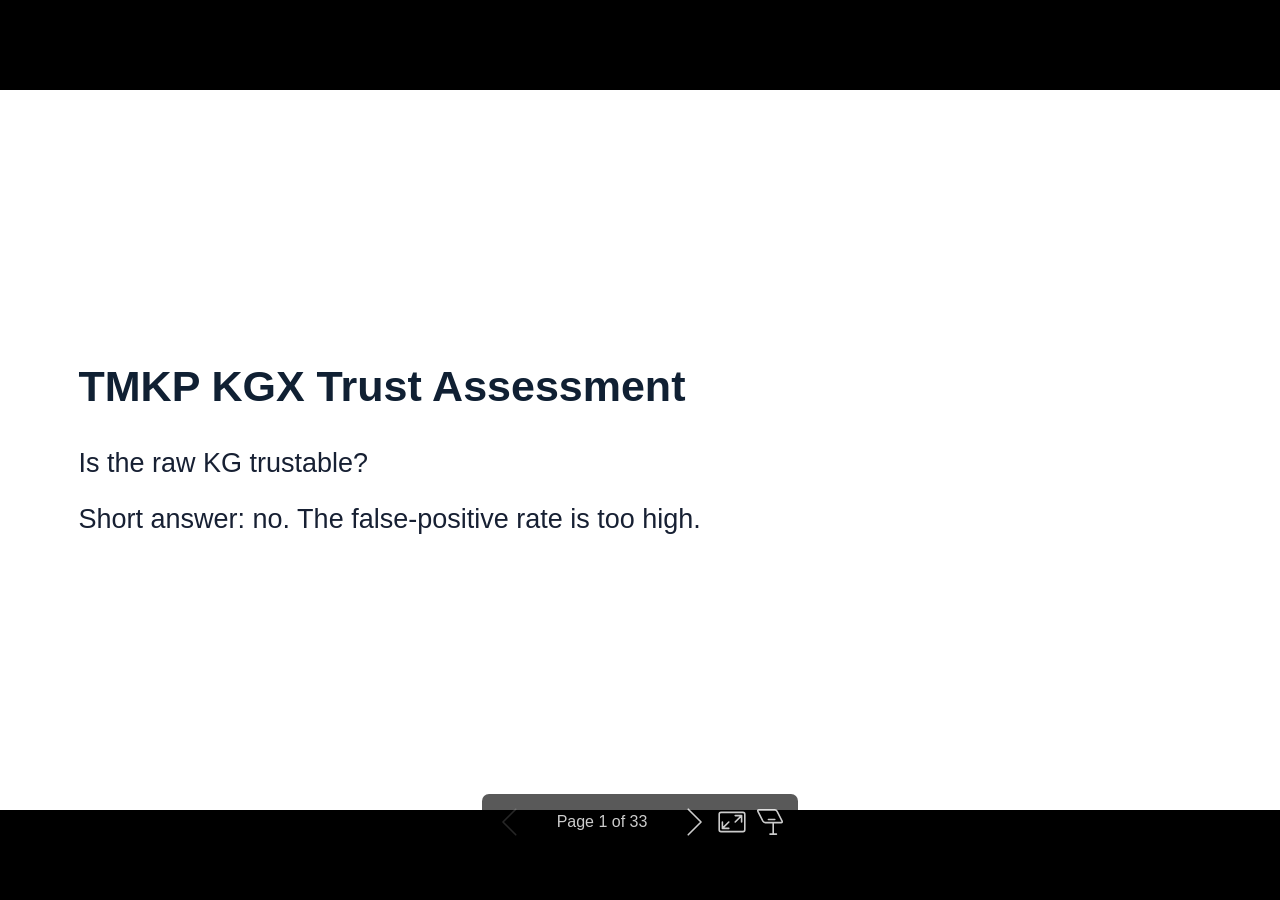
<file: slides/tmkp_analysis_recommendations.html>
<!DOCTYPE html><html lang="C"><head><title>TMKP KGX Trust Assessment</title><meta property="og:title" content="TMKP KGX Trust Assessment"><meta name="description" content="Concrete false-positive analysis and recommendations for the 2026-04-21 TMKP KGX release"><meta property="og:description" content="Concrete false-positive analysis and recommendations for the 2026-04-21 TMKP KGX release"><meta charset="UTF-8"><meta name="viewport" content="width=device-width,height=device-height,initial-scale=1.0"><meta name="apple-mobile-web-app-capable" content="yes"><meta http-equiv="X-UA-Compatible" content="ie=edge"><meta property="og:type" content="website"><meta name="twitter:card" content="summary"><style>@media screen{body[data-bespoke-view=""] .bespoke-marp-parent>.bespoke-marp-osc>button,body[data-bespoke-view=next] .bespoke-marp-parent>.bespoke-marp-osc>button,body[data-bespoke-view=presenter] .bespoke-marp-presenter-container .bespoke-marp-presenter-info-container button,body[data-bespoke-view=presenter] .bespoke-marp-presenter-container .bespoke-marp-presenter-note-container button{appearance:none;background-color:initial;border:0;color:inherit;cursor:pointer;font-size:inherit;opacity:.8;outline:none;padding:0;transition:opacity .2s linear;-webkit-tap-highlight-color:transparent}body[data-bespoke-view=""] .bespoke-marp-parent>.bespoke-marp-osc>button:disabled,body[data-bespoke-view=next] .bespoke-marp-parent>.bespoke-marp-osc>button:disabled,body[data-bespoke-view=presenter] .bespoke-marp-presenter-container .bespoke-marp-presenter-info-container button:disabled,body[data-bespoke-view=presenter] .bespoke-marp-presenter-container .bespoke-marp-presenter-note-container button:disabled{cursor:not-allowed;opacity:.15!important}body[data-bespoke-view=""] .bespoke-marp-parent>.bespoke-marp-osc>button:hover,body[data-bespoke-view=next] .bespoke-marp-parent>.bespoke-marp-osc>button:hover,body[data-bespoke-view=presenter] .bespoke-marp-presenter-container .bespoke-marp-presenter-info-container button:hover,body[data-bespoke-view=presenter] .bespoke-marp-presenter-container .bespoke-marp-presenter-note-container button:hover{opacity:1}body[data-bespoke-view=""] .bespoke-marp-parent>.bespoke-marp-osc>button:hover:active,body[data-bespoke-view=next] .bespoke-marp-parent>.bespoke-marp-osc>button:hover:active,body[data-bespoke-view=presenter] .bespoke-marp-presenter-container .bespoke-marp-presenter-info-container button:hover:active,body[data-bespoke-view=presenter] .bespoke-marp-presenter-container .bespoke-marp-presenter-note-container button:hover:active{opacity:.6}body[data-bespoke-view=""] .bespoke-marp-parent>.bespoke-marp-osc>button:hover:not(:disabled),body[data-bespoke-view=next] .bespoke-marp-parent>.bespoke-marp-osc>button:hover:not(:disabled),body[data-bespoke-view=presenter] .bespoke-marp-presenter-container .bespoke-marp-presenter-info-container button:hover:not(:disabled),body[data-bespoke-view=presenter] .bespoke-marp-presenter-container .bespoke-marp-presenter-note-container button:hover:not(:disabled){transition:none}body[data-bespoke-view=""] .bespoke-marp-parent>.bespoke-marp-osc>button[data-bespoke-marp-osc=prev],body[data-bespoke-view=next] .bespoke-marp-parent>.bespoke-marp-osc>button[data-bespoke-marp-osc=prev],body[data-bespoke-view=presenter] .bespoke-marp-presenter-container .bespoke-marp-presenter-info-container button.bespoke-marp-presenter-info-page-prev{background:#0000 url("[data-uri]") no-repeat 50%;background-size:contain;overflow:hidden;text-indent:100%;white-space:nowrap}body[data-bespoke-view=""] .bespoke-marp-parent>.bespoke-marp-osc>button[data-bespoke-marp-osc=next],body[data-bespoke-view=next] .bespoke-marp-parent>.bespoke-marp-osc>button[data-bespoke-marp-osc=next],body[data-bespoke-view=presenter] .bespoke-marp-presenter-container .bespoke-marp-presenter-info-container button.bespoke-marp-presenter-info-page-next{background:#0000 url("[data-uri]") no-repeat 50%;background-size:contain;overflow:hidden;text-indent:100%;white-space:nowrap}body[data-bespoke-view=""] .bespoke-marp-parent>.bespoke-marp-osc>button[data-bespoke-marp-osc=fullscreen],body[data-bespoke-view=next] .bespoke-marp-parent>.bespoke-marp-osc>button[data-bespoke-marp-osc=fullscreen]{background:#0000 url("[data-uri]") no-repeat 50%;background-size:contain;overflow:hidden;text-indent:100%;white-space:nowrap}body[data-bespoke-view=""] .bespoke-marp-parent>.bespoke-marp-osc>button.exit[data-bespoke-marp-osc=fullscreen],body[data-bespoke-view=next] .bespoke-marp-parent>.bespoke-marp-osc>button.exit[data-bespoke-marp-osc=fullscreen]{background-image:url("[data-uri]")}body[data-bespoke-view=""] .bespoke-marp-parent>.bespoke-marp-osc>button[data-bespoke-marp-osc=presenter],body[data-bespoke-view=next] .bespoke-marp-parent>.bespoke-marp-osc>button[data-bespoke-marp-osc=presenter]{background:#0000 url("[data-uri]") no-repeat 50%;background-size:contain;overflow:hidden;text-indent:100%;white-space:nowrap}body[data-bespoke-view=presenter] .bespoke-marp-presenter-container .bespoke-marp-presenter-note-container button.bespoke-marp-presenter-note-bigger{background:#0000 url("[data-uri]") no-repeat 50%;background-size:contain;overflow:hidden;text-indent:100%;white-space:nowrap}body[data-bespoke-view=presenter] .bespoke-marp-presenter-container .bespoke-marp-presenter-note-container button.bespoke-marp-presenter-note-smaller{background:#0000 url("[data-uri]") no-repeat 50%;background-size:contain;overflow:hidden;text-indent:100%;white-space:nowrap}}@keyframes __bespoke_marp_transition_reduced_outgoing__{0%{opacity:1}to{opacity:0}}@keyframes __bespoke_marp_transition_reduced_incoming__{0%{mix-blend-mode:plus-lighter;opacity:0}to{mix-blend-mode:plus-lighter;opacity:1}}.bespoke-marp-note,.bespoke-marp-osc,.bespoke-progress-parent{display:none;transition:none}@media screen{::view-transition-group(*){animation-duration:var(--marp-bespoke-transition-animation-duration,.5s);animation-timing-function:ease}::view-transition-new(*),::view-transition-old(*){animation-delay:0s;animation-direction:var(--marp-bespoke-transition-animation-direction,normal);animation-duration:var(--marp-bespoke-transition-animation-duration,.5s);animation-fill-mode:both;animation-name:var(--marp-bespoke-transition-animation-name,var(--marp-bespoke-transition-animation-name-fallback,__bespoke_marp_transition_no_animation__));mix-blend-mode:normal}::view-transition-old(*){--marp-bespoke-transition-animation-name-fallback:__bespoke_marp_transition_reduced_outgoing__;animation-timing-function:ease}::view-transition-new(*){--marp-bespoke-transition-animation-name-fallback:__bespoke_marp_transition_reduced_incoming__;animation-timing-function:ease}::view-transition-new(root),::view-transition-old(root){animation-timing-function:linear}::view-transition-new(__bespoke_marp_transition_osc__),::view-transition-old(__bespoke_marp_transition_osc__){animation-duration:0s!important;animation-name:__bespoke_marp_transition_osc__!important}::view-transition-new(__bespoke_marp_transition_osc__){opacity:0!important}.bespoke-marp-transition-warming-up::view-transition-group(*),.bespoke-marp-transition-warming-up::view-transition-new(*),.bespoke-marp-transition-warming-up::view-transition-old(*){animation-play-state:paused!important}body,html{height:100%;margin:0}body{background:#000;overflow:hidden}svg.bespoke-marp-slide{content-visibility:hidden;opacity:0;pointer-events:none;z-index:-1}svg.bespoke-marp-slide:not(.bespoke-marp-active) *{view-transition-name:none!important}svg.bespoke-marp-slide.bespoke-marp-active{content-visibility:visible;opacity:1;pointer-events:auto;z-index:0}svg.bespoke-marp-slide.bespoke-marp-active.bespoke-marp-active-ready *{animation-name:__bespoke_marp__!important}@supports not (content-visibility:hidden){svg.bespoke-marp-slide[data-bespoke-marp-load=hideable]{display:none}svg.bespoke-marp-slide[data-bespoke-marp-load=hideable].bespoke-marp-active{display:block}}}@media screen and (prefers-reduced-motion:reduce){svg.bespoke-marp-slide *{view-transition-name:none!important}}@media screen{[data-bespoke-marp-fragment=inactive]{visibility:hidden}body[data-bespoke-view=""] .bespoke-marp-parent,body[data-bespoke-view=next] .bespoke-marp-parent{inset:0;position:absolute}body[data-bespoke-view=""] .bespoke-marp-parent>.bespoke-marp-osc,body[data-bespoke-view=next] .bespoke-marp-parent>.bespoke-marp-osc{background:#000000a6;border-radius:7px;bottom:50px;color:#fff;contain:paint;display:block;font-family:Helvetica,Arial,sans-serif;font-size:16px;left:50%;line-height:0;opacity:1;padding:12px;position:absolute;touch-action:manipulation;transform:translateX(-50%);transition:opacity .2s linear;-webkit-user-select:none;user-select:none;white-space:nowrap;will-change:transform;z-index:1;view-transition-name:__bespoke_marp_transition_osc__}body[data-bespoke-view=""] .bespoke-marp-parent>.bespoke-marp-osc>*,body[data-bespoke-view=next] .bespoke-marp-parent>.bespoke-marp-osc>*{margin-left:6px}body[data-bespoke-view=""] .bespoke-marp-parent>.bespoke-marp-osc>:first-child,body[data-bespoke-view=next] .bespoke-marp-parent>.bespoke-marp-osc>:first-child{margin-left:0}body[data-bespoke-view=""] .bespoke-marp-parent>.bespoke-marp-osc>span,body[data-bespoke-view=next] .bespoke-marp-parent>.bespoke-marp-osc>span{opacity:.8}body[data-bespoke-view=""] .bespoke-marp-parent>.bespoke-marp-osc>span[data-bespoke-marp-osc=page],body[data-bespoke-view=next] .bespoke-marp-parent>.bespoke-marp-osc>span[data-bespoke-marp-osc=page]{display:inline-block;min-width:140px;text-align:center}body[data-bespoke-view=""] .bespoke-marp-parent>.bespoke-marp-osc>button[data-bespoke-marp-osc=fullscreen],body[data-bespoke-view=""] .bespoke-marp-parent>.bespoke-marp-osc>button[data-bespoke-marp-osc=next],body[data-bespoke-view=""] .bespoke-marp-parent>.bespoke-marp-osc>button[data-bespoke-marp-osc=presenter],body[data-bespoke-view=""] .bespoke-marp-parent>.bespoke-marp-osc>button[data-bespoke-marp-osc=prev],body[data-bespoke-view=next] .bespoke-marp-parent>.bespoke-marp-osc>button[data-bespoke-marp-osc=fullscreen],body[data-bespoke-view=next] .bespoke-marp-parent>.bespoke-marp-osc>button[data-bespoke-marp-osc=next],body[data-bespoke-view=next] .bespoke-marp-parent>.bespoke-marp-osc>button[data-bespoke-marp-osc=presenter],body[data-bespoke-view=next] .bespoke-marp-parent>.bespoke-marp-osc>button[data-bespoke-marp-osc=prev]{height:32px;line-height:32px;width:32px}body[data-bespoke-view=""] .bespoke-marp-parent.bespoke-marp-inactive,body[data-bespoke-view=next] .bespoke-marp-parent.bespoke-marp-inactive{cursor:none}body[data-bespoke-view=""] .bespoke-marp-parent.bespoke-marp-inactive>.bespoke-marp-osc,body[data-bespoke-view=next] .bespoke-marp-parent.bespoke-marp-inactive>.bespoke-marp-osc{opacity:0;pointer-events:none}body[data-bespoke-view=""] svg.bespoke-marp-slide,body[data-bespoke-view=next] svg.bespoke-marp-slide{height:100%;left:0;position:absolute;top:0;width:100%}body[data-bespoke-view=""] .bespoke-progress-parent{background:#222;display:flex;height:5px;width:100%}body[data-bespoke-view=""] .bespoke-progress-parent+.bespoke-marp-parent{top:5px}body[data-bespoke-view=""] .bespoke-progress-parent .bespoke-progress-bar{background:#0288d1;flex:0 0 0;transition:flex-basis .2s cubic-bezier(0,1,1,1)}body[data-bespoke-view=next]{background:#0000}body[data-bespoke-view=presenter]{background:#161616}body[data-bespoke-view=presenter] .bespoke-marp-presenter-container{display:grid;font-family:Helvetica,Arial,sans-serif;grid-template:"current dragbar next" minmax(140px,1fr) "current dragbar note" 2fr "info    dragbar note" 3em;grid-template-columns:minmax(3px,var(--bespoke-marp-presenter-split-ratio,66%)) 0 minmax(3px,1fr);height:100%;left:0;position:absolute;top:0;width:100%}body[data-bespoke-view=presenter] .bespoke-marp-presenter-container .bespoke-marp-parent{grid-area:current;overflow:hidden;position:relative}body[data-bespoke-view=presenter] .bespoke-marp-presenter-container .bespoke-marp-parent svg.bespoke-marp-slide{height:calc(100% - 40px);left:20px;pointer-events:none;position:absolute;top:20px;-webkit-user-select:none;user-select:none;width:calc(100% - 40px)}body[data-bespoke-view=presenter] .bespoke-marp-presenter-container .bespoke-marp-parent svg.bespoke-marp-slide.bespoke-marp-active{filter:drop-shadow(0 3px 10px rgba(0,0,0,.5))}body[data-bespoke-view=presenter] .bespoke-marp-presenter-container .bespoke-marp-presenter-dragbar-container{background:#0288d1;cursor:col-resize;grid-area:dragbar;margin-left:-3px;opacity:0;position:relative;transition:opacity .4s linear .1s;width:6px;z-index:10}body[data-bespoke-view=presenter] .bespoke-marp-presenter-container .bespoke-marp-presenter-dragbar-container:hover{opacity:1}body[data-bespoke-view=presenter] .bespoke-marp-presenter-container .bespoke-marp-presenter-dragbar-container.active{opacity:1;transition-delay:0s}body[data-bespoke-view=presenter] .bespoke-marp-presenter-container .bespoke-marp-presenter-next-container{background:#222;cursor:pointer;display:none;grid-area:next;overflow:hidden;position:relative}body[data-bespoke-view=presenter] .bespoke-marp-presenter-container .bespoke-marp-presenter-next-container.active{display:block}body[data-bespoke-view=presenter] .bespoke-marp-presenter-container .bespoke-marp-presenter-next-container iframe.bespoke-marp-presenter-next{background:#0000;border:0;display:block;filter:drop-shadow(0 3px 10px rgba(0,0,0,.5));height:calc(100% - 40px);left:20px;pointer-events:none;position:absolute;top:20px;-webkit-user-select:none;user-select:none;width:calc(100% - 40px)}body[data-bespoke-view=presenter] .bespoke-marp-presenter-container .bespoke-marp-presenter-note-container{background:#222;color:#eee;grid-area:note;position:relative;z-index:1}body[data-bespoke-view=presenter] .bespoke-marp-presenter-container .bespoke-marp-presenter-note-container button{height:1.5em;line-height:1.5em;width:1.5em}body[data-bespoke-view=presenter] .bespoke-marp-presenter-container .bespoke-marp-presenter-note-container .bespoke-marp-presenter-note-wrapper{display:block;inset:0;position:absolute}body[data-bespoke-view=presenter] .bespoke-marp-presenter-container .bespoke-marp-presenter-note-container .bespoke-marp-presenter-note-buttons{background:#000000a6;border-radius:4px;bottom:0;display:flex;gap:4px;margin:12px;opacity:0;padding:6px;pointer-events:none;position:absolute;right:0;transition:opacity .2s linear}body[data-bespoke-view=presenter] .bespoke-marp-presenter-container .bespoke-marp-presenter-note-container .bespoke-marp-presenter-note-buttons:focus-within,body[data-bespoke-view=presenter] .bespoke-marp-presenter-container .bespoke-marp-presenter-note-container .bespoke-marp-presenter-note-wrapper:focus-within+.bespoke-marp-presenter-note-buttons,body[data-bespoke-view=presenter] .bespoke-marp-presenter-container .bespoke-marp-presenter-note-container:hover .bespoke-marp-presenter-note-buttons{opacity:1;pointer-events:auto}body[data-bespoke-view=presenter] .bespoke-marp-presenter-container .bespoke-marp-presenter-note-container .bespoke-marp-note{box-sizing:border-box;font-size:calc(1.1em*var(--bespoke-marp-note-font-scale, 1));height:calc(100% - 40px);margin:20px;overflow:auto;padding-right:3px;white-space:pre-wrap;width:calc(100% - 40px);word-wrap:break-word;scrollbar-color:#eeeeee80 #0000;scrollbar-width:thin}body[data-bespoke-view=presenter] .bespoke-marp-presenter-container .bespoke-marp-presenter-note-container .bespoke-marp-note::-webkit-scrollbar{width:6px}body[data-bespoke-view=presenter] .bespoke-marp-presenter-container .bespoke-marp-presenter-note-container .bespoke-marp-note::-webkit-scrollbar-track{background:#0000}body[data-bespoke-view=presenter] .bespoke-marp-presenter-container .bespoke-marp-presenter-note-container .bespoke-marp-note::-webkit-scrollbar-thumb{background:#eeeeee80;border-radius:6px}body[data-bespoke-view=presenter] .bespoke-marp-presenter-container .bespoke-marp-presenter-note-container .bespoke-marp-note:empty{pointer-events:none}body[data-bespoke-view=presenter] .bespoke-marp-presenter-container .bespoke-marp-presenter-note-container .bespoke-marp-note.active{display:block}body[data-bespoke-view=presenter] .bespoke-marp-presenter-container .bespoke-marp-presenter-note-container .bespoke-marp-note p:first-child{margin-top:0}body[data-bespoke-view=presenter] .bespoke-marp-presenter-container .bespoke-marp-presenter-note-container .bespoke-marp-note p:last-child{margin-bottom:0}body[data-bespoke-view=presenter] .bespoke-marp-presenter-container .bespoke-marp-presenter-info-container{align-items:center;box-sizing:border-box;color:#eee;display:flex;flex-wrap:nowrap;grid-area:info;justify-content:center;overflow:hidden;padding:0 10px}body[data-bespoke-view=presenter] .bespoke-marp-presenter-container .bespoke-marp-presenter-info-container .bespoke-marp-presenter-info-page,body[data-bespoke-view=presenter] .bespoke-marp-presenter-container .bespoke-marp-presenter-info-container .bespoke-marp-presenter-info-time,body[data-bespoke-view=presenter] .bespoke-marp-presenter-container .bespoke-marp-presenter-info-container .bespoke-marp-presenter-info-timer{box-sizing:border-box;display:block;padding:0 10px;white-space:nowrap;width:100%}body[data-bespoke-view=presenter] .bespoke-marp-presenter-container .bespoke-marp-presenter-info-container button{height:1.5em;line-height:1.5em;width:1.5em}body[data-bespoke-view=presenter] .bespoke-marp-presenter-container .bespoke-marp-presenter-info-container .bespoke-marp-presenter-info-page{order:2;text-align:center}body[data-bespoke-view=presenter] .bespoke-marp-presenter-container .bespoke-marp-presenter-info-container .bespoke-marp-presenter-info-page .bespoke-marp-presenter-info-page-text{display:inline-block;min-width:120px;text-align:center}body[data-bespoke-view=presenter] .bespoke-marp-presenter-container .bespoke-marp-presenter-info-container .bespoke-marp-presenter-info-time{color:#999;order:1;text-align:left}body[data-bespoke-view=presenter] .bespoke-marp-presenter-container .bespoke-marp-presenter-info-container .bespoke-marp-presenter-info-timer{color:#999;order:3;text-align:right}body[data-bespoke-view=presenter] .bespoke-marp-presenter-container .bespoke-marp-presenter-info-container .bespoke-marp-presenter-info-timer:hover{cursor:pointer}}@media print{.bespoke-marp-presenter-info-container,.bespoke-marp-presenter-next-container,.bespoke-marp-presenter-note-container{display:none}}</style><style>div#\:\$p > svg > foreignObject > section{width:1280px;height:720px;box-sizing:border-box;overflow:hidden;position:relative;scroll-snap-align:center center;-webkit-text-size-adjust:100%;text-size-adjust:100%}div#\:\$p > svg > foreignObject > section::after{bottom:0;content:attr(data-marpit-pagination);padding:inherit;pointer-events:none;position:absolute;right:0}div#\:\$p > svg > foreignObject > section:not([data-marpit-pagination])::after{display:none}div#\:\$p > svg > foreignObject > section :is(h1, marp-h1){font-size:2em;margin-block:0.67em}div#\:\$p > svg > foreignObject > section video::-webkit-media-controls{will-change:transform}@page {size:1280px 720px;margin:0}@media print{html, body{background-color:#fff;margin:0;page-break-inside:avoid;break-inside:avoid-page}div#\:\$p > svg > foreignObject > section{page-break-before:always;break-before:page}div#\:\$p > svg > foreignObject > section, div#\:\$p > svg > foreignObject > section *{-webkit-print-color-adjust:exact!important;animation-delay:0s!important;animation-duration:0s!important;color-adjust:exact!important;print-color-adjust:exact!important;transition:none!important}div#\:\$p > svg[data-marpit-svg]{display:block;height:100vh;width:100vw}}div#\:\$p > svg > foreignObject > :where(section){container-type:size}div#\:\$p > svg > foreignObject > section img[data-marp-twemoji]{background:transparent;height:1em;margin:0 .05em 0 .1em;vertical-align:-.1em;width:1em}div#\:\$p > svg > foreignObject > section{--focus-outlineColor:light-dark(#0969da, #1f6feb);--fgColor-default:light-dark(#1f2328, #f0f6fc);--fgColor-muted:light-dark(#59636e, #9198a1);--fgColor-accent:light-dark(#0969da, #4493f8);--fgColor-success:light-dark(#1a7f37, #3fb950);--fgColor-attention:light-dark(#9a6700, #d29922);--fgColor-danger:light-dark(#d1242f, #f85149);--fgColor-done:light-dark(#8250df, #ab7df8);--bgColor-default:light-dark(#fff, #0d1117);--bgColor-muted:light-dark(#f6f8fa, #151b23);--bgColor-neutral-muted:light-dark(#818b981f, #656c7633);--bgColor-attention-muted:light-dark(#fff8c5, #bb800926);--borderColor-default:light-dark(#d1d9e0, #3d444d);--borderColor-muted:light-dark(#d1d9e0b3, #3d444db3);--borderColor-neutral-muted:light-dark(#d1d9e0b3, #3d444db3);--borderColor-accent-emphasis:light-dark(#0969da, #1f6feb);--borderColor-success-emphasis:light-dark(#1a7f37, #238636);--borderColor-attention-emphasis:light-dark(#9a6700, #9e6a03);--borderColor-danger-emphasis:light-dark(#cf222e, #da3633);--borderColor-done-emphasis:light-dark(#8250df, #8957e5);--color-prettylights-syntax-comment:light-dark(#59636e, #9198a1);--color-prettylights-syntax-constant:light-dark(#0550ae, #79c0ff);--color-prettylights-syntax-constant-other-reference-link:light-dark(#0a3069, #a5d6ff);--color-prettylights-syntax-entity:light-dark(#6639ba, #d2a8ff);--color-prettylights-syntax-storage-modifier-import:light-dark(#1f2328, #f0f6fc);--color-prettylights-syntax-entity-tag:light-dark(#0550ae, #7ee787);--color-prettylights-syntax-keyword:light-dark(#cf222e, #ff7b72);--color-prettylights-syntax-string:light-dark(#0a3069, #a5d6ff);--color-prettylights-syntax-variable:light-dark(#953800, #ffa657);--color-prettylights-syntax-brackethighlighter-unmatched:light-dark(#82071e, #f85149);--color-prettylights-syntax-brackethighlighter-angle:light-dark(#59636e, #9198a1);--color-prettylights-syntax-invalid-illegal-text:light-dark(#f6f8fa, #f0f6fc);--color-prettylights-syntax-invalid-illegal-bg:light-dark(#82071e, #8e1519);--color-prettylights-syntax-carriage-return-text:light-dark(#f6f8fa, #f0f6fc);--color-prettylights-syntax-carriage-return-bg:light-dark(#cf222e, #b62324);--color-prettylights-syntax-string-regexp:light-dark(#116329, #7ee787);--color-prettylights-syntax-markup-list:light-dark(#3b2300, #f2cc60);--color-prettylights-syntax-markup-heading:light-dark(#0550ae, #1f6feb);--color-prettylights-syntax-markup-italic:light-dark(#1f2328, #f0f6fc);--color-prettylights-syntax-markup-bold:light-dark(#1f2328, #f0f6fc);--color-prettylights-syntax-markup-deleted-text:light-dark(#82071e, #ffdcd7);--color-prettylights-syntax-markup-deleted-bg:light-dark(#ffebe9, #67060c);--color-prettylights-syntax-markup-inserted-text:light-dark(#116329, #aff5b4);--color-prettylights-syntax-markup-inserted-bg:light-dark(#dafbe1, #033a16);--color-prettylights-syntax-markup-changed-text:light-dark(#953800, #ffdfb6);--color-prettylights-syntax-markup-changed-bg:light-dark(#ffd8b5, #5a1e02);--color-prettylights-syntax-markup-ignored-text:light-dark(#d1d9e0, #f0f6fc);--color-prettylights-syntax-markup-ignored-bg:light-dark(#0550ae, #1158c7);--color-prettylights-syntax-meta-diff-range:light-dark(#8250df, #d2a8ff);--color-prettylights-syntax-sublimelinter-gutter-mark:light-dark(#818b98, #3d444d);--base-size-4:calc(var(--marpit-root-font-size, 1rem) * 0.25);--base-size-8:calc(var(--marpit-root-font-size, 1rem) * 0.5);--base-size-16:calc(var(--marpit-root-font-size, 1rem) * 1);--base-size-24:calc(var(--marpit-root-font-size, 1rem) * 1.5);--base-size-40:calc(var(--marpit-root-font-size, 1rem) * 2.5);--base-text-weight-normal:400;--base-text-weight-medium:500;--base-text-weight-semibold:600;--fontStack-monospace:ui-monospace, SFMono-Regular, SF Mono, Menlo, Consolas, Liberation Mono, monospace;--fgColor-accent:Highlight;}/*!
 * Marp default theme.
 *
 * @theme default
 * @author Yuki Hattori
 *
 * @auto-scaling true
 * @size 16:9 1280px 720px
 * @size 4:3 960px 720px
 */div#\:\$p > svg > foreignObject > section [data-theme=light],div#\:\$p > svg > foreignObject > section{color-scheme:light}div#\:\$p > svg > foreignObject > section [data-theme=dark],div#\:\$p > svg > foreignObject > section:where(.invert){color-scheme:dark}div#\:\$p > svg > foreignObject > section{-ms-text-size-adjust:100%;-webkit-text-size-adjust:100%;background-color:var(--bgColor-default);color:var(--fgColor-default);font-family:-apple-system,BlinkMacSystemFont,Segoe UI,Noto Sans,Helvetica,Arial,sans-serif,Apple Color Emoji,Segoe UI Emoji;font-size:16px;line-height:1.5;margin:0;word-wrap:break-word}div#\:\$p > svg > foreignObject > section{--marpit-root-font-size:16px}div#\:\$p > svg > foreignObject > section :is(h1, marp-h1):hover .anchor .octicon-link:before,div#\:\$p > svg > foreignObject > section :is(h2, marp-h2):hover .anchor .octicon-link:before,div#\:\$p > svg > foreignObject > section :is(h3, marp-h3):hover .anchor .octicon-link:before,div#\:\$p > svg > foreignObject > section :is(h4, marp-h4):hover .anchor .octicon-link:before,div#\:\$p > svg > foreignObject > section :is(h5, marp-h5):hover .anchor .octicon-link:before,div#\:\$p > svg > foreignObject > section :is(h6, marp-h6):hover .anchor .octicon-link:before{background-color:currentColor;content:" ";display:inline-block;height:16px;-webkit-mask-image:url('data:image/svg+xml;charset=utf-8,<svg xmlns="http://www.w3.org/2000/svg" aria-hidden="true" viewBox="0 0 16 16"><path fill-rule="evenodd" d="M7.775 3.275a.75.75 0 0 0 1.06 1.06l1.25-1.25a2 2 0 1 1 2.83 2.83l-2.5 2.5a2 2 0 0 1-2.83 0 .75.75 0 0 0-1.06 1.06 3.5 3.5 0 0 0 4.95 0l2.5-2.5a3.5 3.5 0 0 0-4.95-4.95zm-4.69 9.64a2 2 0 0 1 0-2.83l2.5-2.5a2 2 0 0 1 2.83 0 .75.75 0 0 0 1.06-1.06 3.5 3.5 0 0 0-4.95 0l-2.5 2.5a3.5 3.5 0 0 0 4.95 4.95l1.25-1.25a.75.75 0 0 0-1.06-1.06l-1.25 1.25a2 2 0 0 1-2.83 0"/></svg>');mask-image:url('data:image/svg+xml;charset=utf-8,<svg xmlns="http://www.w3.org/2000/svg" aria-hidden="true" viewBox="0 0 16 16"><path fill-rule="evenodd" d="M7.775 3.275a.75.75 0 0 0 1.06 1.06l1.25-1.25a2 2 0 1 1 2.83 2.83l-2.5 2.5a2 2 0 0 1-2.83 0 .75.75 0 0 0-1.06 1.06 3.5 3.5 0 0 0 4.95 0l2.5-2.5a3.5 3.5 0 0 0-4.95-4.95zm-4.69 9.64a2 2 0 0 1 0-2.83l2.5-2.5a2 2 0 0 1 2.83 0 .75.75 0 0 0 1.06-1.06 3.5 3.5 0 0 0-4.95 0l-2.5 2.5a3.5 3.5 0 0 0 4.95 4.95l1.25-1.25a.75.75 0 0 0-1.06-1.06l-1.25 1.25a2 2 0 0 1-2.83 0"/></svg>');width:16px}div#\:\$p > svg > foreignObject > section details,div#\:\$p > svg > foreignObject > section figcaption,div#\:\$p > svg > foreignObject > section figure{display:block}div#\:\$p > svg > foreignObject > section summary{display:list-item}div#\:\$p > svg > foreignObject > section [hidden]{display:none!important}div#\:\$p > svg > foreignObject > section a{background-color:transparent;color:var(--fgColor-accent);text-decoration:none}div#\:\$p > svg > foreignObject > section abbr[title]{border-bottom:none;-webkit-text-decoration:underline dotted;text-decoration:underline dotted}div#\:\$p > svg > foreignObject > section b,div#\:\$p > svg > foreignObject > section strong{font-weight:var(--base-text-weight-semibold, 600)}div#\:\$p > svg > foreignObject > section dfn{font-style:italic}div#\:\$p > svg > foreignObject > section :is(h1, marp-h1){border-bottom:1px solid var(--borderColor-muted);font-size:2em;font-weight:var(--base-text-weight-semibold, 600);margin:.67em 0;padding-bottom:.3em}div#\:\$p > svg > foreignObject > section mark{background-color:var(--bgColor-attention-muted);color:var(--fgColor-default)}div#\:\$p > svg > foreignObject > section small{font-size:90%}div#\:\$p > svg > foreignObject > section sub,div#\:\$p > svg > foreignObject > section sup{font-size:75%;line-height:0;position:relative;vertical-align:baseline}div#\:\$p > svg > foreignObject > section sub{bottom:-.25em}div#\:\$p > svg > foreignObject > section sup{top:-.5em}div#\:\$p > svg > foreignObject > section img{border-style:none;box-sizing:content-box;max-width:100%}div#\:\$p > svg > foreignObject > section code,div#\:\$p > svg > foreignObject > section kbd,div#\:\$p > svg > foreignObject > section :is(pre, marp-pre),div#\:\$p > svg > foreignObject > section samp{font-family:monospace;font-size:1em}div#\:\$p > svg > foreignObject > section figure{margin:1em var(--base-size-40)}div#\:\$p > svg > foreignObject > section hr{background:transparent;background-color:var(--borderColor-default);border:0;box-sizing:content-box;height:.25em;margin:var(--base-size-24) 0;overflow:hidden;padding:0}div#\:\$p > svg > foreignObject > section input{font:inherit;font-family:inherit;font-size:inherit;line-height:inherit;margin:0;overflow:visible}div#\:\$p > svg > foreignObject > section [type=button],div#\:\$p > svg > foreignObject > section [type=reset],div#\:\$p > svg > foreignObject > section [type=submit]{-webkit-appearance:button;-moz-appearance:button;appearance:button}div#\:\$p > svg > foreignObject > section [type=checkbox],div#\:\$p > svg > foreignObject > section [type=radio]{box-sizing:border-box;padding:0}div#\:\$p > svg > foreignObject > section [type=number]::-webkit-inner-spin-button,div#\:\$p > svg > foreignObject > section [type=number]::-webkit-outer-spin-button{height:auto}div#\:\$p > svg > foreignObject > section [type=search]::-webkit-search-cancel-button,div#\:\$p > svg > foreignObject > section [type=search]::-webkit-search-decoration{-webkit-appearance:none;appearance:none}div#\:\$p > svg > foreignObject > section ::-webkit-input-placeholder{color:inherit;opacity:.54}div#\:\$p > svg > foreignObject > section ::-webkit-file-upload-button{-webkit-appearance:button;appearance:button;font:inherit}div#\:\$p > svg > foreignObject > section a:hover{text-decoration:underline}div#\:\$p > svg > foreignObject > section ::-moz-placeholder{color:var(--fgColor-muted);opacity:1}div#\:\$p > svg > foreignObject > section ::placeholder{color:var(--fgColor-muted);opacity:1}div#\:\$p > svg > foreignObject > section hr:after,div#\:\$p > svg > foreignObject > section hr:before{content:"";display:table}div#\:\$p > svg > foreignObject > section hr:after{clear:both}div#\:\$p > svg > foreignObject > section table{border-collapse:collapse;border-spacing:0;display:block;font-variant:tabular-nums;max-width:100%;overflow:auto;width:-moz-max-content;width:max-content}div#\:\$p > svg > foreignObject > section td,div#\:\$p > svg > foreignObject > section th{padding:0}div#\:\$p > svg > foreignObject > section details summary{cursor:pointer}div#\:\$p > svg > foreignObject > section [role=button]:focus,div#\:\$p > svg > foreignObject > section a:focus,div#\:\$p > svg > foreignObject > section input[type=checkbox]:focus,div#\:\$p > svg > foreignObject > section input[type=radio]:focus{box-shadow:none;outline:2px solid var(--focus-outlineColor);outline-offset:-2px}div#\:\$p > svg > foreignObject > section [role=button]:focus:not(:focus-visible),div#\:\$p > svg > foreignObject > section a:focus:not(:focus-visible),div#\:\$p > svg > foreignObject > section input[type=checkbox]:focus:not(:focus-visible),div#\:\$p > svg > foreignObject > section input[type=radio]:focus:not(:focus-visible){outline:1px solid transparent}div#\:\$p > svg > foreignObject > section [role=button]:focus-visible,div#\:\$p > svg > foreignObject > section a:focus-visible,div#\:\$p > svg > foreignObject > section input[type=checkbox]:focus-visible,div#\:\$p > svg > foreignObject > section input[type=radio]:focus-visible{box-shadow:none;outline:2px solid var(--focus-outlineColor);outline-offset:-2px}div#\:\$p > svg > foreignObject > section a:not([class]):focus,div#\:\$p > svg > foreignObject > section a:not([class]):focus-visible,div#\:\$p > svg > foreignObject > section input[type=checkbox]:focus,div#\:\$p > svg > foreignObject > section input[type=checkbox]:focus-visible,div#\:\$p > svg > foreignObject > section input[type=radio]:focus,div#\:\$p > svg > foreignObject > section input[type=radio]:focus-visible{outline-offset:0}div#\:\$p > svg > foreignObject > section kbd{background-color:var(--bgColor-muted);border-bottom-color:var(--borderColor-neutral-muted);border:1px solid var(--borderColor-neutral-muted);border-radius:6px;box-shadow:inset 0 -1px 0 var(--borderColor-neutral-muted);color:var(--fgColor-default);display:inline-block;font:11px var(--fontStack-monospace, ui-monospace, SFMono-Regular, SF Mono, Menlo, Consolas, Liberation Mono, monospace);line-height:10px;padding:var(--base-size-4);vertical-align:middle}div#\:\$p > svg > foreignObject > section :is(h1, marp-h1),div#\:\$p > svg > foreignObject > section :is(h2, marp-h2),div#\:\$p > svg > foreignObject > section :is(h3, marp-h3),div#\:\$p > svg > foreignObject > section :is(h4, marp-h4),div#\:\$p > svg > foreignObject > section :is(h5, marp-h5),div#\:\$p > svg > foreignObject > section :is(h6, marp-h6){font-weight:var(--base-text-weight-semibold, 600);line-height:1.25;margin-bottom:var(--base-size-16);margin-top:var(--base-size-24)}div#\:\$p > svg > foreignObject > section :is(h2, marp-h2){border-bottom:1px solid var(--borderColor-muted);font-size:1.5em;padding-bottom:.3em}div#\:\$p > svg > foreignObject > section :is(h2, marp-h2),div#\:\$p > svg > foreignObject > section :is(h3, marp-h3){font-weight:var(--base-text-weight-semibold, 600)}div#\:\$p > svg > foreignObject > section :is(h3, marp-h3){font-size:1.25em}div#\:\$p > svg > foreignObject > section :is(h4, marp-h4){font-size:1em}div#\:\$p > svg > foreignObject > section :is(h4, marp-h4),div#\:\$p > svg > foreignObject > section :is(h5, marp-h5){font-weight:var(--base-text-weight-semibold, 600)}div#\:\$p > svg > foreignObject > section :is(h5, marp-h5){font-size:.875em}div#\:\$p > svg > foreignObject > section :is(h6, marp-h6){color:var(--fgColor-muted);font-size:.85em;font-weight:var(--base-text-weight-semibold, 600)}div#\:\$p > svg > foreignObject > section p{margin-bottom:10px;margin-top:0}div#\:\$p > svg > foreignObject > section blockquote{border-left:.25em solid var(--borderColor-default);color:var(--fgColor-muted);margin:0;padding:0 1em}div#\:\$p > svg > foreignObject > section ol,div#\:\$p > svg > foreignObject > section ul{margin-bottom:0;margin-top:0;padding-left:2em}div#\:\$p > svg > foreignObject > section ol ol,div#\:\$p > svg > foreignObject > section ul ol{list-style-type:lower-roman}div#\:\$p > svg > foreignObject > section ol ol ol,div#\:\$p > svg > foreignObject > section ol ul ol,div#\:\$p > svg > foreignObject > section ul ol ol,div#\:\$p > svg > foreignObject > section ul ul ol{list-style-type:lower-alpha}div#\:\$p > svg > foreignObject > section dd{margin-left:0}div#\:\$p > svg > foreignObject > section code,div#\:\$p > svg > foreignObject > section :is(pre, marp-pre),div#\:\$p > svg > foreignObject > section samp,div#\:\$p > svg > foreignObject > section tt{font-family:var(--fontStack-monospace, ui-monospace, SFMono-Regular, SF Mono, Menlo, Consolas, Liberation Mono, monospace);font-size:12px}div#\:\$p > svg > foreignObject > section :is(pre, marp-pre){margin-bottom:0;margin-top:0;word-wrap:normal}div#\:\$p > svg > foreignObject > section .octicon{display:inline-block;fill:currentColor;overflow:visible!important;vertical-align:text-bottom}div#\:\$p > svg > foreignObject > section input::-webkit-inner-spin-button,div#\:\$p > svg > foreignObject > section input::-webkit-outer-spin-button{-webkit-appearance:none;appearance:none;margin:0}div#\:\$p > svg > foreignObject > section .mr-2{margin-right:var(--base-size-8, 8px)!important}div#\:\$p > svg > foreignObject > section:after,div#\:\$p > svg > foreignObject > section:before{display:table}div#\:\$p > svg > foreignObject > section:after{clear:both}div#\:\$p > svg > foreignObject > section>:first-child{margin-top:0!important}div#\:\$p > svg > foreignObject > section>:last-child{margin-bottom:0!important}div#\:\$p > svg > foreignObject > section a:not([href]){color:inherit;text-decoration:none}div#\:\$p > svg > foreignObject > section .absent{color:var(--fgColor-danger)}div#\:\$p > svg > foreignObject > section .anchor{float:left;line-height:1;margin-left:-20px;padding-right:var(--base-size-4)}div#\:\$p > svg > foreignObject > section .anchor:focus{outline:none}div#\:\$p > svg > foreignObject > section blockquote,div#\:\$p > svg > foreignObject > section details,div#\:\$p > svg > foreignObject > section dl,div#\:\$p > svg > foreignObject > section ol,div#\:\$p > svg > foreignObject > section p,div#\:\$p > svg > foreignObject > section :is(pre, marp-pre),div#\:\$p > svg > foreignObject > section table,div#\:\$p > svg > foreignObject > section ul{margin-bottom:var(--base-size-16);margin-top:0}div#\:\$p > svg > foreignObject > section blockquote>:first-child{margin-top:0}div#\:\$p > svg > foreignObject > section blockquote>:last-child{margin-bottom:0}div#\:\$p > svg > foreignObject > section :is(h1, marp-h1) .octicon-link,div#\:\$p > svg > foreignObject > section :is(h2, marp-h2) .octicon-link,div#\:\$p > svg > foreignObject > section :is(h3, marp-h3) .octicon-link,div#\:\$p > svg > foreignObject > section :is(h4, marp-h4) .octicon-link,div#\:\$p > svg > foreignObject > section :is(h5, marp-h5) .octicon-link,div#\:\$p > svg > foreignObject > section :is(h6, marp-h6) .octicon-link{color:var(--fgColor-default);vertical-align:middle;visibility:hidden}div#\:\$p > svg > foreignObject > section :is(h1, marp-h1):hover .anchor,div#\:\$p > svg > foreignObject > section :is(h2, marp-h2):hover .anchor,div#\:\$p > svg > foreignObject > section :is(h3, marp-h3):hover .anchor,div#\:\$p > svg > foreignObject > section :is(h4, marp-h4):hover .anchor,div#\:\$p > svg > foreignObject > section :is(h5, marp-h5):hover .anchor,div#\:\$p > svg > foreignObject > section :is(h6, marp-h6):hover .anchor{text-decoration:none}div#\:\$p > svg > foreignObject > section :is(h1, marp-h1):hover .anchor .octicon-link,div#\:\$p > svg > foreignObject > section :is(h2, marp-h2):hover .anchor .octicon-link,div#\:\$p > svg > foreignObject > section :is(h3, marp-h3):hover .anchor .octicon-link,div#\:\$p > svg > foreignObject > section :is(h4, marp-h4):hover .anchor .octicon-link,div#\:\$p > svg > foreignObject > section :is(h5, marp-h5):hover .anchor .octicon-link,div#\:\$p > svg > foreignObject > section :is(h6, marp-h6):hover .anchor .octicon-link{visibility:visible}div#\:\$p > svg > foreignObject > section :is(h1, marp-h1) code,div#\:\$p > svg > foreignObject > section :is(h1, marp-h1) tt,div#\:\$p > svg > foreignObject > section :is(h2, marp-h2) code,div#\:\$p > svg > foreignObject > section :is(h2, marp-h2) tt,div#\:\$p > svg > foreignObject > section :is(h3, marp-h3) code,div#\:\$p > svg > foreignObject > section :is(h3, marp-h3) tt,div#\:\$p > svg > foreignObject > section :is(h4, marp-h4) code,div#\:\$p > svg > foreignObject > section :is(h4, marp-h4) tt,div#\:\$p > svg > foreignObject > section :is(h5, marp-h5) code,div#\:\$p > svg > foreignObject > section :is(h5, marp-h5) tt,div#\:\$p > svg > foreignObject > section :is(h6, marp-h6) code,div#\:\$p > svg > foreignObject > section :is(h6, marp-h6) tt{font-size:inherit;padding:0 .2em}div#\:\$p > svg > foreignObject > section summary :is(h1, marp-h1),div#\:\$p > svg > foreignObject > section summary :is(h2, marp-h2),div#\:\$p > svg > foreignObject > section summary :is(h3, marp-h3),div#\:\$p > svg > foreignObject > section summary :is(h4, marp-h4),div#\:\$p > svg > foreignObject > section summary :is(h5, marp-h5),div#\:\$p > svg > foreignObject > section summary :is(h6, marp-h6){display:inline-block}div#\:\$p > svg > foreignObject > section summary :is(h1, marp-h1) .anchor,div#\:\$p > svg > foreignObject > section summary :is(h2, marp-h2) .anchor,div#\:\$p > svg > foreignObject > section summary :is(h3, marp-h3) .anchor,div#\:\$p > svg > foreignObject > section summary :is(h4, marp-h4) .anchor,div#\:\$p > svg > foreignObject > section summary :is(h5, marp-h5) .anchor,div#\:\$p > svg > foreignObject > section summary :is(h6, marp-h6) .anchor{margin-left:-40px}div#\:\$p > svg > foreignObject > section summary :is(h1, marp-h1),div#\:\$p > svg > foreignObject > section summary :is(h2, marp-h2){border-bottom:0;padding-bottom:0}div#\:\$p > svg > foreignObject > section ol.no-list,div#\:\$p > svg > foreignObject > section ul.no-list{list-style-type:none;padding:0}div#\:\$p > svg > foreignObject > section ol[type="a s"]{list-style-type:lower-alpha}div#\:\$p > svg > foreignObject > section ol[type="A s"]{list-style-type:upper-alpha}div#\:\$p > svg > foreignObject > section ol[type="i s"]{list-style-type:lower-roman}div#\:\$p > svg > foreignObject > section ol[type="I s"]{list-style-type:upper-roman}div#\:\$p > svg > foreignObject > section div>ol:not([type]),div#\:\$p > svg > foreignObject > section ol[type="1"]{list-style-type:decimal}div#\:\$p > svg > foreignObject > section ol ol,div#\:\$p > svg > foreignObject > section ol ul,div#\:\$p > svg > foreignObject > section ul ol,div#\:\$p > svg > foreignObject > section ul ul{margin-bottom:0;margin-top:0}div#\:\$p > svg > foreignObject > section li>p{margin-top:var(--base-size-16)}div#\:\$p > svg > foreignObject > section li+li{margin-top:.25em}div#\:\$p > svg > foreignObject > section dl{padding:0}div#\:\$p > svg > foreignObject > section dl dt{font-size:1em;font-style:italic;font-weight:var(--base-text-weight-semibold, 600);margin-top:var(--base-size-16);padding:0}div#\:\$p > svg > foreignObject > section dl dd{margin-bottom:var(--base-size-16);padding:0 var(--base-size-16)}div#\:\$p > svg > foreignObject > section table th{font-weight:var(--base-text-weight-semibold, 600)}div#\:\$p > svg > foreignObject > section table td,div#\:\$p > svg > foreignObject > section table th{border:1px solid var(--borderColor-default);padding:6px 13px}div#\:\$p > svg > foreignObject > section table td>:last-child{margin-bottom:0}div#\:\$p > svg > foreignObject > section table tr{background-color:var(--bgColor-default);border-top:1px solid var(--borderColor-muted)}div#\:\$p > svg > foreignObject > section table tr:nth-child(2n){background-color:var(--bgColor-muted)}div#\:\$p > svg > foreignObject > section table img{background-color:transparent}div#\:\$p > svg > foreignObject > section img[align=right]{padding-left:20px}div#\:\$p > svg > foreignObject > section img[align=left]{padding-right:20px}div#\:\$p > svg > foreignObject > section .emoji{background-color:transparent;max-width:none;vertical-align:text-top}div#\:\$p > svg > foreignObject > section :is(span, marp-span).frame,div#\:\$p > svg > foreignObject > section :is(span, marp-span).frame>:is(span, marp-span){display:block;overflow:hidden}div#\:\$p > svg > foreignObject > section :is(span, marp-span).frame>:is(span, marp-span){border:1px solid var(--borderColor-default);float:left;margin:13px 0 0;padding:7px;width:auto}div#\:\$p > svg > foreignObject > section :is(span, marp-span).frame :is(span, marp-span) img{display:block;float:left}div#\:\$p > svg > foreignObject > section :is(span, marp-span).frame :is(span, marp-span) :is(span, marp-span){clear:both;color:var(--fgColor-default);display:block;padding:5px 0 0}div#\:\$p > svg > foreignObject > section :is(span, marp-span).align-center{clear:both;display:block;overflow:hidden}div#\:\$p > svg > foreignObject > section :is(span, marp-span).align-center>:is(span, marp-span){display:block;margin:13px auto 0;overflow:hidden;text-align:center}div#\:\$p > svg > foreignObject > section :is(span, marp-span).align-center :is(span, marp-span) img{margin:0 auto;text-align:center}div#\:\$p > svg > foreignObject > section :is(span, marp-span).align-right{clear:both;display:block;overflow:hidden}div#\:\$p > svg > foreignObject > section :is(span, marp-span).align-right>:is(span, marp-span){display:block;margin:13px 0 0;overflow:hidden;text-align:right}div#\:\$p > svg > foreignObject > section :is(span, marp-span).align-right :is(span, marp-span) img{margin:0;text-align:right}div#\:\$p > svg > foreignObject > section :is(span, marp-span).float-left{display:block;float:left;margin-right:13px;overflow:hidden}div#\:\$p > svg > foreignObject > section :is(span, marp-span).float-left :is(span, marp-span){margin:13px 0 0}div#\:\$p > svg > foreignObject > section :is(span, marp-span).float-right{display:block;float:right;margin-left:13px;overflow:hidden}div#\:\$p > svg > foreignObject > section :is(span, marp-span).float-right>:is(span, marp-span){display:block;margin:13px auto 0;overflow:hidden;text-align:right}div#\:\$p > svg > foreignObject > section code,div#\:\$p > svg > foreignObject > section tt{background-color:var(--bgColor-neutral-muted);border-radius:6px;font-size:85%;margin:0;padding:.2em .4em;white-space:break-spaces}div#\:\$p > svg > foreignObject > section code br,div#\:\$p > svg > foreignObject > section tt br{display:none}div#\:\$p > svg > foreignObject > section del code{text-decoration:inherit}div#\:\$p > svg > foreignObject > section samp{font-size:85%}div#\:\$p > svg > foreignObject > section :is(pre, marp-pre) code{font-size:100%}div#\:\$p > svg > foreignObject > section :is(pre, marp-pre)>code{background:transparent;border:0;margin:0;padding:0;white-space:pre;word-break:normal}div#\:\$p > svg > foreignObject > section .highlight{margin-bottom:var(--base-size-16)}div#\:\$p > svg > foreignObject > section .highlight :is(pre, marp-pre){margin-bottom:0;word-break:normal}div#\:\$p > svg > foreignObject > section :is(pre, marp-pre){background-color:var(--bgColor-muted);border-radius:6px;color:var(--fgColor-default);font-size:85%;line-height:1.45;overflow:auto;padding:var(--base-size-16)}div#\:\$p > svg > foreignObject > section :is(pre, marp-pre) code,div#\:\$p > svg > foreignObject > section :is(pre, marp-pre) tt{display:inline;line-height:inherit;margin:0;max-width:auto;overflow:visible;padding:0;word-wrap:normal;background-color:transparent;border:0}div#\:\$p > svg > foreignObject > section .csv-data td,div#\:\$p > svg > foreignObject > section .csv-data th{font-size:12px;line-height:1;overflow:hidden;padding:5px;text-align:left;white-space:nowrap}div#\:\$p > svg > foreignObject > section .csv-data .blob-num{background:var(--bgColor-default);border:0;padding:10px var(--base-size-8) 9px;text-align:right}div#\:\$p > svg > foreignObject > section .csv-data tr{border-top:0}div#\:\$p > svg > foreignObject > section .csv-data th{background:var(--bgColor-muted);border-top:0;font-weight:var(--base-text-weight-semibold, 600)}div#\:\$p > svg > foreignObject > section [data-footnote-ref]:before{content:"["}div#\:\$p > svg > foreignObject > section [data-footnote-ref]:after{content:"]"}div#\:\$p > svg > foreignObject > section .footnotes{border-top:1px solid var(--borderColor-default);color:var(--fgColor-muted);font-size:12px}div#\:\$p > svg > foreignObject > section div#\:\$p > svg > foreignObject > section section.footnotes{--marpit-root-font-size:12px}div#\:\$p > svg > foreignObject > section .footnotes ol,div#\:\$p > svg > foreignObject > section .footnotes ol ul{padding-left:var(--base-size-16)}div#\:\$p > svg > foreignObject > section .footnotes ol ul{display:inline-block;margin-top:var(--base-size-16)}div#\:\$p > svg > foreignObject > section .footnotes li{position:relative}div#\:\$p > svg > foreignObject > section .footnotes li:target:before{border:2px solid var(--borderColor-accent-emphasis);border-radius:6px;bottom:calc(var(--base-size-8)*-1);content:"";left:calc(var(--base-size-24)*-1);pointer-events:none;position:absolute;right:calc(var(--base-size-8)*-1);top:calc(var(--base-size-8)*-1)}div#\:\$p > svg > foreignObject > section .footnotes li:target{color:var(--fgColor-default)}div#\:\$p > svg > foreignObject > section .footnotes .data-footnote-backref g-emoji{font-family:monospace}div#\:\$p > svg > foreignObject > section body:has(:modal){padding-right:var(--dialog-scrollgutter)!important}div#\:\$p > svg > foreignObject > section .pl-c{color:var(--color-prettylights-syntax-comment)}div#\:\$p > svg > foreignObject > section .pl-c1,div#\:\$p > svg > foreignObject > section .pl-s .pl-v{color:var(--color-prettylights-syntax-constant)}div#\:\$p > svg > foreignObject > section .pl-e,div#\:\$p > svg > foreignObject > section .pl-en{color:var(--color-prettylights-syntax-entity)}div#\:\$p > svg > foreignObject > section .pl-s .pl-s1,div#\:\$p > svg > foreignObject > section .pl-smi{color:var(--color-prettylights-syntax-storage-modifier-import)}div#\:\$p > svg > foreignObject > section .pl-ent{color:var(--color-prettylights-syntax-entity-tag)}div#\:\$p > svg > foreignObject > section .pl-k{color:var(--color-prettylights-syntax-keyword)}div#\:\$p > svg > foreignObject > section .pl-pds,div#\:\$p > svg > foreignObject > section .pl-s,div#\:\$p > svg > foreignObject > section .pl-s .pl-pse .pl-s1,div#\:\$p > svg > foreignObject > section .pl-sr,div#\:\$p > svg > foreignObject > section .pl-sr .pl-cce,div#\:\$p > svg > foreignObject > section .pl-sr .pl-sra,div#\:\$p > svg > foreignObject > section .pl-sr .pl-sre{color:var(--color-prettylights-syntax-string)}div#\:\$p > svg > foreignObject > section .pl-smw,div#\:\$p > svg > foreignObject > section .pl-v{color:var(--color-prettylights-syntax-variable)}div#\:\$p > svg > foreignObject > section .pl-bu{color:var(--color-prettylights-syntax-brackethighlighter-unmatched)}div#\:\$p > svg > foreignObject > section .pl-ii{background-color:var(--color-prettylights-syntax-invalid-illegal-bg);color:var(--color-prettylights-syntax-invalid-illegal-text)}div#\:\$p > svg > foreignObject > section .pl-c2{background-color:var(--color-prettylights-syntax-carriage-return-bg);color:var(--color-prettylights-syntax-carriage-return-text)}div#\:\$p > svg > foreignObject > section .pl-sr .pl-cce{color:var(--color-prettylights-syntax-string-regexp);font-weight:700}div#\:\$p > svg > foreignObject > section .pl-ml{color:var(--color-prettylights-syntax-markup-list)}div#\:\$p > svg > foreignObject > section .pl-mh,div#\:\$p > svg > foreignObject > section .pl-mh .pl-en,div#\:\$p > svg > foreignObject > section .pl-ms{color:var(--color-prettylights-syntax-markup-heading);font-weight:700}div#\:\$p > svg > foreignObject > section .pl-mi{color:var(--color-prettylights-syntax-markup-italic);font-style:italic}div#\:\$p > svg > foreignObject > section .pl-mb{color:var(--color-prettylights-syntax-markup-bold);font-weight:700}div#\:\$p > svg > foreignObject > section .pl-md{background-color:var(--color-prettylights-syntax-markup-deleted-bg);color:var(--color-prettylights-syntax-markup-deleted-text)}div#\:\$p > svg > foreignObject > section .pl-mi1{background-color:var(--color-prettylights-syntax-markup-inserted-bg);color:var(--color-prettylights-syntax-markup-inserted-text)}div#\:\$p > svg > foreignObject > section .pl-mc{background-color:var(--color-prettylights-syntax-markup-changed-bg);color:var(--color-prettylights-syntax-markup-changed-text)}div#\:\$p > svg > foreignObject > section .pl-mi2{background-color:var(--color-prettylights-syntax-markup-ignored-bg);color:var(--color-prettylights-syntax-markup-ignored-text)}div#\:\$p > svg > foreignObject > section .pl-mdr{color:var(--color-prettylights-syntax-meta-diff-range);font-weight:700}div#\:\$p > svg > foreignObject > section .pl-ba{color:var(--color-prettylights-syntax-brackethighlighter-angle)}div#\:\$p > svg > foreignObject > section .pl-sg{color:var(--color-prettylights-syntax-sublimelinter-gutter-mark)}div#\:\$p > svg > foreignObject > section .pl-corl{color:var(--color-prettylights-syntax-constant-other-reference-link);text-decoration:underline}div#\:\$p > svg > foreignObject > section [role=button]:focus:not(:focus-visible),div#\:\$p > svg > foreignObject > section [role=tabpanel][tabindex="0"]:focus:not(:focus-visible),div#\:\$p > svg > foreignObject > section a:focus:not(:focus-visible),div#\:\$p > svg > foreignObject > section button:focus:not(:focus-visible),div#\:\$p > svg > foreignObject > section summary:focus:not(:focus-visible){box-shadow:none;outline:none}div#\:\$p > svg > foreignObject > section [tabindex="0"]:focus:not(:focus-visible),div#\:\$p > svg > foreignObject > section details-dialog:focus:not(:focus-visible){outline:none}div#\:\$p > svg > foreignObject > section g-emoji{display:inline-block;font-family:Apple Color Emoji,Segoe UI Emoji,Segoe UI Symbol;font-size:1em;font-style:normal!important;font-weight:var(--base-text-weight-normal, 400);line-height:1;min-width:1ch;vertical-align:-.075em}div#\:\$p > svg > foreignObject > section g-emoji img{height:1em;width:1em}div#\:\$p > svg > foreignObject > section .task-list-item{list-style-type:none}div#\:\$p > svg > foreignObject > section .task-list-item label{font-weight:var(--base-text-weight-normal, 400)}div#\:\$p > svg > foreignObject > section .task-list-item.enabled label{cursor:pointer}div#\:\$p > svg > foreignObject > section .task-list-item+.task-list-item{margin-top:var(--base-size-4)}div#\:\$p > svg > foreignObject > section .task-list-item .handle{display:none}div#\:\$p > svg > foreignObject > section .task-list-item-checkbox{margin:0 .2em .25em -1.4em;vertical-align:middle}div#\:\$p > svg > foreignObject > section ul:dir(rtl) .task-list-item-checkbox{margin:0 -1.6em .25em .2em}div#\:\$p > svg > foreignObject > section ol:dir(rtl) .task-list-item-checkbox{margin:0 -1.6em .25em .2em}div#\:\$p > svg > foreignObject > section .contains-task-list:focus-within .task-list-item-convert-container,div#\:\$p > svg > foreignObject > section .contains-task-list:hover .task-list-item-convert-container{display:block;height:24px;overflow:visible;width:auto;clip:auto}div#\:\$p > svg > foreignObject > section ::-webkit-calendar-picker-indicator{filter:invert(50%)}div#\:\$p > svg > foreignObject > section .markdown-alert{border-left:.25em solid var(--borderColor-default);color:inherit;margin-bottom:var(--base-size-16);padding:var(--base-size-8) var(--base-size-16)}div#\:\$p > svg > foreignObject > section .markdown-alert>:first-child{margin-top:0}div#\:\$p > svg > foreignObject > section .markdown-alert>:last-child{margin-bottom:0}div#\:\$p > svg > foreignObject > section .markdown-alert .markdown-alert-title{align-items:center;display:flex;font-weight:var(--base-text-weight-medium, 500);line-height:1}div#\:\$p > svg > foreignObject > section .markdown-alert.markdown-alert-note{border-left-color:var(--borderColor-accent-emphasis)}div#\:\$p > svg > foreignObject > section .markdown-alert.markdown-alert-note .markdown-alert-title{color:var(--fgColor-accent)}div#\:\$p > svg > foreignObject > section .markdown-alert.markdown-alert-important{border-left-color:var(--borderColor-done-emphasis)}div#\:\$p > svg > foreignObject > section .markdown-alert.markdown-alert-important .markdown-alert-title{color:var(--fgColor-done)}div#\:\$p > svg > foreignObject > section .markdown-alert.markdown-alert-warning{border-left-color:var(--borderColor-attention-emphasis)}div#\:\$p > svg > foreignObject > section .markdown-alert.markdown-alert-warning .markdown-alert-title{color:var(--fgColor-attention)}div#\:\$p > svg > foreignObject > section .markdown-alert.markdown-alert-tip{border-left-color:var(--borderColor-success-emphasis)}div#\:\$p > svg > foreignObject > section .markdown-alert.markdown-alert-tip .markdown-alert-title{color:var(--fgColor-success)}div#\:\$p > svg > foreignObject > section .markdown-alert.markdown-alert-caution{border-left-color:var(--borderColor-danger-emphasis)}div#\:\$p > svg > foreignObject > section .markdown-alert.markdown-alert-caution .markdown-alert-title{color:var(--fgColor-danger)}div#\:\$p > svg > foreignObject > section>:first-child>.heading-element:first-child{margin-top:0!important}div#\:\$p > svg > foreignObject > section .highlight :is(pre, marp-pre):has(+.zeroclipboard-container){min-height:52px}div#\:\$p > svg > foreignObject > section :is(h1, marp-h1){color:var(--h1-color);font-size:1.6em}div#\:\$p > svg > foreignObject > section :is(h1, marp-h1),div#\:\$p > svg > foreignObject > section :is(h2, marp-h2){border-bottom:none}div#\:\$p > svg > foreignObject > section :is(h2, marp-h2){font-size:1.3em}div#\:\$p > svg > foreignObject > section :is(h3, marp-h3){font-size:1.1em}div#\:\$p > svg > foreignObject > section :is(h4, marp-h4){font-size:1.05em}div#\:\$p > svg > foreignObject > section :is(h5, marp-h5){font-size:1em}div#\:\$p > svg > foreignObject > section :is(h6, marp-h6){font-size:.9em}div#\:\$p > svg > foreignObject > section :is(h1, marp-h1) strong,div#\:\$p > svg > foreignObject > section :is(h2, marp-h2) strong,div#\:\$p > svg > foreignObject > section :is(h3, marp-h3) strong,div#\:\$p > svg > foreignObject > section :is(h4, marp-h4) strong,div#\:\$p > svg > foreignObject > section :is(h5, marp-h5) strong,div#\:\$p > svg > foreignObject > section :is(h6, marp-h6) strong{color:var(--heading-strong-color);font-weight:inherit}div#\:\$p > svg > foreignObject > section :is(h1, marp-h1)::part(auto-scaling),div#\:\$p > svg > foreignObject > section :is(h2, marp-h2)::part(auto-scaling),div#\:\$p > svg > foreignObject > section :is(h3, marp-h3)::part(auto-scaling),div#\:\$p > svg > foreignObject > section :is(h4, marp-h4)::part(auto-scaling),div#\:\$p > svg > foreignObject > section :is(h5, marp-h5)::part(auto-scaling),div#\:\$p > svg > foreignObject > section :is(h6, marp-h6)::part(auto-scaling){max-height:563px}div#\:\$p > svg > foreignObject > section hr{height:0;padding-top:.25em}div#\:\$p > svg > foreignObject > section img{background-color:transparent}div#\:\$p > svg > foreignObject > section :is(pre, marp-pre){border:1px solid var(--borderColor-default);line-height:1.15;overflow:visible}div#\:\$p > svg > foreignObject > section :is(pre, marp-pre)::part(auto-scaling){max-height:529px}div#\:\$p > svg > foreignObject > section :is(pre, marp-pre) :where(.hljs){color:var(--color-prettylights-syntax-storage-modifier-import)}div#\:\$p > svg > foreignObject > section :is(pre, marp-pre) :where(.hljs-doctag),div#\:\$p > svg > foreignObject > section :is(pre, marp-pre) :where(.hljs-keyword),div#\:\$p > svg > foreignObject > section :is(pre, marp-pre) :where(.hljs-meta .hljs-keyword),div#\:\$p > svg > foreignObject > section :is(pre, marp-pre) :where(.hljs-template-tag),div#\:\$p > svg > foreignObject > section :is(pre, marp-pre) :where(.hljs-template-variable),div#\:\$p > svg > foreignObject > section :is(pre, marp-pre) :where(.hljs-type),div#\:\$p > svg > foreignObject > section :is(pre, marp-pre) :where(.hljs-variable.language_){color:var(--color-prettylights-syntax-keyword)}div#\:\$p > svg > foreignObject > section :is(pre, marp-pre) :where(.hljs-title),div#\:\$p > svg > foreignObject > section :is(pre, marp-pre) :where(.hljs-title.class_),div#\:\$p > svg > foreignObject > section :is(pre, marp-pre) :where(.hljs-title.class_.inherited__),div#\:\$p > svg > foreignObject > section :is(pre, marp-pre) :where(.hljs-title.function_){color:var(--color-prettylights-syntax-entity)}div#\:\$p > svg > foreignObject > section :is(pre, marp-pre) :where(.hljs-attr),div#\:\$p > svg > foreignObject > section :is(pre, marp-pre) :where(.hljs-attribute),div#\:\$p > svg > foreignObject > section :is(pre, marp-pre) :where(.hljs-literal),div#\:\$p > svg > foreignObject > section :is(pre, marp-pre) :where(.hljs-meta),div#\:\$p > svg > foreignObject > section :is(pre, marp-pre) :where(.hljs-number),div#\:\$p > svg > foreignObject > section :is(pre, marp-pre) :where(.hljs-operator),div#\:\$p > svg > foreignObject > section :is(pre, marp-pre) :where(.hljs-selector-attr),div#\:\$p > svg > foreignObject > section :is(pre, marp-pre) :where(.hljs-selector-class),div#\:\$p > svg > foreignObject > section :is(pre, marp-pre) :where(.hljs-selector-id),div#\:\$p > svg > foreignObject > section :is(pre, marp-pre) :where(.hljs-variable){color:var(--color-prettylights-syntax-constant)}div#\:\$p > svg > foreignObject > section :is(pre, marp-pre) :where(.hljs-meta .hljs-string),div#\:\$p > svg > foreignObject > section :is(pre, marp-pre) :where(.hljs-regexp),div#\:\$p > svg > foreignObject > section :is(pre, marp-pre) :where(.hljs-string){color:var(--color-prettylights-syntax-string)}div#\:\$p > svg > foreignObject > section :is(pre, marp-pre) :where(.hljs-built_in),div#\:\$p > svg > foreignObject > section :is(pre, marp-pre) :where(.hljs-symbol){color:var(--color-prettylights-syntax-variable)}div#\:\$p > svg > foreignObject > section :is(pre, marp-pre) :where(.hljs-code),div#\:\$p > svg > foreignObject > section :is(pre, marp-pre) :where(.hljs-comment),div#\:\$p > svg > foreignObject > section :is(pre, marp-pre) :where(.hljs-formula){color:var(--color-prettylights-syntax-comment)}div#\:\$p > svg > foreignObject > section :is(pre, marp-pre) :where(.hljs-name),div#\:\$p > svg > foreignObject > section :is(pre, marp-pre) :where(.hljs-quote),div#\:\$p > svg > foreignObject > section :is(pre, marp-pre) :where(.hljs-selector-pseudo),div#\:\$p > svg > foreignObject > section :is(pre, marp-pre) :where(.hljs-selector-tag){color:var(--color-prettylights-syntax-entity-tag)}div#\:\$p > svg > foreignObject > section :is(pre, marp-pre) :where(.hljs-subst){color:var(--color-prettylights-syntax-storage-modifier-import)}div#\:\$p > svg > foreignObject > section :is(pre, marp-pre) :where(.hljs-section){color:var(--color-prettylights-syntax-markup-heading);font-weight:700}div#\:\$p > svg > foreignObject > section :is(pre, marp-pre) :where(.hljs-bullet){color:var(--color-prettylights-syntax-markup-list)}div#\:\$p > svg > foreignObject > section :is(pre, marp-pre) :where(.hljs-emphasis){color:var(--color-prettylights-syntax-markup-italic);font-style:italic}div#\:\$p > svg > foreignObject > section :is(pre, marp-pre) :where(.hljs-strong){color:var(--color-prettylights-syntax-markup-bold);font-weight:700}div#\:\$p > svg > foreignObject > section :is(pre, marp-pre) :where(.hljs-addition){background-color:var(--color-prettylights-syntax-markup-inserted-bg);color:var(--color-prettylights-syntax-markup-inserted-text)}div#\:\$p > svg > foreignObject > section :is(pre, marp-pre) :where(.hljs-deletion){background-color:var(--color-prettylights-syntax-markup-deleted-bg);color:var(--color-prettylights-syntax-markup-deleted-text)}div#\:\$p > svg > foreignObject > section footer,div#\:\$p > svg > foreignObject > section header{color:var(--header-footer-color);font-size:18px;left:30px;margin:0;position:absolute}div#\:\$p > svg > foreignObject > section header{top:21px}div#\:\$p > svg > foreignObject > section footer{bottom:21px}div#\:\$p > svg > foreignObject > section{--h1-color:light-dark(#246, #cee7ff);--header-footer-color:light-dark(hsla(0,0%,40%,.75), hsla(0,0%,60%,.75));--heading-strong-color:light-dark(#48c, #7bf);--paginate-color:light-dark(#777, #999);--base-size-4:4px;--base-size-8:8px;--base-size-16:16px;--base-size-24:24px;--base-size-40:40px;align-items:stretch;display:block;flex-flow:column nowrap;font-size:29px;height:720px;padding:78.5px;place-content:safe center center;width:1280px}div#\:\$p > svg > foreignObject > section{--marpit-root-font-size:29px}div#\:\$p > svg > foreignObject > section>:last-child,div#\:\$p > svg > foreignObject > section[data-footer]>:nth-last-child(2){margin-bottom:0}div#\:\$p > svg > foreignObject > section>:first-child,div#\:\$p > svg > foreignObject > section>header:first-child+*{margin-top:0}div#\:\$p > svg > foreignObject > section:after{bottom:21px;color:var(--paginate-color);font-size:24px;padding:0;position:absolute;right:30px}div#\:\$p > svg > foreignObject > section:after{--marpit-root-font-size:24px}div#\:\$p > svg > foreignObject > section[data-color] :is(h1, marp-h1),div#\:\$p > svg > foreignObject > section[data-color] :is(h2, marp-h2),div#\:\$p > svg > foreignObject > section[data-color] :is(h3, marp-h3),div#\:\$p > svg > foreignObject > section[data-color] :is(h4, marp-h4),div#\:\$p > svg > foreignObject > section[data-color] :is(h5, marp-h5),div#\:\$p > svg > foreignObject > section[data-color] :is(h6, marp-h6){color:currentcolor}div#\:\$p > svg > foreignObject > section{width:1280px;height:720px}div#\:\$p > svg > foreignObject > section{font-size:27px;color:#172033}div#\:\$p > svg > foreignObject > section{--marpit-root-font-size: 27px}div#\:\$p > svg > foreignObject > section :is(h1, marp-h1){color:#102033;font-size:43px}div#\:\$p > svg > foreignObject > section :is(h2, marp-h2){color:#102033;font-size:34px}div#\:\$p > svg > foreignObject > section table{font-size:18px}div#\:\$p > svg > foreignObject > section .small{font-size:22px}div#\:\$p > svg > foreignObject > section section.small{--marpit-root-font-size: 22px}div#\:\$p > svg > foreignObject > section .tiny{font-size:17px}div#\:\$p > svg > foreignObject > section section.tiny{--marpit-root-font-size: 17px}div#\:\$p > svg > foreignObject > section .two-col{display:grid;grid-template-columns:1fr 1fr;gap:34px}div#\:\$p > svg > foreignObject > section .callout{border-left:8px solid #2563eb;background:#eff6ff;padding:14px 18px}div#\:\$p > svg > foreignObject > section .warn{border-left:8px solid #b45309;background:#fff7ed;padding:14px 18px}div#\:\$p > svg > foreignObject > section .bad{border-left:8px solid #b91c1c;background:#fef2f2;padding:14px 18px}div#\:\$p > svg > foreignObject > section[data-marpit-advanced-background="background"]{columns:initial!important;display:block!important;padding:0!important}div#\:\$p > svg > foreignObject > section[data-marpit-advanced-background="background"]::before, div#\:\$p > svg > foreignObject > section[data-marpit-advanced-background="background"]::after, div#\:\$p > svg > foreignObject > section[data-marpit-advanced-background="content"]::before, div#\:\$p > svg > foreignObject > section[data-marpit-advanced-background="content"]::after{display:none!important}div#\:\$p > svg > foreignObject > section[data-marpit-advanced-background="background"] > div[data-marpit-advanced-background-container]{all:initial;display:flex;flex-direction:row;height:100%;overflow:hidden;width:100%}div#\:\$p > svg > foreignObject > section[data-marpit-advanced-background="background"] > div[data-marpit-advanced-background-container][data-marpit-advanced-background-direction="vertical"]{flex-direction:column}div#\:\$p > svg > foreignObject > section[data-marpit-advanced-background="background"][data-marpit-advanced-background-split] > div[data-marpit-advanced-background-container]{width:var(--marpit-advanced-background-split, 50%)}div#\:\$p > svg > foreignObject > section[data-marpit-advanced-background="background"][data-marpit-advanced-background-split="right"] > div[data-marpit-advanced-background-container]{margin-left:calc(100% - var(--marpit-advanced-background-split, 50%))}div#\:\$p > svg > foreignObject > section[data-marpit-advanced-background="background"] > div[data-marpit-advanced-background-container] > figure{all:initial;background-position:center;background-repeat:no-repeat;background-size:cover;flex:auto;margin:0}div#\:\$p > svg > foreignObject > section[data-marpit-advanced-background="background"] > div[data-marpit-advanced-background-container] > figure > figcaption{position:absolute;border:0;clip:rect(0, 0, 0, 0);height:1px;margin:-1px;overflow:hidden;padding:0;white-space:nowrap;width:1px}div#\:\$p > svg > foreignObject > section[data-marpit-advanced-background="content"], div#\:\$p > svg > foreignObject > section[data-marpit-advanced-background="pseudo"]{background:transparent!important}div#\:\$p > svg > foreignObject > section[data-marpit-advanced-background="pseudo"], div#\:\$p > svg[data-marpit-svg] > foreignObject[data-marpit-advanced-background="pseudo"]{pointer-events:none!important}div#\:\$p > svg > foreignObject > section[data-marpit-advanced-background-split]{width:100%;height:100%}
</style></head><body><div class="bespoke-marp-osc"><button data-bespoke-marp-osc="prev" tabindex="-1" title="Previous slide">Previous slide</button><span data-bespoke-marp-osc="page"></span><button data-bespoke-marp-osc="next" tabindex="-1" title="Next slide">Next slide</button><button data-bespoke-marp-osc="fullscreen" tabindex="-1" title="Toggle fullscreen (f)">Toggle fullscreen</button><button data-bespoke-marp-osc="presenter" tabindex="-1" title="Open presenter view (p)">Open presenter view</button></div><div id=":$p"><svg data-marpit-svg="" viewBox="0 0 1280 720"><foreignObject width="1280" height="720"><section id="1" data-class="lead" data-theme="default" data-style="section {
  font-size: 27px;
  color: #172033;
}
h1 {
  color: #102033;
  font-size: 43px;
}
h2 {
  color: #102033;
  font-size: 34px;
}
table {
  font-size: 18px;
}
.small {
  font-size: 22px;
}
.tiny {
  font-size: 17px;
}
.two-col {
  display: grid;
  grid-template-columns: 1fr 1fr;
  gap: 34px;
}
.callout {
  border-left: 8px solid #2563eb;
  background: #eff6ff;
  padding: 14px 18px;
}
.warn {
  border-left: 8px solid #b45309;
  background: #fff7ed;
  padding: 14px 18px;
}
.bad {
  border-left: 8px solid #b91c1c;
  background: #fef2f2;
  padding: 14px 18px;
}
" lang="C" class="lead" style="--class:lead;--theme:default;--style:section {
  font-size: 27px;
  color: #172033;
}
h1 {
  color: #102033;
  font-size: 43px;
}
h2 {
  color: #102033;
  font-size: 34px;
}
table {
  font-size: 18px;
}
.small {
  font-size: 22px;
}
.tiny {
  font-size: 17px;
}
.two-col {
  display: grid;
  grid-template-columns: 1fr 1fr;
  gap: 34px;
}
.callout {
  border-left: 8px solid #2563eb;
  background: #eff6ff;
  padding: 14px 18px;
}
.warn {
  border-left: 8px solid #b45309;
  background: #fff7ed;
  padding: 14px 18px;
}
.bad {
  border-left: 8px solid #b91c1c;
  background: #fef2f2;
  padding: 14px 18px;
}
;" data-size="16:9">
<h1 id="tmkp-kgx-trust-assessment">TMKP KGX Trust Assessment</h1>
<p>Is the raw KG trustable?</p>
<p>Short answer: no. The false-positive rate is too high.</p>
</section>
</foreignObject></svg><svg data-marpit-svg="" viewBox="0 0 1280 720"><foreignObject width="1280" height="720"><section id="2" data-theme="default" data-style="section {
  font-size: 27px;
  color: #172033;
}
h1 {
  color: #102033;
  font-size: 43px;
}
h2 {
  color: #102033;
  font-size: 34px;
}
table {
  font-size: 18px;
}
.small {
  font-size: 22px;
}
.tiny {
  font-size: 17px;
}
.two-col {
  display: grid;
  grid-template-columns: 1fr 1fr;
  gap: 34px;
}
.callout {
  border-left: 8px solid #2563eb;
  background: #eff6ff;
  padding: 14px 18px;
}
.warn {
  border-left: 8px solid #b45309;
  background: #fff7ed;
  padding: 14px 18px;
}
.bad {
  border-left: 8px solid #b91c1c;
  background: #fef2f2;
  padding: 14px 18px;
}
" lang="C" style="--theme:default;--style:section {
  font-size: 27px;
  color: #172033;
}
h1 {
  color: #102033;
  font-size: 43px;
}
h2 {
  color: #102033;
  font-size: 34px;
}
table {
  font-size: 18px;
}
.small {
  font-size: 22px;
}
.tiny {
  font-size: 17px;
}
.two-col {
  display: grid;
  grid-template-columns: 1fr 1fr;
  gap: 34px;
}
.callout {
  border-left: 8px solid #2563eb;
  background: #eff6ff;
  padding: 14px 18px;
}
.warn {
  border-left: 8px solid #b45309;
  background: #fff7ed;
  padding: 14px 18px;
}
.bad {
  border-left: 8px solid #b91c1c;
  background: #fef2f2;
  padding: 14px 18px;
}
;" data-size="16:9">
<h1 id="the-answer">The Answer</h1>
<p>The raw TMKP KGX edges should not be treated as curated truth.</p>
<p>Across <code>6,000</code> manually reviewed edge/evidence rows:</p>
<table>
<thead>
<tr>
<th>Manual review label</th>
<th style="text-align:right">Rows</th>
<th style="text-align:right">Share</th>
</tr>
</thead>
<tbody>
<tr>
<td><code>supported</code></td>
<td style="text-align:right">2,217</td>
<td style="text-align:right">37.0%</td>
</tr>
<tr>
<td><code>partially_supported</code></td>
<td style="text-align:right">1,256</td>
<td style="text-align:right">20.9%</td>
</tr>
<tr>
<td><code>unsupported</code></td>
<td style="text-align:right">2,498</td>
<td style="text-align:right">41.6%</td>
</tr>
<tr>
<td><code>unclear</code></td>
<td style="text-align:right">29</td>
<td style="text-align:right">0.5%</td>
</tr>
</tbody>
</table>
<div class="bad">
The naive NLP edge is wrong or too broad in most reviewed rows.
</div>
</section>
</foreignObject></svg><svg data-marpit-svg="" viewBox="0 0 1280 720"><foreignObject width="1280" height="720"><section id="3" data-theme="default" data-style="section {
  font-size: 27px;
  color: #172033;
}
h1 {
  color: #102033;
  font-size: 43px;
}
h2 {
  color: #102033;
  font-size: 34px;
}
table {
  font-size: 18px;
}
.small {
  font-size: 22px;
}
.tiny {
  font-size: 17px;
}
.two-col {
  display: grid;
  grid-template-columns: 1fr 1fr;
  gap: 34px;
}
.callout {
  border-left: 8px solid #2563eb;
  background: #eff6ff;
  padding: 14px 18px;
}
.warn {
  border-left: 8px solid #b45309;
  background: #fff7ed;
  padding: 14px 18px;
}
.bad {
  border-left: 8px solid #b91c1c;
  background: #fef2f2;
  padding: 14px 18px;
}
" lang="C" style="--theme:default;--style:section {
  font-size: 27px;
  color: #172033;
}
h1 {
  color: #102033;
  font-size: 43px;
}
h2 {
  color: #102033;
  font-size: 34px;
}
table {
  font-size: 18px;
}
.small {
  font-size: 22px;
}
.tiny {
  font-size: 17px;
}
.two-col {
  display: grid;
  grid-template-columns: 1fr 1fr;
  gap: 34px;
}
.callout {
  border-left: 8px solid #2563eb;
  background: #eff6ff;
  padding: 14px 18px;
}
.warn {
  border-left: 8px solid #b45309;
  background: #fff7ed;
  padding: 14px 18px;
}
.bad {
  border-left: 8px solid #b91c1c;
  background: #fef2f2;
  padding: 14px 18px;
}
;" data-size="16:9">
<h1 id="what-is-still-useful">What Is Still Useful</h1>
<p>The source evidence is often real text from PubMed or PMC.</p>
<p>The problem is usually downstream:</p>
<ul>
<li>the mention was normalized to the wrong node</li>
<li>the predicate is too broad</li>
<li>a list sentence produced cross-products</li>
<li>a biomarker or assay became a causal edge</li>
<li>a family-level molecule became a specific gene</li>
<li>negation or uncertainty disappeared</li>
</ul>
<p>TMKP is useful as an evidence index and review queue. It is not safe as a raw KG.</p>
</section>
</foreignObject></svg><svg data-marpit-svg="" viewBox="0 0 1280 720"><foreignObject width="1280" height="720"><section id="4" data-theme="default" data-style="section {
  font-size: 27px;
  color: #172033;
}
h1 {
  color: #102033;
  font-size: 43px;
}
h2 {
  color: #102033;
  font-size: 34px;
}
table {
  font-size: 18px;
}
.small {
  font-size: 22px;
}
.tiny {
  font-size: 17px;
}
.two-col {
  display: grid;
  grid-template-columns: 1fr 1fr;
  gap: 34px;
}
.callout {
  border-left: 8px solid #2563eb;
  background: #eff6ff;
  padding: 14px 18px;
}
.warn {
  border-left: 8px solid #b45309;
  background: #fff7ed;
  padding: 14px 18px;
}
.bad {
  border-left: 8px solid #b91c1c;
  background: #fef2f2;
  padding: 14px 18px;
}
" lang="C" style="--theme:default;--style:section {
  font-size: 27px;
  color: #172033;
}
h1 {
  color: #102033;
  font-size: 43px;
}
h2 {
  color: #102033;
  font-size: 34px;
}
table {
  font-size: 18px;
}
.small {
  font-size: 22px;
}
.tiny {
  font-size: 17px;
}
.two-col {
  display: grid;
  grid-template-columns: 1fr 1fr;
  gap: 34px;
}
.callout {
  border-left: 8px solid #2563eb;
  background: #eff6ff;
  padding: 14px 18px;
}
.warn {
  border-left: 8px solid #b45309;
  background: #fff7ed;
  padding: 14px 18px;
}
.bad {
  border-left: 8px solid #b91c1c;
  background: #fef2f2;
  padding: 14px 18px;
}
;" data-size="16:9">
<h1 id="what-was-compared">What Was Compared</h1>
<p>The audit sampled 10 edge slices.</p>
<p>Here, a slice just means a subject/predicate/object bucket, for example:</p>
<ul>
<li>gene -&gt; disease, <code>contributes_to</code></li>
<li>chemical -&gt; disease, treatment predicate</li>
<li>chemical -&gt; gene, mechanism predicate</li>
<li>gene -&gt; gene, mechanism predicate</li>
<li>chemical -&gt; phenotype</li>
<li>protein -&gt; disease</li>
</ul>
<p>This is only a sampling label. It is not a biological term.</p>
</section>
</foreignObject></svg><svg data-marpit-svg="" viewBox="0 0 1280 720"><foreignObject width="1280" height="720"><section id="5" data-theme="default" data-style="section {
  font-size: 27px;
  color: #172033;
}
h1 {
  color: #102033;
  font-size: 43px;
}
h2 {
  color: #102033;
  font-size: 34px;
}
table {
  font-size: 18px;
}
.small {
  font-size: 22px;
}
.tiny {
  font-size: 17px;
}
.two-col {
  display: grid;
  grid-template-columns: 1fr 1fr;
  gap: 34px;
}
.callout {
  border-left: 8px solid #2563eb;
  background: #eff6ff;
  padding: 14px 18px;
}
.warn {
  border-left: 8px solid #b45309;
  background: #fff7ed;
  padding: 14px 18px;
}
.bad {
  border-left: 8px solid #b91c1c;
  background: #fef2f2;
  padding: 14px 18px;
}
" lang="C" style="--theme:default;--style:section {
  font-size: 27px;
  color: #172033;
}
h1 {
  color: #102033;
  font-size: 43px;
}
h2 {
  color: #102033;
  font-size: 34px;
}
table {
  font-size: 18px;
}
.small {
  font-size: 22px;
}
.tiny {
  font-size: 17px;
}
.two-col {
  display: grid;
  grid-template-columns: 1fr 1fr;
  gap: 34px;
}
.callout {
  border-left: 8px solid #2563eb;
  background: #eff6ff;
  padding: 14px 18px;
}
.warn {
  border-left: 8px solid #b45309;
  background: #fff7ed;
  padding: 14px 18px;
}
.bad {
  border-left: 8px solid #b91c1c;
  background: #fef2f2;
  padding: 14px 18px;
}
;" data-size="16:9">
<h1 id="support-by-slice">Support By Slice</h1>
<table>
<thead>
<tr>
<th>Slice</th>
<th style="text-align:right">Rows</th>
<th style="text-align:right">Supported</th>
<th style="text-align:right">Supported + partial</th>
</tr>
</thead>
<tbody>
<tr>
<td>Chemical -&gt; phenotype, contributes</td>
<td style="text-align:right">450</td>
<td style="text-align:right">62.4%</td>
<td style="text-align:right">75.6%</td>
</tr>
<tr>
<td>Gene -&gt; phenotype</td>
<td style="text-align:right">500</td>
<td style="text-align:right">49.6%</td>
<td style="text-align:right">71.2%</td>
</tr>
<tr>
<td>Chemical -&gt; phenotype, treatment</td>
<td style="text-align:right">450</td>
<td style="text-align:right">51.6%</td>
<td style="text-align:right">67.8%</td>
</tr>
<tr>
<td>Chemical -&gt; gene mechanism</td>
<td style="text-align:right">900</td>
<td style="text-align:right">40.8%</td>
<td style="text-align:right">62.3%</td>
</tr>
<tr>
<td>Chemical -&gt; disease treatment</td>
<td style="text-align:right">900</td>
<td style="text-align:right">36.3%</td>
<td style="text-align:right">59.4%</td>
</tr>
<tr>
<td>Gene -&gt; disease contributes</td>
<td style="text-align:right">1,000</td>
<td style="text-align:right">35.4%</td>
<td style="text-align:right">58.3%</td>
</tr>
<tr>
<td>Gene -&gt; gene mechanism</td>
<td style="text-align:right">800</td>
<td style="text-align:right">14.0%</td>
<td style="text-align:right">32.3%</td>
</tr>
</tbody>
</table>
<p>Even the better slices need review before use.</p>
</section>
</foreignObject></svg><svg data-marpit-svg="" viewBox="0 0 1280 720"><foreignObject width="1280" height="720"><section id="6" data-theme="default" data-style="section {
  font-size: 27px;
  color: #172033;
}
h1 {
  color: #102033;
  font-size: 43px;
}
h2 {
  color: #102033;
  font-size: 34px;
}
table {
  font-size: 18px;
}
.small {
  font-size: 22px;
}
.tiny {
  font-size: 17px;
}
.two-col {
  display: grid;
  grid-template-columns: 1fr 1fr;
  gap: 34px;
}
.callout {
  border-left: 8px solid #2563eb;
  background: #eff6ff;
  padding: 14px 18px;
}
.warn {
  border-left: 8px solid #b45309;
  background: #fff7ed;
  padding: 14px 18px;
}
.bad {
  border-left: 8px solid #b91c1c;
  background: #fef2f2;
  padding: 14px 18px;
}
" lang="C" style="--theme:default;--style:section {
  font-size: 27px;
  color: #172033;
}
h1 {
  color: #102033;
  font-size: 43px;
}
h2 {
  color: #102033;
  font-size: 34px;
}
table {
  font-size: 18px;
}
.small {
  font-size: 22px;
}
.tiny {
  font-size: 17px;
}
.two-col {
  display: grid;
  grid-template-columns: 1fr 1fr;
  gap: 34px;
}
.callout {
  border-left: 8px solid #2563eb;
  background: #eff6ff;
  padding: 14px 18px;
}
.warn {
  border-left: 8px solid #b45309;
  background: #fff7ed;
  padding: 14px 18px;
}
.bad {
  border-left: 8px solid #b91c1c;
  background: #fef2f2;
  padding: 14px 18px;
}
;" data-size="16:9">
<h1 id="good-edges-exist">Good Edges Exist</h1>
<p>Examples that mostly match the evidence:</p>
<table>
<thead>
<tr>
<th>Edge</th>
<th>Why it looked good</th>
</tr>
</thead>
<tbody>
<tr>
<td><code>ENG -&gt; hereditary hemorrhagic telangiectasia</code></td>
<td>Abstract says HHT is caused by mutations in <code>ENG</code> or <code>ALK1</code></td>
</tr>
<tr>
<td><code>PORCN -&gt; focal dermal hypoplasia</code></td>
<td>Direct Mendelian claim</td>
</tr>
<tr>
<td><code>ZIC3 -&gt; congenital heart malformation</code></td>
<td>Loss-of-function / heterotaxy evidence</td>
</tr>
<tr>
<td><code>GCK -&gt; monogenic diabetes</code></td>
<td>Explicit monogenic diabetes evidence</td>
</tr>
<tr>
<td><code>SCN1A -&gt; Febrile Seizure</code></td>
<td>Common variants associated with febrile seizures</td>
</tr>
</tbody>
</table>
<p>The useful signal is real. The issue is precision.</p>
</section>
</foreignObject></svg><svg data-marpit-svg="" viewBox="0 0 1280 720"><foreignObject width="1280" height="720"><section id="7" data-theme="default" data-style="section {
  font-size: 27px;
  color: #172033;
}
h1 {
  color: #102033;
  font-size: 43px;
}
h2 {
  color: #102033;
  font-size: 34px;
}
table {
  font-size: 18px;
}
.small {
  font-size: 22px;
}
.tiny {
  font-size: 17px;
}
.two-col {
  display: grid;
  grid-template-columns: 1fr 1fr;
  gap: 34px;
}
.callout {
  border-left: 8px solid #2563eb;
  background: #eff6ff;
  padding: 14px 18px;
}
.warn {
  border-left: 8px solid #b45309;
  background: #fff7ed;
  padding: 14px 18px;
}
.bad {
  border-left: 8px solid #b91c1c;
  background: #fef2f2;
  padding: 14px 18px;
}
" lang="C" style="--theme:default;--style:section {
  font-size: 27px;
  color: #172033;
}
h1 {
  color: #102033;
  font-size: 43px;
}
h2 {
  color: #102033;
  font-size: 34px;
}
table {
  font-size: 18px;
}
.small {
  font-size: 22px;
}
.tiny {
  font-size: 17px;
}
.two-col {
  display: grid;
  grid-template-columns: 1fr 1fr;
  gap: 34px;
}
.callout {
  border-left: 8px solid #2563eb;
  background: #eff6ff;
  padding: 14px 18px;
}
.warn {
  border-left: 8px solid #b45309;
  background: #fff7ed;
  padding: 14px 18px;
}
.bad {
  border-left: 8px solid #b91c1c;
  background: #fef2f2;
  padding: 14px 18px;
}
;" data-size="16:9">
<h1 id="false-positives-are-easy-to-find">False Positives Are Easy To Find</h1>
<p>These are not subtle curation disagreements.</p>
<p>A reviewer or agent can often catch the error by checking:</p>
<ul>
<li>the extracted mention string</li>
<li>the surrounding sentence</li>
<li>whether the abbreviation expands locally</li>
<li>whether the normalized node name is actually in the text</li>
<li>whether the sentence is a list, assay, cohort, or negated claim</li>
</ul>
<p>The next slides show concrete examples.</p>
</section>
</foreignObject></svg><svg data-marpit-svg="" viewBox="0 0 1280 720"><foreignObject width="1280" height="720"><section id="8" data-theme="default" data-style="section {
  font-size: 27px;
  color: #172033;
}
h1 {
  color: #102033;
  font-size: 43px;
}
h2 {
  color: #102033;
  font-size: 34px;
}
table {
  font-size: 18px;
}
.small {
  font-size: 22px;
}
.tiny {
  font-size: 17px;
}
.two-col {
  display: grid;
  grid-template-columns: 1fr 1fr;
  gap: 34px;
}
.callout {
  border-left: 8px solid #2563eb;
  background: #eff6ff;
  padding: 14px 18px;
}
.warn {
  border-left: 8px solid #b45309;
  background: #fff7ed;
  padding: 14px 18px;
}
.bad {
  border-left: 8px solid #b91c1c;
  background: #fef2f2;
  padding: 14px 18px;
}
" lang="C" style="--theme:default;--style:section {
  font-size: 27px;
  color: #172033;
}
h1 {
  color: #102033;
  font-size: 43px;
}
h2 {
  color: #102033;
  font-size: 34px;
}
table {
  font-size: 18px;
}
.small {
  font-size: 22px;
}
.tiny {
  font-size: 17px;
}
.two-col {
  display: grid;
  grid-template-columns: 1fr 1fr;
  gap: 34px;
}
.callout {
  border-left: 8px solid #2563eb;
  background: #eff6ff;
  padding: 14px 18px;
}
.warn {
  border-left: 8px solid #b45309;
  background: #fff7ed;
  padding: 14px 18px;
}
.bad {
  border-left: 8px solid #b91c1c;
  background: #fef2f2;
  padding: 14px 18px;
}
;" data-size="16:9">
<h1 id="gene-disease-false-positives">Gene-Disease False Positives</h1>
<table>
<thead>
<tr>
<th>KGX edge</th>
<th>What went wrong</th>
</tr>
</thead>
<tbody>
<tr>
<td><code>BCAR1 -&gt; syndrome</code></td>
<td><code>Cas</code> came from <code>CRISPR/Cas9</code>; object <code>syndrome</code> is too vague</td>
</tr>
<tr>
<td><code>RDH11 -&gt; cancer</code></td>
<td>Text supports expression in cancer cell lines, not disease causation</td>
</tr>
<tr>
<td><code>SRY -&gt; neoplasm</code></td>
<td><code>SRY</code> is a marker for tumor-cell origin, not a cancer driver</td>
</tr>
<tr>
<td><code>SMC6 -&gt; cancer</code></td>
<td>Text is about <code>RAD18</code>; subject normalized to <code>SMC6</code></td>
</tr>
<tr>
<td><code>DEFA4 -&gt; papilloma</code></td>
<td><code>HP-4</code> is likely a virus designation, not defensin <code>DEFA4</code></td>
</tr>
<tr>
<td><code>PAK4 -&gt; Severe Dengue</code></td>
<td><code>DSS</code> means disease-specific survival, not dengue shock syndrome</td>
</tr>
</tbody>
</table>
</section>
</foreignObject></svg><svg data-marpit-svg="" viewBox="0 0 1280 720"><foreignObject width="1280" height="720"><section id="9" data-theme="default" data-style="section {
  font-size: 27px;
  color: #172033;
}
h1 {
  color: #102033;
  font-size: 43px;
}
h2 {
  color: #102033;
  font-size: 34px;
}
table {
  font-size: 18px;
}
.small {
  font-size: 22px;
}
.tiny {
  font-size: 17px;
}
.two-col {
  display: grid;
  grid-template-columns: 1fr 1fr;
  gap: 34px;
}
.callout {
  border-left: 8px solid #2563eb;
  background: #eff6ff;
  padding: 14px 18px;
}
.warn {
  border-left: 8px solid #b45309;
  background: #fff7ed;
  padding: 14px 18px;
}
.bad {
  border-left: 8px solid #b91c1c;
  background: #fef2f2;
  padding: 14px 18px;
}
" lang="C" style="--theme:default;--style:section {
  font-size: 27px;
  color: #172033;
}
h1 {
  color: #102033;
  font-size: 43px;
}
h2 {
  color: #102033;
  font-size: 34px;
}
table {
  font-size: 18px;
}
.small {
  font-size: 22px;
}
.tiny {
  font-size: 17px;
}
.two-col {
  display: grid;
  grid-template-columns: 1fr 1fr;
  gap: 34px;
}
.callout {
  border-left: 8px solid #2563eb;
  background: #eff6ff;
  padding: 14px 18px;
}
.warn {
  border-left: 8px solid #b45309;
  background: #fff7ed;
  padding: 14px 18px;
}
.bad {
  border-left: 8px solid #b91c1c;
  background: #fef2f2;
  padding: 14px 18px;
}
;" data-size="16:9">
<h1 id="mendelian-looking-false-positives">Mendelian-Looking False Positives</h1>
<table>
<thead>
<tr>
<th>KGX edge</th>
<th>What went wrong</th>
</tr>
</thead>
<tbody>
<tr>
<td><code>CALR3 -&gt; cardiomyopathy</code></td>
<td>Evidence questions monogenic causality</td>
</tr>
<tr>
<td><code>DNAJC6 -&gt; dopa-responsive dystonia</code></td>
<td>Multi-gene / movement-disorder list</td>
</tr>
<tr>
<td><code>VPS35 -&gt; dopa-responsive dystonia</code></td>
<td>Same list-sentence cross-product issue</td>
</tr>
<tr>
<td><code>SALL4 -&gt; horizontal gaze palsy with progressive scoliosis</code></td>
<td>Multiple genes and phenotypes listed together</td>
</tr>
<tr>
<td><code>CNGB3 -&gt; choroideremia</code></td>
<td>Retinal-disease panel context, wrong specific object</td>
</tr>
<tr>
<td><code>CYP24A1 -&gt; distal renal tubular acidosis</code></td>
<td>Differential list; <code>CYP24A1</code> belongs to another item</td>
</tr>
<tr>
<td><code>NSUN2 -&gt; autosomal recessive hypophosphatemic rickets</code></td>
<td>Multi-case sequencing list cross-product</td>
</tr>
</tbody>
</table>
</section>
</foreignObject></svg><svg data-marpit-svg="" viewBox="0 0 1280 720"><foreignObject width="1280" height="720"><section id="10" data-theme="default" data-style="section {
  font-size: 27px;
  color: #172033;
}
h1 {
  color: #102033;
  font-size: 43px;
}
h2 {
  color: #102033;
  font-size: 34px;
}
table {
  font-size: 18px;
}
.small {
  font-size: 22px;
}
.tiny {
  font-size: 17px;
}
.two-col {
  display: grid;
  grid-template-columns: 1fr 1fr;
  gap: 34px;
}
.callout {
  border-left: 8px solid #2563eb;
  background: #eff6ff;
  padding: 14px 18px;
}
.warn {
  border-left: 8px solid #b45309;
  background: #fff7ed;
  padding: 14px 18px;
}
.bad {
  border-left: 8px solid #b91c1c;
  background: #fef2f2;
  padding: 14px 18px;
}
" lang="C" style="--theme:default;--style:section {
  font-size: 27px;
  color: #172033;
}
h1 {
  color: #102033;
  font-size: 43px;
}
h2 {
  color: #102033;
  font-size: 34px;
}
table {
  font-size: 18px;
}
.small {
  font-size: 22px;
}
.tiny {
  font-size: 17px;
}
.two-col {
  display: grid;
  grid-template-columns: 1fr 1fr;
  gap: 34px;
}
.callout {
  border-left: 8px solid #2563eb;
  background: #eff6ff;
  padding: 14px 18px;
}
.warn {
  border-left: 8px solid #b45309;
  background: #fff7ed;
  padding: 14px 18px;
}
.bad {
  border-left: 8px solid #b91c1c;
  background: #fef2f2;
  padding: 14px 18px;
}
;" data-size="16:9">
<h1 id="drug-disease-false-positives">Drug-Disease False Positives</h1>
<table>
<thead>
<tr>
<th>KGX edge</th>
<th>What went wrong</th>
</tr>
</thead>
<tbody>
<tr>
<td><code>Givinostat -&gt; Duane Syndrome</code></td>
<td>Object mention was <code>duration</code></td>
</tr>
<tr>
<td><code>Zafirlukast -&gt; kidney disorder</code></td>
<td>Subjects without renal disease received zafirlukast</td>
</tr>
<tr>
<td><code>Hydralazine -&gt; thyroid disease</code></td>
<td>Thyroid disease is a risk factor for hydralazine-induced AAV</td>
</tr>
<tr>
<td><code>Aminohippuric acid -&gt; neoplasm</code></td>
<td><code>PAH</code> likely means polycyclic aromatic hydrocarbons</td>
</tr>
<tr>
<td><code>Bisphenol A -&gt; cancer</code> as treatment</td>
<td>Evidence says data are lacking, not that BPA treats cancer</td>
</tr>
<tr>
<td><code>Domperidone -&gt; digestive system disorder</code></td>
<td>Disease context plus cardiac adverse-effect discussion, not clean treatment</td>
</tr>
</tbody>
</table>
</section>
</foreignObject></svg><svg data-marpit-svg="" viewBox="0 0 1280 720"><foreignObject width="1280" height="720"><section id="11" data-theme="default" data-style="section {
  font-size: 27px;
  color: #172033;
}
h1 {
  color: #102033;
  font-size: 43px;
}
h2 {
  color: #102033;
  font-size: 34px;
}
table {
  font-size: 18px;
}
.small {
  font-size: 22px;
}
.tiny {
  font-size: 17px;
}
.two-col {
  display: grid;
  grid-template-columns: 1fr 1fr;
  gap: 34px;
}
.callout {
  border-left: 8px solid #2563eb;
  background: #eff6ff;
  padding: 14px 18px;
}
.warn {
  border-left: 8px solid #b45309;
  background: #fff7ed;
  padding: 14px 18px;
}
.bad {
  border-left: 8px solid #b91c1c;
  background: #fef2f2;
  padding: 14px 18px;
}
" lang="C" style="--theme:default;--style:section {
  font-size: 27px;
  color: #172033;
}
h1 {
  color: #102033;
  font-size: 43px;
}
h2 {
  color: #102033;
  font-size: 34px;
}
table {
  font-size: 18px;
}
.small {
  font-size: 22px;
}
.tiny {
  font-size: 17px;
}
.two-col {
  display: grid;
  grid-template-columns: 1fr 1fr;
  gap: 34px;
}
.callout {
  border-left: 8px solid #2563eb;
  background: #eff6ff;
  padding: 14px 18px;
}
.warn {
  border-left: 8px solid #b45309;
  background: #fff7ed;
  padding: 14px 18px;
}
.bad {
  border-left: 8px solid #b91c1c;
  background: #fef2f2;
  padding: 14px 18px;
}
;" data-size="16:9">
<h1 id="rare-disease-abbreviation-collisions">Rare-Disease Abbreviation Collisions</h1>
<table>
<thead>
<tr>
<th>KGX edge</th>
<th>Local meaning</th>
</tr>
</thead>
<tbody>
<tr>
<td><code>Azacitidine -&gt; Miller-Dieker lissencephaly syndrome</code></td>
<td><code>MDS</code> means myelodysplastic syndrome</td>
</tr>
<tr>
<td><code>Decitabine -&gt; Miller-Dieker lissencephaly syndrome</code></td>
<td>Same <code>MDS</code> collision</td>
</tr>
<tr>
<td><code>Clopidogrel -&gt; acute chest syndrome</code></td>
<td><code>ACS</code> often means acute coronary syndrome</td>
</tr>
<tr>
<td><code>Clopidogrel -&gt; acrocallosal syndrome</code></td>
<td>Same <code>ACS</code>, different wrong rare disease</td>
</tr>
<tr>
<td><code>Ticagrelor -&gt; acute chest syndrome</code></td>
<td>Cardiology <code>ACS</code> context</td>
</tr>
<tr>
<td><code>Hydroxyurea -&gt; Schnyder corneal dystrophy</code></td>
<td><code>SCD</code> means sickle cell disease</td>
</tr>
</tbody>
</table>
<p>This class of false positive is common and easy to spot with local context.</p>
</section>
</foreignObject></svg><svg data-marpit-svg="" viewBox="0 0 1280 720"><foreignObject width="1280" height="720"><section id="12" data-theme="default" data-style="section {
  font-size: 27px;
  color: #172033;
}
h1 {
  color: #102033;
  font-size: 43px;
}
h2 {
  color: #102033;
  font-size: 34px;
}
table {
  font-size: 18px;
}
.small {
  font-size: 22px;
}
.tiny {
  font-size: 17px;
}
.two-col {
  display: grid;
  grid-template-columns: 1fr 1fr;
  gap: 34px;
}
.callout {
  border-left: 8px solid #2563eb;
  background: #eff6ff;
  padding: 14px 18px;
}
.warn {
  border-left: 8px solid #b45309;
  background: #fff7ed;
  padding: 14px 18px;
}
.bad {
  border-left: 8px solid #b91c1c;
  background: #fef2f2;
  padding: 14px 18px;
}
" lang="C" style="--theme:default;--style:section {
  font-size: 27px;
  color: #172033;
}
h1 {
  color: #102033;
  font-size: 43px;
}
h2 {
  color: #102033;
  font-size: 34px;
}
table {
  font-size: 18px;
}
.small {
  font-size: 22px;
}
.tiny {
  font-size: 17px;
}
.two-col {
  display: grid;
  grid-template-columns: 1fr 1fr;
  gap: 34px;
}
.callout {
  border-left: 8px solid #2563eb;
  background: #eff6ff;
  padding: 14px 18px;
}
.warn {
  border-left: 8px solid #b45309;
  background: #fff7ed;
  padding: 14px 18px;
}
.bad {
  border-left: 8px solid #b91c1c;
  background: #fef2f2;
  padding: 14px 18px;
}
;" data-size="16:9">
<h1 id="false-rare-disease-inclusions">False Rare-Disease Inclusions</h1>
<table>
<thead>
<tr>
<th>Edge</th>
<th>Why it is not the intended rare-disease signal</th>
</tr>
</thead>
<tbody>
<tr>
<td><code>Propofol -&gt; syndrome</code></td>
<td>Likely propofol infusion syndrome; object is too generic</td>
</tr>
<tr>
<td><code>Dexamethasone -&gt; acute respiratory distress syndrome</code></td>
<td>Acquired critical illness, not Mendelian disease</td>
</tr>
<tr>
<td><code>Metformin -&gt; vitamin B12 deficiency</code></td>
<td>Clinical adverse/metabolic context, not Mendelian</td>
</tr>
<tr>
<td><code>Chloroquine -&gt; severe acute respiratory syndrome</code></td>
<td>Infectious-disease object passed a broad syndrome filter</td>
</tr>
<tr>
<td><code>Rifaximin -&gt; irritable bowel syndrome</code></td>
<td>Useful treatment context, not rare inherited disease</td>
</tr>
<tr>
<td><code>Tacrolimus -&gt; posterior leukoencephalopathy syndrome</code></td>
<td>Drug adverse-event syndrome</td>
</tr>
</tbody>
</table>
</section>
</foreignObject></svg><svg data-marpit-svg="" viewBox="0 0 1280 720"><foreignObject width="1280" height="720"><section id="13" data-theme="default" data-style="section {
  font-size: 27px;
  color: #172033;
}
h1 {
  color: #102033;
  font-size: 43px;
}
h2 {
  color: #102033;
  font-size: 34px;
}
table {
  font-size: 18px;
}
.small {
  font-size: 22px;
}
.tiny {
  font-size: 17px;
}
.two-col {
  display: grid;
  grid-template-columns: 1fr 1fr;
  gap: 34px;
}
.callout {
  border-left: 8px solid #2563eb;
  background: #eff6ff;
  padding: 14px 18px;
}
.warn {
  border-left: 8px solid #b45309;
  background: #fff7ed;
  padding: 14px 18px;
}
.bad {
  border-left: 8px solid #b91c1c;
  background: #fef2f2;
  padding: 14px 18px;
}
" lang="C" style="--theme:default;--style:section {
  font-size: 27px;
  color: #172033;
}
h1 {
  color: #102033;
  font-size: 43px;
}
h2 {
  color: #102033;
  font-size: 34px;
}
table {
  font-size: 18px;
}
.small {
  font-size: 22px;
}
.tiny {
  font-size: 17px;
}
.two-col {
  display: grid;
  grid-template-columns: 1fr 1fr;
  gap: 34px;
}
.callout {
  border-left: 8px solid #2563eb;
  background: #eff6ff;
  padding: 14px 18px;
}
.warn {
  border-left: 8px solid #b45309;
  background: #fff7ed;
  padding: 14px 18px;
}
.bad {
  border-left: 8px solid #b91c1c;
  background: #fef2f2;
  padding: 14px 18px;
}
;" data-size="16:9">
<h1 id="phenotype-false-positives">Phenotype False Positives</h1>
<table>
<thead>
<tr>
<th>KGX edge</th>
<th>What went wrong</th>
</tr>
</thead>
<tbody>
<tr>
<td><code>alteplase -&gt; Edema</code></td>
<td><code>TPA-induced ear edema</code> uses phorbol ester, not alteplase</td>
</tr>
<tr>
<td><code>Methyldopa -&gt; Impaired Vision</code></td>
<td><code>AMD</code> means age-related macular degeneration</td>
</tr>
<tr>
<td><code>GH1 -&gt; Short stature</code></td>
<td>Text is about growth hormone treatment, not <code>GH1</code> gene causation</td>
</tr>
<tr>
<td><code>VEGFC -&gt; Edema</code></td>
<td>Generic <code>VEGF</code> mapped to a specific family member</td>
</tr>
<tr>
<td><code>MAPT -&gt; Cognitive impairment</code></td>
<td>CSF tau biomarker context, not direct gene causation</td>
</tr>
<tr>
<td><code>INS -&gt; Edema</code></td>
<td>Insulin/metabolic model context; edema is histopathology</td>
</tr>
<tr>
<td><code>solution -&gt; Edema</code></td>
<td>Generic reagent/exposure artifact</td>
</tr>
</tbody>
</table>
</section>
</foreignObject></svg><svg data-marpit-svg="" viewBox="0 0 1280 720"><foreignObject width="1280" height="720"><section id="14" data-theme="default" data-style="section {
  font-size: 27px;
  color: #172033;
}
h1 {
  color: #102033;
  font-size: 43px;
}
h2 {
  color: #102033;
  font-size: 34px;
}
table {
  font-size: 18px;
}
.small {
  font-size: 22px;
}
.tiny {
  font-size: 17px;
}
.two-col {
  display: grid;
  grid-template-columns: 1fr 1fr;
  gap: 34px;
}
.callout {
  border-left: 8px solid #2563eb;
  background: #eff6ff;
  padding: 14px 18px;
}
.warn {
  border-left: 8px solid #b45309;
  background: #fff7ed;
  padding: 14px 18px;
}
.bad {
  border-left: 8px solid #b91c1c;
  background: #fef2f2;
  padding: 14px 18px;
}
" lang="C" style="--theme:default;--style:section {
  font-size: 27px;
  color: #172033;
}
h1 {
  color: #102033;
  font-size: 43px;
}
h2 {
  color: #102033;
  font-size: 34px;
}
table {
  font-size: 18px;
}
.small {
  font-size: 22px;
}
.tiny {
  font-size: 17px;
}
.two-col {
  display: grid;
  grid-template-columns: 1fr 1fr;
  gap: 34px;
}
.callout {
  border-left: 8px solid #2563eb;
  background: #eff6ff;
  padding: 14px 18px;
}
.warn {
  border-left: 8px solid #b45309;
  background: #fff7ed;
  padding: 14px 18px;
}
.bad {
  border-left: 8px solid #b91c1c;
  background: #fef2f2;
  padding: 14px 18px;
}
;" data-size="16:9">
<h1 id="geneprotein---phenotype-false-positives">Gene/Protein -&gt; Phenotype False Positives</h1>
<table>
<thead>
<tr>
<th>KGX edge</th>
<th>What went wrong</th>
</tr>
</thead>
<tbody>
<tr>
<td><code>WDR46 -&gt; Micrognathia</code></td>
<td>Subject mention was <code>COL11A2</code></td>
</tr>
<tr>
<td><code>PHF1 -&gt; Cognitive impairment</code></td>
<td>Subject mention was <code>Syngap1</code></td>
</tr>
<tr>
<td><code>ADH1A -&gt; Hypocalcemia</code></td>
<td><code>ADH1</code> means autosomal dominant hypocalcemia type 1</td>
</tr>
<tr>
<td><code>ASIP -&gt; skeletal abnormality</code></td>
<td><code>Asp</code> is an amino-acid residue in an <code>FGFR1</code> variant</td>
</tr>
<tr>
<td><code>COMP -&gt; Gait ataxia</code></td>
<td><code>precursor</code> came from cerebellin precursor text</td>
</tr>
<tr>
<td><code>TNFSF13B -&gt; Edema</code></td>
<td>Generic <code>TNF</code> normalized to a specific superfamily gene</td>
</tr>
<tr>
<td><code>CD70 -&gt; Edema</code></td>
<td>Same generic <code>TNF</code> fan-out problem</td>
</tr>
</tbody>
</table>
</section>
</foreignObject></svg><svg data-marpit-svg="" viewBox="0 0 1280 720"><foreignObject width="1280" height="720"><section id="15" data-theme="default" data-style="section {
  font-size: 27px;
  color: #172033;
}
h1 {
  color: #102033;
  font-size: 43px;
}
h2 {
  color: #102033;
  font-size: 34px;
}
table {
  font-size: 18px;
}
.small {
  font-size: 22px;
}
.tiny {
  font-size: 17px;
}
.two-col {
  display: grid;
  grid-template-columns: 1fr 1fr;
  gap: 34px;
}
.callout {
  border-left: 8px solid #2563eb;
  background: #eff6ff;
  padding: 14px 18px;
}
.warn {
  border-left: 8px solid #b45309;
  background: #fff7ed;
  padding: 14px 18px;
}
.bad {
  border-left: 8px solid #b91c1c;
  background: #fef2f2;
  padding: 14px 18px;
}
" lang="C" style="--theme:default;--style:section {
  font-size: 27px;
  color: #172033;
}
h1 {
  color: #102033;
  font-size: 43px;
}
h2 {
  color: #102033;
  font-size: 34px;
}
table {
  font-size: 18px;
}
.small {
  font-size: 22px;
}
.tiny {
  font-size: 17px;
}
.two-col {
  display: grid;
  grid-template-columns: 1fr 1fr;
  gap: 34px;
}
.callout {
  border-left: 8px solid #2563eb;
  background: #eff6ff;
  padding: 14px 18px;
}
.warn {
  border-left: 8px solid #b45309;
  background: #fff7ed;
  padding: 14px 18px;
}
.bad {
  border-left: 8px solid #b91c1c;
  background: #fef2f2;
  padding: 14px 18px;
}
;" data-size="16:9">
<h1 id="chemical---phenotype-false-positives">Chemical -&gt; Phenotype False Positives</h1>
<table>
<thead>
<tr>
<th>KGX edge</th>
<th>What went wrong</th>
</tr>
</thead>
<tbody>
<tr>
<td><code>Pentaerythritol tetranitrate -&gt; Fever</code></td>
<td>Subject mention <code>ten</code> came from &quot;ten patients&quot;</td>
</tr>
<tr>
<td><code>Histidine -&gt; Fever</code></td>
<td>Subject mention <code>his</code> was a pronoun</td>
</tr>
<tr>
<td><code>Histidine -&gt; Vomiting</code></td>
<td>Same pronoun problem</td>
</tr>
<tr>
<td><code>Dextromethorphan -&gt; Edema</code></td>
<td><code>DEX</code> meant dexamethasone</td>
</tr>
<tr>
<td><code>solution -&gt; Edema</code></td>
<td>Generic experimental solution</td>
</tr>
<tr>
<td><code>Acetaminophen -&gt; Fever</code></td>
<td>Patient had fever and took paracetamol; weak exposure context</td>
</tr>
</tbody>
</table>
<p>These are simple string/context errors, not hard biology.</p>
</section>
</foreignObject></svg><svg data-marpit-svg="" viewBox="0 0 1280 720"><foreignObject width="1280" height="720"><section id="16" data-theme="default" data-style="section {
  font-size: 27px;
  color: #172033;
}
h1 {
  color: #102033;
  font-size: 43px;
}
h2 {
  color: #102033;
  font-size: 34px;
}
table {
  font-size: 18px;
}
.small {
  font-size: 22px;
}
.tiny {
  font-size: 17px;
}
.two-col {
  display: grid;
  grid-template-columns: 1fr 1fr;
  gap: 34px;
}
.callout {
  border-left: 8px solid #2563eb;
  background: #eff6ff;
  padding: 14px 18px;
}
.warn {
  border-left: 8px solid #b45309;
  background: #fff7ed;
  padding: 14px 18px;
}
.bad {
  border-left: 8px solid #b91c1c;
  background: #fef2f2;
  padding: 14px 18px;
}
" lang="C" style="--theme:default;--style:section {
  font-size: 27px;
  color: #172033;
}
h1 {
  color: #102033;
  font-size: 43px;
}
h2 {
  color: #102033;
  font-size: 34px;
}
table {
  font-size: 18px;
}
.small {
  font-size: 22px;
}
.tiny {
  font-size: 17px;
}
.two-col {
  display: grid;
  grid-template-columns: 1fr 1fr;
  gap: 34px;
}
.callout {
  border-left: 8px solid #2563eb;
  background: #eff6ff;
  padding: 14px 18px;
}
.warn {
  border-left: 8px solid #b45309;
  background: #fff7ed;
  padding: 14px 18px;
}
.bad {
  border-left: 8px solid #b91c1c;
  background: #fef2f2;
  padding: 14px 18px;
}
;" data-size="16:9">
<h1 id="pharmacology-model-readouts">Pharmacology Model Readouts</h1>
<p>Some rows are real experiments but not clinical phenotype assertions.</p>
<table>
<thead>
<tr>
<th>KGX edge</th>
<th>What the text was really about</th>
</tr>
</thead>
<tbody>
<tr>
<td><code>Histamine -&gt; Edema</code></td>
<td>Rat paw edema model</td>
</tr>
<tr>
<td><code>Formaldehyde -&gt; Edema</code></td>
<td>Formalin-induced paw edema</td>
</tr>
<tr>
<td><code>Serotonin -&gt; Edema</code></td>
<td>5-HT induced paw edema model</td>
</tr>
<tr>
<td><code>Bradykinin -&gt; Edema</code></td>
<td>Mediator-induced edema model</td>
</tr>
<tr>
<td><code>Capsaicin -&gt; Edema</code></td>
<td>Mouse ear edema model</td>
</tr>
<tr>
<td><code>sodium oxybate -&gt; Absence Seizure</code></td>
<td>GHB-induced seizures in animal models</td>
</tr>
</tbody>
</table>
<p>These should not be read as patient-level KG facts without review.</p>
</section>
</foreignObject></svg><svg data-marpit-svg="" viewBox="0 0 1280 720"><foreignObject width="1280" height="720"><section id="17" data-theme="default" data-style="section {
  font-size: 27px;
  color: #172033;
}
h1 {
  color: #102033;
  font-size: 43px;
}
h2 {
  color: #102033;
  font-size: 34px;
}
table {
  font-size: 18px;
}
.small {
  font-size: 22px;
}
.tiny {
  font-size: 17px;
}
.two-col {
  display: grid;
  grid-template-columns: 1fr 1fr;
  gap: 34px;
}
.callout {
  border-left: 8px solid #2563eb;
  background: #eff6ff;
  padding: 14px 18px;
}
.warn {
  border-left: 8px solid #b45309;
  background: #fff7ed;
  padding: 14px 18px;
}
.bad {
  border-left: 8px solid #b91c1c;
  background: #fef2f2;
  padding: 14px 18px;
}
" lang="C" style="--theme:default;--style:section {
  font-size: 27px;
  color: #172033;
}
h1 {
  color: #102033;
  font-size: 43px;
}
h2 {
  color: #102033;
  font-size: 34px;
}
table {
  font-size: 18px;
}
.small {
  font-size: 22px;
}
.tiny {
  font-size: 17px;
}
.two-col {
  display: grid;
  grid-template-columns: 1fr 1fr;
  gap: 34px;
}
.callout {
  border-left: 8px solid #2563eb;
  background: #eff6ff;
  padding: 14px 18px;
}
.warn {
  border-left: 8px solid #b45309;
  background: #fff7ed;
  padding: 14px 18px;
}
.bad {
  border-left: 8px solid #b91c1c;
  background: #fef2f2;
  padding: 14px 18px;
}
;" data-size="16:9">
<h1 id="chemical---gene-false-positives">Chemical -&gt; Gene False Positives</h1>
<table>
<thead>
<tr>
<th>KGX edge</th>
<th>What went wrong</th>
</tr>
</thead>
<tbody>
<tr>
<td><code>Pembrolizumab -&gt; RPL17</code></td>
<td>Object mention <code>PD-1</code>; useful target is <code>PDCD1</code></td>
</tr>
<tr>
<td><code>Pembrolizumab -&gt; SPATA2</code></td>
<td>Same <code>PD-1</code> collision</td>
</tr>
<tr>
<td><code>Infliximab -&gt; TNFSF18</code></td>
<td>Generic <code>TNF</code> fanned out</td>
</tr>
<tr>
<td><code>Infliximab -&gt; CD40LG</code></td>
<td>Same <code>TNF</code> fan-out</td>
</tr>
<tr>
<td><code>Celecoxib -&gt; MT-CO2</code></td>
<td><code>COX2</code> should mean <code>PTGS2</code> here</td>
</tr>
<tr>
<td><code>Methyldopa -&gt; CXCR4</code></td>
<td><code>AMD</code> came from AMD3100, not alpha-methyldopa</td>
</tr>
<tr>
<td><code>Cefaclor -&gt; CCL4</code></td>
<td><code>CCL</code> is chemokine prefix, not cefaclor</td>
</tr>
<tr>
<td><code>Dextromethorphan -&gt; IL6</code></td>
<td><code>Dex</code> usually meant dexamethasone</td>
</tr>
</tbody>
</table>
</section>
</foreignObject></svg><svg data-marpit-svg="" viewBox="0 0 1280 720"><foreignObject width="1280" height="720"><section id="18" data-theme="default" data-style="section {
  font-size: 27px;
  color: #172033;
}
h1 {
  color: #102033;
  font-size: 43px;
}
h2 {
  color: #102033;
  font-size: 34px;
}
table {
  font-size: 18px;
}
.small {
  font-size: 22px;
}
.tiny {
  font-size: 17px;
}
.two-col {
  display: grid;
  grid-template-columns: 1fr 1fr;
  gap: 34px;
}
.callout {
  border-left: 8px solid #2563eb;
  background: #eff6ff;
  padding: 14px 18px;
}
.warn {
  border-left: 8px solid #b45309;
  background: #fff7ed;
  padding: 14px 18px;
}
.bad {
  border-left: 8px solid #b91c1c;
  background: #fef2f2;
  padding: 14px 18px;
}
" lang="C" style="--theme:default;--style:section {
  font-size: 27px;
  color: #172033;
}
h1 {
  color: #102033;
  font-size: 43px;
}
h2 {
  color: #102033;
  font-size: 34px;
}
table {
  font-size: 18px;
}
.small {
  font-size: 22px;
}
.tiny {
  font-size: 17px;
}
.two-col {
  display: grid;
  grid-template-columns: 1fr 1fr;
  gap: 34px;
}
.callout {
  border-left: 8px solid #2563eb;
  background: #eff6ff;
  padding: 14px 18px;
}
.warn {
  border-left: 8px solid #b45309;
  background: #fff7ed;
  padding: 14px 18px;
}
.bad {
  border-left: 8px solid #b91c1c;
  background: #fef2f2;
  padding: 14px 18px;
}
;" data-size="16:9">
<h1 id="more-mechanism-false-positives">More Mechanism False Positives</h1>
<table>
<thead>
<tr>
<th>KGX edge</th>
<th>What went wrong</th>
</tr>
</thead>
<tbody>
<tr>
<td><code>Snail, unspecified -&gt; CDH1</code></td>
<td><code>Snail</code> is a transcription factor, not a chemical</td>
</tr>
<tr>
<td><code>solution -&gt; ALB</code></td>
<td>Buffer/protocol text became a mechanism edge</td>
</tr>
<tr>
<td><code>bevacizumab -&gt; VEGFB</code></td>
<td>Generic <code>VEGF</code>, not explicit VEGF-B</td>
</tr>
<tr>
<td><code>bevacizumab -&gt; VEGFC</code></td>
<td>Same VEGF-family fan-out</td>
</tr>
<tr>
<td><code>nivolumab -&gt; RPL17</code></td>
<td><code>PD-1</code> collision</td>
</tr>
<tr>
<td><code>nivolumab -&gt; SPATA2</code></td>
<td><code>PD-1</code> collision</td>
</tr>
<tr>
<td><code>IL10 -&gt; GSR</code></td>
<td>Object mention <code>Gr-1</code>, not <code>GSR</code></td>
</tr>
<tr>
<td><code>MM-121 -&gt; S1PR5</code></td>
<td>Relevant text was <code>NRG1</code>, not <code>S1PR5</code></td>
</tr>
</tbody>
</table>
</section>
</foreignObject></svg><svg data-marpit-svg="" viewBox="0 0 1280 720"><foreignObject width="1280" height="720"><section id="19" data-theme="default" data-style="section {
  font-size: 27px;
  color: #172033;
}
h1 {
  color: #102033;
  font-size: 43px;
}
h2 {
  color: #102033;
  font-size: 34px;
}
table {
  font-size: 18px;
}
.small {
  font-size: 22px;
}
.tiny {
  font-size: 17px;
}
.two-col {
  display: grid;
  grid-template-columns: 1fr 1fr;
  gap: 34px;
}
.callout {
  border-left: 8px solid #2563eb;
  background: #eff6ff;
  padding: 14px 18px;
}
.warn {
  border-left: 8px solid #b45309;
  background: #fff7ed;
  padding: 14px 18px;
}
.bad {
  border-left: 8px solid #b91c1c;
  background: #fef2f2;
  padding: 14px 18px;
}
" lang="C" style="--theme:default;--style:section {
  font-size: 27px;
  color: #172033;
}
h1 {
  color: #102033;
  font-size: 43px;
}
h2 {
  color: #102033;
  font-size: 34px;
}
table {
  font-size: 18px;
}
.small {
  font-size: 22px;
}
.tiny {
  font-size: 17px;
}
.two-col {
  display: grid;
  grid-template-columns: 1fr 1fr;
  gap: 34px;
}
.callout {
  border-left: 8px solid #2563eb;
  background: #eff6ff;
  padding: 14px 18px;
}
.warn {
  border-left: 8px solid #b45309;
  background: #fff7ed;
  padding: 14px 18px;
}
.bad {
  border-left: 8px solid #b91c1c;
  background: #fef2f2;
  padding: 14px 18px;
}
;" data-size="16:9">
<h1 id="family-mentions-create-many-bad-edges">Family Mentions Create Many Bad Edges</h1>
<table>
<thead>
<tr>
<th>Mention</th>
<th>Normalized objects</th>
</tr>
</thead>
<tbody>
<tr>
<td><code>TNF</code></td>
<td><code>TNF</code>, <code>TNFSF12</code>, <code>TNFSF13</code>, <code>TNFSF13B</code>, <code>TNFSF18</code>, <code>TNFSF4</code>, <code>TNFSF8</code>, <code>TNFSF9</code>, <code>CD40LG</code>, <code>CD70</code>, <code>EDA</code></td>
</tr>
<tr>
<td><code>VEGF</code></td>
<td><code>VEGFA</code>, <code>VEGFB</code>, <code>VEGFC</code>, <code>VEGFD</code></td>
</tr>
<tr>
<td><code>PPAR</code></td>
<td><code>PPARA</code>, <code>PPARD</code>, <code>PPARG</code></td>
</tr>
<tr>
<td><code>calcineurin</code></td>
<td><code>PPP3CA</code>, <code>PPP3CB</code>, <code>PPP3CC</code>, <code>PPP3R1</code>, <code>PPP3R2</code></td>
</tr>
<tr>
<td><code>PD-1</code></td>
<td><code>PDCD1</code>, <code>RPL17</code>, <code>SPATA2</code></td>
</tr>
<tr>
<td><code>COX2</code></td>
<td><code>PTGS2</code>, <code>MT-CO2</code></td>
</tr>
</tbody>
</table>
<p>This is a systematic KG construction problem.</p>
</section>
</foreignObject></svg><svg data-marpit-svg="" viewBox="0 0 1280 720"><foreignObject width="1280" height="720"><section id="20" data-theme="default" data-style="section {
  font-size: 27px;
  color: #172033;
}
h1 {
  color: #102033;
  font-size: 43px;
}
h2 {
  color: #102033;
  font-size: 34px;
}
table {
  font-size: 18px;
}
.small {
  font-size: 22px;
}
.tiny {
  font-size: 17px;
}
.two-col {
  display: grid;
  grid-template-columns: 1fr 1fr;
  gap: 34px;
}
.callout {
  border-left: 8px solid #2563eb;
  background: #eff6ff;
  padding: 14px 18px;
}
.warn {
  border-left: 8px solid #b45309;
  background: #fff7ed;
  padding: 14px 18px;
}
.bad {
  border-left: 8px solid #b91c1c;
  background: #fef2f2;
  padding: 14px 18px;
}
" lang="C" style="--theme:default;--style:section {
  font-size: 27px;
  color: #172033;
}
h1 {
  color: #102033;
  font-size: 43px;
}
h2 {
  color: #102033;
  font-size: 34px;
}
table {
  font-size: 18px;
}
.small {
  font-size: 22px;
}
.tiny {
  font-size: 17px;
}
.two-col {
  display: grid;
  grid-template-columns: 1fr 1fr;
  gap: 34px;
}
.callout {
  border-left: 8px solid #2563eb;
  background: #eff6ff;
  padding: 14px 18px;
}
.warn {
  border-left: 8px solid #b45309;
  background: #fff7ed;
  padding: 14px 18px;
}
.bad {
  border-left: 8px solid #b91c1c;
  background: #fef2f2;
  padding: 14px 18px;
}
;" data-size="16:9">
<h1 id="high-evidence-count-does-not-save-it">High Evidence Count Does Not Save It</h1>
<p>Repeated evidence can repeat the same normalization error.</p>
<p>Examples:</p>
<ul>
<li>generic <code>TNF</code> gets counted across many TNF-superfamily nodes</li>
<li>generic <code>VEGF</code> becomes <code>VEGFA/B/C/D</code></li>
<li><code>PD-1</code> becomes <code>PDCD1</code>, but also <code>RPL17</code> and <code>SPATA2</code></li>
<li><code>COX2</code> becomes both <code>PTGS2</code> and mitochondrial <code>MT-CO2</code></li>
</ul>
<p>High count means &quot;frequently extracted.&quot; It does not mean &quot;curated.&quot;</p>
</section>
</foreignObject></svg><svg data-marpit-svg="" viewBox="0 0 1280 720"><foreignObject width="1280" height="720"><section id="21" data-theme="default" data-style="section {
  font-size: 27px;
  color: #172033;
}
h1 {
  color: #102033;
  font-size: 43px;
}
h2 {
  color: #102033;
  font-size: 34px;
}
table {
  font-size: 18px;
}
.small {
  font-size: 22px;
}
.tiny {
  font-size: 17px;
}
.two-col {
  display: grid;
  grid-template-columns: 1fr 1fr;
  gap: 34px;
}
.callout {
  border-left: 8px solid #2563eb;
  background: #eff6ff;
  padding: 14px 18px;
}
.warn {
  border-left: 8px solid #b45309;
  background: #fff7ed;
  padding: 14px 18px;
}
.bad {
  border-left: 8px solid #b91c1c;
  background: #fef2f2;
  padding: 14px 18px;
}
" lang="C" style="--theme:default;--style:section {
  font-size: 27px;
  color: #172033;
}
h1 {
  color: #102033;
  font-size: 43px;
}
h2 {
  color: #102033;
  font-size: 34px;
}
table {
  font-size: 18px;
}
.small {
  font-size: 22px;
}
.tiny {
  font-size: 17px;
}
.two-col {
  display: grid;
  grid-template-columns: 1fr 1fr;
  gap: 34px;
}
.callout {
  border-left: 8px solid #2563eb;
  background: #eff6ff;
  padding: 14px 18px;
}
.warn {
  border-left: 8px solid #b45309;
  background: #fff7ed;
  padding: 14px 18px;
}
.bad {
  border-left: 8px solid #b91c1c;
  background: #fef2f2;
  padding: 14px 18px;
}
;" data-size="16:9">
<h1 id="why-agents-find-these-quickly">Why Agents Find These Quickly</h1>
<p>The checks are mechanical:</p>
<ol>
<li>Compare mention text with normalized node label.</li>
<li>Check whether short mention has a local expansion.</li>
<li>Look for list sentences with several genes and diseases.</li>
<li>Detect words like &quot;questionable&quot;, &quot;not&quot;, &quot;failed&quot;, &quot;unlikely&quot;.</li>
<li>Detect assay/model words: paw edema, cell line, marker, serum, buffer.</li>
<li>Detect family terms: TNF, VEGF, PPAR, PD-1, COX2.</li>
</ol>
<p>That is enough to find many false positives before expert curation.</p>
</section>
</foreignObject></svg><svg data-marpit-svg="" viewBox="0 0 1280 720"><foreignObject width="1280" height="720"><section id="22" data-class="lead" data-theme="default" data-style="section {
  font-size: 27px;
  color: #172033;
}
h1 {
  color: #102033;
  font-size: 43px;
}
h2 {
  color: #102033;
  font-size: 34px;
}
table {
  font-size: 18px;
}
.small {
  font-size: 22px;
}
.tiny {
  font-size: 17px;
}
.two-col {
  display: grid;
  grid-template-columns: 1fr 1fr;
  gap: 34px;
}
.callout {
  border-left: 8px solid #2563eb;
  background: #eff6ff;
  padding: 14px 18px;
}
.warn {
  border-left: 8px solid #b45309;
  background: #fff7ed;
  padding: 14px 18px;
}
.bad {
  border-left: 8px solid #b91c1c;
  background: #fef2f2;
  padding: 14px 18px;
}
" lang="C" class="lead" style="--class:lead;--theme:default;--style:section {
  font-size: 27px;
  color: #172033;
}
h1 {
  color: #102033;
  font-size: 43px;
}
h2 {
  color: #102033;
  font-size: 34px;
}
table {
  font-size: 18px;
}
.small {
  font-size: 22px;
}
.tiny {
  font-size: 17px;
}
.two-col {
  display: grid;
  grid-template-columns: 1fr 1fr;
  gap: 34px;
}
.callout {
  border-left: 8px solid #2563eb;
  background: #eff6ff;
  padding: 14px 18px;
}
.warn {
  border-left: 8px solid #b45309;
  background: #fff7ed;
  padding: 14px 18px;
}
.bad {
  border-left: 8px solid #b91c1c;
  background: #fef2f2;
  padding: 14px 18px;
}
;" data-size="16:9">
<h1 id="technical-strategy">Technical Strategy</h1>
<p>Use agents and deterministic rules as a QA layer before anyone trusts the KG.</p>
</section>
</foreignObject></svg><svg data-marpit-svg="" viewBox="0 0 1280 720"><foreignObject width="1280" height="720"><section id="23" data-theme="default" data-style="section {
  font-size: 27px;
  color: #172033;
}
h1 {
  color: #102033;
  font-size: 43px;
}
h2 {
  color: #102033;
  font-size: 34px;
}
table {
  font-size: 18px;
}
.small {
  font-size: 22px;
}
.tiny {
  font-size: 17px;
}
.two-col {
  display: grid;
  grid-template-columns: 1fr 1fr;
  gap: 34px;
}
.callout {
  border-left: 8px solid #2563eb;
  background: #eff6ff;
  padding: 14px 18px;
}
.warn {
  border-left: 8px solid #b45309;
  background: #fff7ed;
  padding: 14px 18px;
}
.bad {
  border-left: 8px solid #b91c1c;
  background: #fef2f2;
  padding: 14px 18px;
}
" lang="C" style="--theme:default;--style:section {
  font-size: 27px;
  color: #172033;
}
h1 {
  color: #102033;
  font-size: 43px;
}
h2 {
  color: #102033;
  font-size: 34px;
}
table {
  font-size: 18px;
}
.small {
  font-size: 22px;
}
.tiny {
  font-size: 17px;
}
.two-col {
  display: grid;
  grid-template-columns: 1fr 1fr;
  gap: 34px;
}
.callout {
  border-left: 8px solid #2563eb;
  background: #eff6ff;
  padding: 14px 18px;
}
.warn {
  border-left: 8px solid #b45309;
  background: #fff7ed;
  padding: 14px 18px;
}
.bad {
  border-left: 8px solid #b91c1c;
  background: #fef2f2;
  padding: 14px 18px;
}
;" data-size="16:9">
<h1 id="current-runnable-framework">Current Runnable Framework</h1>
<p>The rule framework is standalone Python.</p>
<pre is="marp-pre" data-auto-scaling="downscale-only"><code class="language-sh">uv run python scripts/export_edge_audit.py
uv run python scripts/validate_edge_audit.py
uv run python scripts/init_edge_audit_evaluation.py
uv run python scripts/score_edge_audit_rules.py
</code></pre>
<p>Batch-aware export:</p>
<pre is="marp-pre" data-auto-scaling="downscale-only"><code class="language-sh">uv run python scripts/export_edge_audit.py \
  --batch-id tmkp-2026-04-21-edge-audit-batch-002 \
  --exclude-audit audits/tmkp_edge_audit_2026_04_21_batch_001.csv \
  --candidate-multiplier 20
</code></pre>
</section>
</foreignObject></svg><svg data-marpit-svg="" viewBox="0 0 1280 720"><foreignObject width="1280" height="720"><section id="24" data-theme="default" data-style="section {
  font-size: 27px;
  color: #172033;
}
h1 {
  color: #102033;
  font-size: 43px;
}
h2 {
  color: #102033;
  font-size: 34px;
}
table {
  font-size: 18px;
}
.small {
  font-size: 22px;
}
.tiny {
  font-size: 17px;
}
.two-col {
  display: grid;
  grid-template-columns: 1fr 1fr;
  gap: 34px;
}
.callout {
  border-left: 8px solid #2563eb;
  background: #eff6ff;
  padding: 14px 18px;
}
.warn {
  border-left: 8px solid #b45309;
  background: #fff7ed;
  padding: 14px 18px;
}
.bad {
  border-left: 8px solid #b91c1c;
  background: #fef2f2;
  padding: 14px 18px;
}
" lang="C" style="--theme:default;--style:section {
  font-size: 27px;
  color: #172033;
}
h1 {
  color: #102033;
  font-size: 43px;
}
h2 {
  color: #102033;
  font-size: 34px;
}
table {
  font-size: 18px;
}
.small {
  font-size: 22px;
}
.tiny {
  font-size: 17px;
}
.two-col {
  display: grid;
  grid-template-columns: 1fr 1fr;
  gap: 34px;
}
.callout {
  border-left: 8px solid #2563eb;
  background: #eff6ff;
  padding: 14px 18px;
}
.warn {
  border-left: 8px solid #b45309;
  background: #fff7ed;
  padding: 14px 18px;
}
.bad {
  border-left: 8px solid #b91c1c;
  background: #fef2f2;
  padding: 14px 18px;
}
;" data-size="16:9">
<h1 id="rule-results-obvious-fp-signals">Rule Results: Obvious FP Signals</h1>
<p>Across <code>6,000</code> manual reviews:</p>
<table>
<thead>
<tr>
<th>Rule tag</th>
<th style="text-align:right">Tagged rows</th>
<th style="text-align:right">Failure precision</th>
<th style="text-align:right">Weak/bad precision</th>
</tr>
</thead>
<tbody>
<tr>
<td><code>common_word_mention</code></td>
<td style="text-align:right">37</td>
<td style="text-align:right">94.6%</td>
<td style="text-align:right">100.0%</td>
</tr>
<tr>
<td><code>short_mention_risk</code></td>
<td style="text-align:right">1,912</td>
<td style="text-align:right">70.7%</td>
<td style="text-align:right">85.6%</td>
</tr>
<tr>
<td><code>family_mention_fanout</code></td>
<td style="text-align:right">338</td>
<td style="text-align:right">67.5%</td>
<td style="text-align:right">94.1%</td>
</tr>
<tr>
<td><code>method_or_reagent_context</code></td>
<td style="text-align:right">159</td>
<td style="text-align:right">64.2%</td>
<td style="text-align:right">78.6%</td>
</tr>
<tr>
<td><code>negation_or_hedging</code></td>
<td style="text-align:right">199</td>
<td style="text-align:right">63.3%</td>
<td style="text-align:right">77.9%</td>
</tr>
<tr>
<td><code>mention_mismatch</code></td>
<td style="text-align:right">3,258</td>
<td style="text-align:right">55.7%</td>
<td style="text-align:right">75.1%</td>
</tr>
</tbody>
</table>
<p>The raw KG has easy-to-detect error signatures.</p>
</section>
</foreignObject></svg><svg data-marpit-svg="" viewBox="0 0 1280 720"><foreignObject width="1280" height="720"><section id="25" data-theme="default" data-style="section {
  font-size: 27px;
  color: #172033;
}
h1 {
  color: #102033;
  font-size: 43px;
}
h2 {
  color: #102033;
  font-size: 34px;
}
table {
  font-size: 18px;
}
.small {
  font-size: 22px;
}
.tiny {
  font-size: 17px;
}
.two-col {
  display: grid;
  grid-template-columns: 1fr 1fr;
  gap: 34px;
}
.callout {
  border-left: 8px solid #2563eb;
  background: #eff6ff;
  padding: 14px 18px;
}
.warn {
  border-left: 8px solid #b45309;
  background: #fff7ed;
  padding: 14px 18px;
}
.bad {
  border-left: 8px solid #b91c1c;
  background: #fef2f2;
  padding: 14px 18px;
}
" lang="C" style="--theme:default;--style:section {
  font-size: 27px;
  color: #172033;
}
h1 {
  color: #102033;
  font-size: 43px;
}
h2 {
  color: #102033;
  font-size: 34px;
}
table {
  font-size: 18px;
}
.small {
  font-size: 22px;
}
.tiny {
  font-size: 17px;
}
.two-col {
  display: grid;
  grid-template-columns: 1fr 1fr;
  gap: 34px;
}
.callout {
  border-left: 8px solid #2563eb;
  background: #eff6ff;
  padding: 14px 18px;
}
.warn {
  border-left: 8px solid #b45309;
  background: #fff7ed;
  padding: 14px 18px;
}
.bad {
  border-left: 8px solid #b91c1c;
  background: #fef2f2;
  padding: 14px 18px;
}
;" data-size="16:9">
<h1 id="rule-results-recall">Rule Results: Recall</h1>
<table>
<thead>
<tr>
<th>Rule tag</th>
<th style="text-align:right">Failure recall</th>
</tr>
</thead>
<tbody>
<tr>
<td><code>mention_mismatch</code></td>
<td style="text-align:right">71.9%</td>
</tr>
<tr>
<td><code>short_mention_risk</code></td>
<td style="text-align:right">53.5%</td>
</tr>
<tr>
<td><code>mechanism_context</code></td>
<td style="text-align:right">34.0%</td>
</tr>
<tr>
<td><code>model_or_assay_context</code></td>
<td style="text-align:right">32.8%</td>
</tr>
<tr>
<td><code>treatment_context</code></td>
<td style="text-align:right">26.4%</td>
</tr>
<tr>
<td><code>adverse_or_risk_context</code></td>
<td style="text-align:right">26.0%</td>
</tr>
<tr>
<td><code>biomarker_or_expression_context</code></td>
<td style="text-align:right">25.0%</td>
</tr>
</tbody>
</table>
<p>The best tags do not catch everything, but they catch enough to prove raw trust is unsafe.</p>
</section>
</foreignObject></svg><svg data-marpit-svg="" viewBox="0 0 1280 720"><foreignObject width="1280" height="720"><section id="26" data-theme="default" data-style="section {
  font-size: 27px;
  color: #172033;
}
h1 {
  color: #102033;
  font-size: 43px;
}
h2 {
  color: #102033;
  font-size: 34px;
}
table {
  font-size: 18px;
}
.small {
  font-size: 22px;
}
.tiny {
  font-size: 17px;
}
.two-col {
  display: grid;
  grid-template-columns: 1fr 1fr;
  gap: 34px;
}
.callout {
  border-left: 8px solid #2563eb;
  background: #eff6ff;
  padding: 14px 18px;
}
.warn {
  border-left: 8px solid #b45309;
  background: #fff7ed;
  padding: 14px 18px;
}
.bad {
  border-left: 8px solid #b91c1c;
  background: #fef2f2;
  padding: 14px 18px;
}
" lang="C" style="--theme:default;--style:section {
  font-size: 27px;
  color: #172033;
}
h1 {
  color: #102033;
  font-size: 43px;
}
h2 {
  color: #102033;
  font-size: 34px;
}
table {
  font-size: 18px;
}
.small {
  font-size: 22px;
}
.tiny {
  font-size: 17px;
}
.two-col {
  display: grid;
  grid-template-columns: 1fr 1fr;
  gap: 34px;
}
.callout {
  border-left: 8px solid #2563eb;
  background: #eff6ff;
  padding: 14px 18px;
}
.warn {
  border-left: 8px solid #b45309;
  background: #fff7ed;
  padding: 14px 18px;
}
.bad {
  border-left: 8px solid #b91c1c;
  background: #fef2f2;
  padding: 14px 18px;
}
;" data-size="16:9">
<h1 id="mention-mismatch-means-at-risk">Mention Mismatch Means At Risk</h1>
<p><code>mention_mismatch</code> is not an automatic reject rule.</p>
<p>It means: do not trust this edge without local context.</p>
<table>
<thead>
<tr>
<th>Case</th>
<th>Example</th>
<th>What to do</th>
</tr>
</thead>
<tbody>
<tr>
<td>Clear false positive</td>
<td><code>ten</code> -&gt; pentaerythritol tetranitrate</td>
<td>quarantine</td>
</tr>
<tr>
<td>Clear false positive</td>
<td><code>his</code> -&gt; histidine</td>
<td>quarantine</td>
</tr>
<tr>
<td>Likely false positive</td>
<td><code>BMD</code> -&gt; vitelliform macular dystrophy 2</td>
<td>require local expansion</td>
</tr>
<tr>
<td>Likely false positive</td>
<td><code>ACS</code> -&gt; acrocallosal syndrome</td>
<td>require local expansion</td>
</tr>
<tr>
<td>Valid abbreviation</td>
<td><code>MTX</code> -&gt; methotrexate</td>
<td>keep if context supports it</td>
</tr>
<tr>
<td>Valid abbreviation</td>
<td><code>G-CSF</code> -&gt; filgrastim</td>
<td>keep if context supports it</td>
</tr>
<tr>
<td>Partial mismatch</td>
<td><code>VEGF</code> -&gt; <code>VEGFA</code></td>
<td>require explicit VEGF-A support</td>
</tr>
</tbody>
</table>
</section>
</foreignObject></svg><svg data-marpit-svg="" viewBox="0 0 1280 720"><foreignObject width="1280" height="720"><section id="27" data-theme="default" data-style="section {
  font-size: 27px;
  color: #172033;
}
h1 {
  color: #102033;
  font-size: 43px;
}
h2 {
  color: #102033;
  font-size: 34px;
}
table {
  font-size: 18px;
}
.small {
  font-size: 22px;
}
.tiny {
  font-size: 17px;
}
.two-col {
  display: grid;
  grid-template-columns: 1fr 1fr;
  gap: 34px;
}
.callout {
  border-left: 8px solid #2563eb;
  background: #eff6ff;
  padding: 14px 18px;
}
.warn {
  border-left: 8px solid #b45309;
  background: #fff7ed;
  padding: 14px 18px;
}
.bad {
  border-left: 8px solid #b91c1c;
  background: #fef2f2;
  padding: 14px 18px;
}
" lang="C" style="--theme:default;--style:section {
  font-size: 27px;
  color: #172033;
}
h1 {
  color: #102033;
  font-size: 43px;
}
h2 {
  color: #102033;
  font-size: 34px;
}
table {
  font-size: 18px;
}
.small {
  font-size: 22px;
}
.tiny {
  font-size: 17px;
}
.two-col {
  display: grid;
  grid-template-columns: 1fr 1fr;
  gap: 34px;
}
.callout {
  border-left: 8px solid #2563eb;
  background: #eff6ff;
  padding: 14px 18px;
}
.warn {
  border-left: 8px solid #b45309;
  background: #fff7ed;
  padding: 14px 18px;
}
.bad {
  border-left: 8px solid #b91c1c;
  background: #fef2f2;
  padding: 14px 18px;
}
;" data-size="16:9">
<h1 id="why-mention-mismatch-is-still-useful">Why Mention Mismatch Is Still Useful</h1>
<p>Across <code>6,000</code> manually reviewed rows:</p>
<ul>
<li><code>mention_mismatch</code> caught <code>71.9%</code> of manual failures</li>
<li>failure precision was only <code>55.7%</code></li>
<li>weak-or-bad precision was <code>75.1%</code></li>
</ul>
<p>So it is a high-recall QA signal.</p>
<div class="callout">
Use it to route rows to an agent or reviewer. Do not use it alone to delete every edge.
</div>
</section>
</foreignObject></svg><svg data-marpit-svg="" viewBox="0 0 1280 720"><foreignObject width="1280" height="720"><section id="28" data-theme="default" data-style="section {
  font-size: 27px;
  color: #172033;
}
h1 {
  color: #102033;
  font-size: 43px;
}
h2 {
  color: #102033;
  font-size: 34px;
}
table {
  font-size: 18px;
}
.small {
  font-size: 22px;
}
.tiny {
  font-size: 17px;
}
.two-col {
  display: grid;
  grid-template-columns: 1fr 1fr;
  gap: 34px;
}
.callout {
  border-left: 8px solid #2563eb;
  background: #eff6ff;
  padding: 14px 18px;
}
.warn {
  border-left: 8px solid #b45309;
  background: #fff7ed;
  padding: 14px 18px;
}
.bad {
  border-left: 8px solid #b91c1c;
  background: #fef2f2;
  padding: 14px 18px;
}
" lang="C" style="--theme:default;--style:section {
  font-size: 27px;
  color: #172033;
}
h1 {
  color: #102033;
  font-size: 43px;
}
h2 {
  color: #102033;
  font-size: 34px;
}
table {
  font-size: 18px;
}
.small {
  font-size: 22px;
}
.tiny {
  font-size: 17px;
}
.two-col {
  display: grid;
  grid-template-columns: 1fr 1fr;
  gap: 34px;
}
.callout {
  border-left: 8px solid #2563eb;
  background: #eff6ff;
  padding: 14px 18px;
}
.warn {
  border-left: 8px solid #b45309;
  background: #fff7ed;
  padding: 14px 18px;
}
.bad {
  border-left: 8px solid #b91c1c;
  background: #fef2f2;
  padding: 14px 18px;
}
;" data-size="16:9">
<h1 id="what-to-gate-before-use">What To Gate Before Use</h1>
<p>Hard quarantine:</p>
<ul>
<li>common-word subject/object mentions</li>
<li>known abbreviation collisions</li>
<li>family fan-out to unsupported specific genes</li>
<li>negated or hedged causality</li>
<li>method/protocol/reagent context</li>
<li>list-sentence cross-products</li>
</ul>
<p>Review queue:</p>
<ul>
<li>short mentions with plausible expansions</li>
<li>broad disease or symptom objects</li>
<li>model or assay readouts</li>
<li>biomarker/expression context</li>
<li>treatment/cohort/adverse context with weak predicate fit</li>
</ul>
</section>
</foreignObject></svg><svg data-marpit-svg="" viewBox="0 0 1280 720"><foreignObject width="1280" height="720"><section id="29" data-theme="default" data-style="section {
  font-size: 27px;
  color: #172033;
}
h1 {
  color: #102033;
  font-size: 43px;
}
h2 {
  color: #102033;
  font-size: 34px;
}
table {
  font-size: 18px;
}
.small {
  font-size: 22px;
}
.tiny {
  font-size: 17px;
}
.two-col {
  display: grid;
  grid-template-columns: 1fr 1fr;
  gap: 34px;
}
.callout {
  border-left: 8px solid #2563eb;
  background: #eff6ff;
  padding: 14px 18px;
}
.warn {
  border-left: 8px solid #b45309;
  background: #fff7ed;
  padding: 14px 18px;
}
.bad {
  border-left: 8px solid #b91c1c;
  background: #fef2f2;
  padding: 14px 18px;
}
" lang="C" style="--theme:default;--style:section {
  font-size: 27px;
  color: #172033;
}
h1 {
  color: #102033;
  font-size: 43px;
}
h2 {
  color: #102033;
  font-size: 34px;
}
table {
  font-size: 18px;
}
.small {
  font-size: 22px;
}
.tiny {
  font-size: 17px;
}
.two-col {
  display: grid;
  grid-template-columns: 1fr 1fr;
  gap: 34px;
}
.callout {
  border-left: 8px solid #2563eb;
  background: #eff6ff;
  padding: 14px 18px;
}
.warn {
  border-left: 8px solid #b45309;
  background: #fff7ed;
  padding: 14px 18px;
}
.bad {
  border-left: 8px solid #b91c1c;
  background: #fef2f2;
  padding: 14px 18px;
}
;" data-size="16:9">
<h1 id="concrete-qa-output">Concrete QA Output</h1>
<p>For each TMKP release, generate:</p>
<table>
<thead>
<tr>
<th>File</th>
<th>Purpose</th>
</tr>
</thead>
<tbody>
<tr>
<td>promoted candidates</td>
<td>rows with strong mention, predicate, and context fit</td>
</tr>
<tr>
<td>likely false positives</td>
<td>high-precision error signatures</td>
</tr>
<tr>
<td>abbreviation collisions</td>
<td>short mentions requiring local expansion</td>
</tr>
<tr>
<td>family fan-out</td>
<td>TNF/VEGF/PPAR/PD-1/COX2 style cases</td>
</tr>
<tr>
<td>model/assay rows</td>
<td>useful evidence but not patient-level facts</td>
</tr>
<tr>
<td>manual-review sample</td>
<td>measured precision by slice</td>
</tr>
</tbody>
</table>
<p>This answers &quot;what can we trust?&quot; with evidence, not vibes.</p>
</section>
</foreignObject></svg><svg data-marpit-svg="" viewBox="0 0 1280 720"><foreignObject width="1280" height="720"><section id="30" data-theme="default" data-style="section {
  font-size: 27px;
  color: #172033;
}
h1 {
  color: #102033;
  font-size: 43px;
}
h2 {
  color: #102033;
  font-size: 34px;
}
table {
  font-size: 18px;
}
.small {
  font-size: 22px;
}
.tiny {
  font-size: 17px;
}
.two-col {
  display: grid;
  grid-template-columns: 1fr 1fr;
  gap: 34px;
}
.callout {
  border-left: 8px solid #2563eb;
  background: #eff6ff;
  padding: 14px 18px;
}
.warn {
  border-left: 8px solid #b45309;
  background: #fff7ed;
  padding: 14px 18px;
}
.bad {
  border-left: 8px solid #b91c1c;
  background: #fef2f2;
  padding: 14px 18px;
}
" lang="C" style="--theme:default;--style:section {
  font-size: 27px;
  color: #172033;
}
h1 {
  color: #102033;
  font-size: 43px;
}
h2 {
  color: #102033;
  font-size: 34px;
}
table {
  font-size: 18px;
}
.small {
  font-size: 22px;
}
.tiny {
  font-size: 17px;
}
.two-col {
  display: grid;
  grid-template-columns: 1fr 1fr;
  gap: 34px;
}
.callout {
  border-left: 8px solid #2563eb;
  background: #eff6ff;
  padding: 14px 18px;
}
.warn {
  border-left: 8px solid #b45309;
  background: #fff7ed;
  padding: 14px 18px;
}
.bad {
  border-left: 8px solid #b91c1c;
  background: #fef2f2;
  padding: 14px 18px;
}
;" data-size="16:9">
<h1 id="what-not-to-do">What Not To Do</h1>
<p>Do not:</p>
<ul>
<li>accept every normalized edge as a curated fact</li>
<li>treat evidence count as validation</li>
<li>mix true treatment, cohort exposure, and adverse event as one signal</li>
<li>treat HPO symptom objects as clean disease phenotypes</li>
<li>treat family-level molecular mentions as specific gene edges</li>
<li>ignore negation and list context</li>
</ul>
<p>These are the main causes of false positives in the current audit.</p>
</section>
</foreignObject></svg><svg data-marpit-svg="" viewBox="0 0 1280 720"><foreignObject width="1280" height="720"><section id="31" data-theme="default" data-style="section {
  font-size: 27px;
  color: #172033;
}
h1 {
  color: #102033;
  font-size: 43px;
}
h2 {
  color: #102033;
  font-size: 34px;
}
table {
  font-size: 18px;
}
.small {
  font-size: 22px;
}
.tiny {
  font-size: 17px;
}
.two-col {
  display: grid;
  grid-template-columns: 1fr 1fr;
  gap: 34px;
}
.callout {
  border-left: 8px solid #2563eb;
  background: #eff6ff;
  padding: 14px 18px;
}
.warn {
  border-left: 8px solid #b45309;
  background: #fff7ed;
  padding: 14px 18px;
}
.bad {
  border-left: 8px solid #b91c1c;
  background: #fef2f2;
  padding: 14px 18px;
}
" lang="C" style="--theme:default;--style:section {
  font-size: 27px;
  color: #172033;
}
h1 {
  color: #102033;
  font-size: 43px;
}
h2 {
  color: #102033;
  font-size: 34px;
}
table {
  font-size: 18px;
}
.small {
  font-size: 22px;
}
.tiny {
  font-size: 17px;
}
.two-col {
  display: grid;
  grid-template-columns: 1fr 1fr;
  gap: 34px;
}
.callout {
  border-left: 8px solid #2563eb;
  background: #eff6ff;
  padding: 14px 18px;
}
.warn {
  border-left: 8px solid #b45309;
  background: #fff7ed;
  padding: 14px 18px;
}
.bad {
  border-left: 8px solid #b91c1c;
  background: #fef2f2;
  padding: 14px 18px;
}
;" data-size="16:9">
<h1 id="better-operating-model">Better Operating Model</h1>
<ol>
<li>Start with TMKP as candidate evidence.</li>
<li>Run deterministic QA tags.</li>
<li>Have agents inspect the highest-risk rows and summarize examples.</li>
<li>Estimate precision by slice.</li>
<li>Promote only high-fit rows.</li>
<li>Keep rejected rows with reasons.</li>
</ol>
<p>The output is not one KG. It is a set of trust tiers.</p>
</section>
</foreignObject></svg><svg data-marpit-svg="" viewBox="0 0 1280 720"><foreignObject width="1280" height="720"><section id="32" data-theme="default" data-style="section {
  font-size: 27px;
  color: #172033;
}
h1 {
  color: #102033;
  font-size: 43px;
}
h2 {
  color: #102033;
  font-size: 34px;
}
table {
  font-size: 18px;
}
.small {
  font-size: 22px;
}
.tiny {
  font-size: 17px;
}
.two-col {
  display: grid;
  grid-template-columns: 1fr 1fr;
  gap: 34px;
}
.callout {
  border-left: 8px solid #2563eb;
  background: #eff6ff;
  padding: 14px 18px;
}
.warn {
  border-left: 8px solid #b45309;
  background: #fff7ed;
  padding: 14px 18px;
}
.bad {
  border-left: 8px solid #b91c1c;
  background: #fef2f2;
  padding: 14px 18px;
}
" lang="C" style="--theme:default;--style:section {
  font-size: 27px;
  color: #172033;
}
h1 {
  color: #102033;
  font-size: 43px;
}
h2 {
  color: #102033;
  font-size: 34px;
}
table {
  font-size: 18px;
}
.small {
  font-size: 22px;
}
.tiny {
  font-size: 17px;
}
.two-col {
  display: grid;
  grid-template-columns: 1fr 1fr;
  gap: 34px;
}
.callout {
  border-left: 8px solid #2563eb;
  background: #eff6ff;
  padding: 14px 18px;
}
.warn {
  border-left: 8px solid #b45309;
  background: #fff7ed;
  padding: 14px 18px;
}
.bad {
  border-left: 8px solid #b91c1c;
  background: #fef2f2;
  padding: 14px 18px;
}
;" data-size="16:9">
<h1 id="recommended-trust-tiers">Recommended Trust Tiers</h1>
<table>
<thead>
<tr>
<th>Tier</th>
<th>Meaning</th>
</tr>
</thead>
<tbody>
<tr>
<td>Trust after review</td>
<td>exact mention match, direct claim, no obvious context problem</td>
</tr>
<tr>
<td>Candidate</td>
<td>useful text, but predicate or node may need checking</td>
</tr>
<tr>
<td>Evidence only</td>
<td>text is useful, edge is too broad or shifted</td>
</tr>
<tr>
<td>Quarantine</td>
<td>likely false positive from normalization or context</td>
</tr>
<tr>
<td>Drop</td>
<td>common-word, wrong entity type, or unsupported cross-product</td>
</tr>
</tbody>
</table>
<p>This is the right product shape for a naive NLP KG.</p>
</section>
</foreignObject></svg><svg data-marpit-svg="" viewBox="0 0 1280 720"><foreignObject width="1280" height="720"><section id="33" data-theme="default" data-style="section {
  font-size: 27px;
  color: #172033;
}
h1 {
  color: #102033;
  font-size: 43px;
}
h2 {
  color: #102033;
  font-size: 34px;
}
table {
  font-size: 18px;
}
.small {
  font-size: 22px;
}
.tiny {
  font-size: 17px;
}
.two-col {
  display: grid;
  grid-template-columns: 1fr 1fr;
  gap: 34px;
}
.callout {
  border-left: 8px solid #2563eb;
  background: #eff6ff;
  padding: 14px 18px;
}
.warn {
  border-left: 8px solid #b45309;
  background: #fff7ed;
  padding: 14px 18px;
}
.bad {
  border-left: 8px solid #b91c1c;
  background: #fef2f2;
  padding: 14px 18px;
}
" lang="C" style="--theme:default;--style:section {
  font-size: 27px;
  color: #172033;
}
h1 {
  color: #102033;
  font-size: 43px;
}
h2 {
  color: #102033;
  font-size: 34px;
}
table {
  font-size: 18px;
}
.small {
  font-size: 22px;
}
.tiny {
  font-size: 17px;
}
.two-col {
  display: grid;
  grid-template-columns: 1fr 1fr;
  gap: 34px;
}
.callout {
  border-left: 8px solid #2563eb;
  background: #eff6ff;
  padding: 14px 18px;
}
.warn {
  border-left: 8px solid #b45309;
  background: #fff7ed;
  padding: 14px 18px;
}
.bad {
  border-left: 8px solid #b91c1c;
  background: #fef2f2;
  padding: 14px 18px;
}
;" data-size="16:9">
<h1 id="bottom-line">Bottom Line</h1>
<p>TMKP has useful biomedical evidence.</p>
<p>But the raw KG edge layer is not trustable as-is.</p>
<p>The false positives are too frequent, too systematic, and easy to find with agentic review plus simple deterministic rules.</p>
<p>Use TMKP as a candidate/evidence index. Do not use it as a curated KG without QA.</p>
</section>
<script>!function(){"use strict";const t={h1:{proto:()=>HTMLHeadingElement,attrs:{role:"heading","aria-level":"1"},style:"display: block; font-size: 2em; margin-block-start: 0.67em; margin-block-end: 0.67em; margin-inline-start: 0px; margin-inline-end: 0px; font-weight: bold;"},h2:{proto:()=>HTMLHeadingElement,attrs:{role:"heading","aria-level":"2"},style:"display: block; font-size: 1.5em; margin-block-start: 0.83em; margin-block-end: 0.83em; margin-inline-start: 0px; margin-inline-end: 0px; font-weight: bold;"},h3:{proto:()=>HTMLHeadingElement,attrs:{role:"heading","aria-level":"3"},style:"display: block; font-size: 1.17em; margin-block-start: 1em; margin-block-end: 1em; margin-inline-start: 0px; margin-inline-end: 0px; font-weight: bold;"},h4:{proto:()=>HTMLHeadingElement,attrs:{role:"heading","aria-level":"4"},style:"display: block; margin-block-start: 1.33em; margin-block-end: 1.33em; margin-inline-start: 0px; margin-inline-end: 0px; font-weight: bold;"},h5:{proto:()=>HTMLHeadingElement,attrs:{role:"heading","aria-level":"5"},style:"display: block; font-size: 0.83em; margin-block-start: 1.67em; margin-block-end: 1.67em; margin-inline-start: 0px; margin-inline-end: 0px; font-weight: bold;"},h6:{proto:()=>HTMLHeadingElement,attrs:{role:"heading","aria-level":"6"},style:"display: block; font-size: 0.67em; margin-block-start: 2.33em; margin-block-end: 2.33em; margin-inline-start: 0px; margin-inline-end: 0px; font-weight: bold;"},span:{proto:()=>HTMLSpanElement},pre:{proto:()=>HTMLElement,style:"display: block; font-family: monospace; white-space: pre; margin: 1em 0; --marp-auto-scaling-white-space: pre;"}},e="data-marp-auto-scaling-wrapper",i="data-marp-auto-scaling-svg",n="data-marp-auto-scaling-container";class s extends HTMLElement{container;containerSize;containerObserver;svg;svgComputedStyle;svgPreserveAspectRatio="xMinYMid meet";wrapper;wrapperSize;wrapperObserver;constructor(){super();const t=t=>([e])=>{const{width:i,height:n}=e.contentRect;this[t]={width:i,height:n},this.updateSVGRect()};this.attachShadow({mode:"open"}),this.containerObserver=new ResizeObserver(t("containerSize")),this.wrapperObserver=new ResizeObserver((...e)=>{t("wrapperSize")(...e),this.flushSvgDisplay()})}static get observedAttributes(){return["data-downscale-only"]}connectedCallback(){this.shadowRoot.innerHTML=`\n<style>\n  svg[${i}] { display: block; width: 100%; height: auto; vertical-align: top; }\n  span[${n}] { display: table; white-space: var(--marp-auto-scaling-white-space, nowrap); width: max-content; }\n</style>\n<div ${e}>\n  <svg part="svg" ${i}>\n    <foreignObject><span ${n}><slot></slot></span></foreignObject>\n  </svg>\n</div>\n    `.split(/\n\s*/).join(""),this.wrapper=this.shadowRoot.querySelector(`div[${e}]`)??void 0;const t=this.svg;this.svg=this.wrapper?.querySelector(`svg[${i}]`)??void 0,this.svg!==t&&(this.svgComputedStyle=this.svg?window.getComputedStyle(this.svg):void 0),this.container=this.svg?.querySelector(`span[${n}]`)??void 0,this.observe()}disconnectedCallback(){this.svg=void 0,this.svgComputedStyle=void 0,this.wrapper=void 0,this.container=void 0,this.observe()}attributeChangedCallback(){this.observe()}flushSvgDisplay(){const{svg:t}=this;t&&(t.style.display="inline",requestAnimationFrame(()=>{t.style.display=""}))}observe(){this.containerObserver.disconnect(),this.wrapperObserver.disconnect(),this.wrapper&&this.wrapperObserver.observe(this.wrapper),this.container&&this.containerObserver.observe(this.container),this.svgComputedStyle&&this.observeSVGStyle(this.svgComputedStyle)}observeSVGStyle(t){const e=()=>{const i=(()=>{const e=t.getPropertyValue("--preserve-aspect-ratio");if(e)return e.trim();return`x${(({textAlign:t,direction:e})=>{if(t.endsWith("left"))return"Min";if(t.endsWith("right"))return"Max";if("start"===t||"end"===t){let i="rtl"===e;return"end"===t&&(i=!i),i?"Max":"Min"}return"Mid"})(t)}YMid meet`})();i!==this.svgPreserveAspectRatio&&(this.svgPreserveAspectRatio=i,this.updateSVGRect()),t===this.svgComputedStyle&&requestAnimationFrame(e)};e()}updateSVGRect(){let t=Math.ceil(this.containerSize?.width??0);const e=Math.ceil(this.containerSize?.height??0);void 0!==this.dataset.downscaleOnly&&(t=Math.max(t,this.wrapperSize?.width??0));const i=this.svg?.querySelector(":scope > foreignObject");if(i?.setAttribute("width",`${t}`),i?.setAttribute("height",`${e}`),this.svg&&(this.svg.setAttribute("viewBox",`0 0 ${t} ${e}`),this.svg.setAttribute("preserveAspectRatio",this.svgPreserveAspectRatio),this.svg.style.height=t<=0||e<=0?"0":""),this.container){const t=this.svgPreserveAspectRatio.toLowerCase();this.container.style.marginLeft=t.startsWith("xmid")||t.startsWith("xmax")?"auto":"0",this.container.style.marginRight=t.startsWith("xmi")?"auto":"0"}}}const r=(t,{attrs:e={},style:i})=>class extends t{constructor(...t){super(...t);for(const[t,i]of Object.entries(e))this.hasAttribute(t)||this.setAttribute(t,i);this._shadow()}static get observedAttributes(){return["data-auto-scaling"]}connectedCallback(){this._update()}attributeChangedCallback(){this._update()}_shadow(){if(!this.shadowRoot)try{this.attachShadow({mode:"open"})}catch(t){if(!(t instanceof Error&&"NotSupportedError"===t.name))throw t}return this.shadowRoot}_update(){const t=this._shadow();if(t){const e=i?`<style>:host { ${i} }</style>`:"";let n="<slot></slot>";const{autoScaling:s}=this.dataset;if(void 0!==s){n=`<marp-auto-scaling exportparts="svg:auto-scaling" ${"downscale-only"===s?"data-downscale-only":""}>${n}</marp-auto-scaling>`}t.innerHTML=e+n}}};let o;const a=Symbol(),l=()=>o??(o=!!document.createElement("div",{is:"marp-auto-scaling"}).outerHTML.startsWith("<div is"),o);let c;const d="marpitSVGPolyfill:setZoomFactor,",h=Symbol(),g=Symbol();const p=()=>{const t="Apple Computer, Inc."===navigator.vendor,e=t?[v]:[],i={then:e=>(t?(async()=>{if(void 0===c){const t=document.createElement("canvas");t.width=10,t.height=10;const e=t.getContext("2d"),i=new Image(10,10),n=new Promise(t=>{i.addEventListener("load",()=>t())});i.crossOrigin="anonymous",i.src="data:image/svg+xml;charset=utf8,%3Csvg%20xmlns%3D%22http%3A%2F%2Fwww.w3.org%2F2000%2Fsvg%22%20width%3D%2210%22%20height%3D%2210%22%20viewBox%3D%220%200%201%201%22%3E%3CforeignObject%20width%3D%221%22%20height%3D%221%22%20requiredExtensions%3D%22http%3A%2F%2Fwww.w3.org%2F1999%2Fxhtml%22%3E%3Cdiv%20xmlns%3D%22http%3A%2F%2Fwww.w3.org%2F1999%2Fxhtml%22%20style%3D%22width%3A%201px%3B%20height%3A%201px%3B%20background%3A%20red%3B%20position%3A%20relative%22%3E%3C%2Fdiv%3E%3C%2FforeignObject%3E%3C%2Fsvg%3E",await n,e.drawImage(i,0,0),c=e.getImageData(5,5,1,1).data[3]<128}return c})().then(t=>{null==e||e(t?[v]:[])}):null==e||e([]),i)};return Object.assign(e,i)};let m,u;function v(t){const e="object"==typeof t&&t.target||document,i="object"==typeof t?t.zoom:t;window[g]||(Object.defineProperty(window,g,{configurable:!0,value:!0}),document.body.style.zoom=1.0001,document.body.offsetHeight,document.body.style.zoom=1,window.addEventListener("message",({data:t,origin:e})=>{if(e===window.origin)try{if(t&&"string"==typeof t&&t.startsWith(d)){const[,e]=t.split(","),i=Number.parseFloat(e);Number.isNaN(i)||(u=i)}}catch(t){console.error(t)}}));let n=!1;Array.from(e.querySelectorAll("svg[data-marpit-svg]"),t=>{var e,s,r,o;t.style.transform||(t.style.transform="translateZ(0)");const a=i||u||t.currentScale||1;m!==a&&(m=a,n=a);const l=t.getBoundingClientRect(),{length:c}=t.children;for(let i=0;i<c;i+=1){const n=t.children[i];if(n.getScreenCTM){const t=n.getScreenCTM();if(t){const i=null!==(s=null===(e=n.x)||void 0===e?void 0:e.baseVal.value)&&void 0!==s?s:0,c=null!==(o=null===(r=n.y)||void 0===r?void 0:r.baseVal.value)&&void 0!==o?o:0,d=n.children.length;for(let e=0;e<d;e+=1){const s=n.children[e];if("SECTION"===s.tagName){const{style:e}=s;e.transformOrigin||(e.transformOrigin=`${-i}px ${-c}px`),e.transform=`scale(${a}) matrix(${t.a}, ${t.b}, ${t.c}, ${t.d}, ${t.e-l.left}, ${t.f-l.top}) translateZ(0.0001px)`;break}}}}}}),!1!==n&&Array.from(e.querySelectorAll("iframe"),({contentWindow:t})=>{null==t||t.postMessage(`${d}${n}`,"null"===window.origin?"*":window.origin)})}function w({once:t=!1,target:e=document}={}){const i=function(t=document){if(t[h])return t[h];let e=!0;const i=()=>{e=!1,delete t[h]};Object.defineProperty(t,h,{configurable:!0,value:i});let n=[],s=!1;(async()=>{try{n=await p()}finally{s=!0}})();const r=()=>{for(const e of n)e({target:t});s&&0===n.length||e&&window.requestAnimationFrame(r)};return r(),i}(e);return t?(i(),()=>{}):i}m=1,u=void 0;const b=Symbol(),y=(e=document)=>{if("undefined"==typeof window)throw new Error("Marp Core's browser script is valid only in browser context.");if(((e=document)=>{const i=window[a];i||customElements.define("marp-auto-scaling",s);for(const n of Object.keys(t)){const s=`marp-${n}`,o=t[n].proto();l()&&o!==HTMLElement?i||customElements.define(s,r(o,{style:t[n].style}),{extends:n}):(i||customElements.define(s,r(HTMLElement,t[n])),e.querySelectorAll(`${n}[is="${s}"]`).forEach(t=>{t.outerHTML=t.outerHTML.replace(new RegExp(`^<${n}`,"i"),`<${s}`).replace(new RegExp(`</${n}>$`,"i"),`</${s}>`)}))}window[a]=!0})(e),e[b])return e[b];const i=w({target:e}),n=()=>{i(),delete e[b]},o=Object.assign(n,{cleanup:n,update:()=>y(e)});return Object.defineProperty(e,b,{configurable:!0,value:o}),o},f=document.currentScript;y(f?f.getRootNode():document)}();
</script></foreignObject></svg></div><script>/*!! License: https://unpkg.com/@marp-team/marp-cli@4.2.3/lib/bespoke.js.LICENSE.txt */
!function(){"use strict";function e(e){return e&&e.__esModule&&Object.prototype.hasOwnProperty.call(e,"default")?e.default:e}var t,n,r=(n||(n=1,t={from:function(e,t){var n,r=1===(e.parent||e).nodeType?e.parent||e:document.querySelector(e.parent||e),o=[].filter.call("string"==typeof e.slides?r.querySelectorAll(e.slides):e.slides||r.children,function(e){return"SCRIPT"!==e.nodeName}),a={},i=function(e,t){return(t=t||{}).index=o.indexOf(e),t.slide=e,t},s=function(e,t){a[e]=(a[e]||[]).filter(function(e){return e!==t})},c=function(e,t){return(a[e]||[]).reduce(function(e,n){return e&&!1!==n(t)},!0)},l=function(e,t){o[e]&&(n&&c("deactivate",i(n,t)),n=o[e],c("activate",i(n,t)))},d=function(e,t){var r=o.indexOf(n)+e;c(e>0?"next":"prev",i(n,t))&&l(r,t)},u={off:s,on:function(e,t){return(a[e]||(a[e]=[])).push(t),s.bind(null,e,t)},fire:c,slide:function(e,t){if(!arguments.length)return o.indexOf(n);c("slide",i(o[e],t))&&l(e,t)},next:d.bind(null,1),prev:d.bind(null,-1),parent:r,slides:o,destroy:function(e){c("destroy",i(n,e)),a={}}};return(t||[]).forEach(function(e){e(u)}),n||l(0),u}}),t),o=e(r);const a=document.body,i=(...e)=>history.replaceState(...e),s="",c="presenter",l="next",d=["",c,l],u="bespoke-marp-",f=`data-${u}`,m=(e,{protocol:t,host:n,pathname:r,hash:o}=location)=>{const a=e.toString();return`${t}//${n}${r}${a?"?":""}${a}${o}`},g=()=>a.dataset.bespokeView,p=e=>new URLSearchParams(location.search).get(e),v=(e,t={})=>{const n={location,setter:i,...t},r=new URLSearchParams(n.location.search);for(const t of Object.keys(e)){const n=e[t];"string"==typeof n?r.set(t,n):r.delete(t)}try{n.setter({...window.history.state??{}},"",m(r,n.location))}catch(e){console.error(e)}},h=(()=>{const e="bespoke-marp";try{return localStorage.setItem(e,e),localStorage.removeItem(e),!0}catch{return!1}})(),y=e=>{try{return localStorage.getItem(e)}catch{return null}},b=(e,t)=>{try{return localStorage.setItem(e,t),!0}catch{return!1}},w=e=>{try{return localStorage.removeItem(e),!0}catch{return!1}},x=(e,t)=>{const n="aria-hidden";t?e.setAttribute(n,"true"):e.removeAttribute(n)},k=e=>{e.parent.classList.add(`${u}parent`),e.slides.forEach(e=>e.classList.add(`${u}slide`)),e.on("activate",t=>{const n=`${u}active`,r=t.slide,o=r.classList,a=!o.contains(n);if(e.slides.forEach(e=>{e.classList.remove(n),x(e,!0)}),o.add(n),x(r,!1),a){const e=`${n}-ready`;o.add(e),document.body.clientHeight,o.remove(e)}})},$=e=>{let t=0,n=0;Object.defineProperty(e,"fragments",{enumerable:!0,value:e.slides.map(e=>[null,...e.querySelectorAll("[data-marpit-fragment]")])});const r=r=>void 0!==e.fragments[t][n+r],o=(r,o)=>{t=r,n=o,e.fragments.forEach((e,t)=>{e.forEach((e,n)=>{if(null==e)return;const a=t<r||t===r&&n<=o;e.setAttribute(`${f}fragment`,(a?"":"in")+"active");const i=`${f}current-fragment`;t===r&&n===o?e.setAttribute(i,"current"):e.removeAttribute(i)})}),e.fragmentIndex=o;const a={slide:e.slides[r],index:r,fragments:e.fragments[r],fragmentIndex:o};e.fire("fragment",a)};e.on("next",({fragment:a=!0})=>{if(a){if(r(1))return o(t,n+1),!1;const a=t+1;e.fragments[a]&&o(a,0)}else{const r=e.fragments[t].length;if(n+1<r)return o(t,r-1),!1;const a=e.fragments[t+1];a&&o(t+1,a.length-1)}}),e.on("prev",({fragment:a=!0})=>{if(r(-1)&&a)return o(t,n-1),!1;const i=t-1;e.fragments[i]&&o(i,e.fragments[i].length-1)}),e.on("slide",({index:t,fragment:n})=>{let r=0;if(void 0!==n){const o=e.fragments[t];if(o){const{length:e}=o;r=-1===n?e-1:Math.min(Math.max(n,0),e-1)}}o(t,r)}),o(0,0)},E=document,L=()=>!(!E.fullscreenEnabled&&!E.webkitFullscreenEnabled),S=()=>!(!E.fullscreenElement&&!E.webkitFullscreenElement),P=e=>{e.fullscreen=()=>{L()&&(async()=>{S()?(E.exitFullscreen||E.webkitExitFullscreen)?.call(E):((e=E.body)=>{(e.requestFullscreen||e.webkitRequestFullscreen)?.call(e)})()})()},document.addEventListener("keydown",t=>{"f"!==t.key&&"F11"!==t.key||t.altKey||t.ctrlKey||t.metaKey||!L()||(e.fullscreen(),t.preventDefault())})},_=`${u}inactive`,T=(e=2e3)=>({parent:t,fire:n})=>{const r=t.classList,o=e=>n(`marp-${e?"":"in"}active`);let a;const i=()=>{a&&clearTimeout(a),a=setTimeout(()=>{r.add(_),o()},e),r.contains(_)&&(r.remove(_),o(!0))};for(const e of["mousedown","mousemove","touchend"])document.addEventListener(e,i);setTimeout(i,0)},I=["AUDIO","BUTTON","INPUT","SELECT","TEXTAREA","VIDEO"],M=e=>{e.parent.addEventListener("keydown",e=>{if(!e.target)return;const t=e.target;(I.includes(t.nodeName)||"true"===t.contentEditable)&&e.stopPropagation()})},O=e=>{window.addEventListener("load",()=>{for(const t of e.slides){const e=t.querySelector("marp-auto-scaling, [data-auto-scaling], [data-marp-fitting]");t.setAttribute(`${f}load`,e?"":"hideable")}})},A=({interval:e=250}={})=>t=>{document.addEventListener("keydown",e=>{if(" "===e.key&&e.shiftKey)t.prev();else if("ArrowLeft"===e.key||"ArrowUp"===e.key||"PageUp"===e.key)t.prev({fragment:!e.shiftKey});else if(" "!==e.key||e.shiftKey)if("ArrowRight"===e.key||"ArrowDown"===e.key||"PageDown"===e.key)t.next({fragment:!e.shiftKey});else if("End"===e.key)t.slide(t.slides.length-1,{fragment:-1});else{if("Home"!==e.key)return;t.slide(0)}else t.next();e.preventDefault()});let n,r,o=0;t.parent.addEventListener("wheel",a=>{let i=!1;const s=(e,t)=>{e&&(i=i||((e,t)=>((e,t)=>{const n="X"===t?"Width":"Height";return e[`client${n}`]<e[`scroll${n}`]})(e,t)&&((e,t)=>{const{overflow:n}=e,r=e[`overflow${t}`];return"auto"===n||"scroll"===n||"auto"===r||"scroll"===r})(getComputedStyle(e),t))(e,t)),e?.parentElement&&s(e.parentElement,t)};if(0!==a.deltaX&&s(a.target,"X"),0!==a.deltaY&&s(a.target,"Y"),i)return;a.preventDefault();const c=Math.sqrt(a.deltaX**2+a.deltaY**2);if(void 0!==a.wheelDelta){if(void 0===a.webkitForce&&Math.abs(a.wheelDelta)<40)return;if(a.deltaMode===a.DOM_DELTA_PIXEL&&c<4)return}else if(a.deltaMode===a.DOM_DELTA_PIXEL&&c<12)return;r&&clearTimeout(r),r=setTimeout(()=>{n=0},e);const l=Date.now()-o<e,d=c<=n;if(n=c,l||d)return;let u;(a.deltaX>0||a.deltaY>0)&&(u="next"),(a.deltaX<0||a.deltaY<0)&&(u="prev"),u&&(t[u](),o=Date.now())})},C=(e=`.${u}osc`)=>{const t=document.querySelector(e);if(!t)return()=>{};const n=(e,n)=>{t.querySelectorAll(`[${f}osc=${JSON.stringify(e)}]`).forEach(n)};return L()||n("fullscreen",e=>e.style.display="none"),h||n("presenter",e=>{e.disabled=!0,e.title="Presenter view is disabled due to restricted localStorage."}),e=>{t.addEventListener("click",t=>{if(t.target instanceof HTMLElement){const{bespokeMarpOsc:n}=t.target.dataset;n&&t.target.blur();const r={fragment:!t.shiftKey};"next"===n?e.next(r):"prev"===n?e.prev(r):"fullscreen"===n?e?.fullscreen():"presenter"===n&&e.openPresenterView()}}),e.parent.appendChild(t),e.on("activate",({index:t})=>{n("page",n=>n.textContent=`Page ${t+1} of ${e.slides.length}`)}),e.on("fragment",({index:t,fragments:r,fragmentIndex:o})=>{n("prev",e=>e.disabled=0===t&&0===o),n("next",n=>n.disabled=t===e.slides.length-1&&o===r.length-1)}),e.on("marp-active",()=>x(t,!1)),e.on("marp-inactive",()=>x(t,!0)),L()&&(e=>{for(const t of["","webkit"])E.addEventListener(t+"fullscreenchange",e)})(()=>n("fullscreen",e=>e.classList.toggle("exit",L()&&S())))}},D=e=>{window.addEventListener("message",t=>{if(t.origin!==window.origin)return;const[n,r]=t.data.split(":");if("navigate"===n){const[t,n]=r.split(",");let o=Number.parseInt(t,10),a=Number.parseInt(n,10)+1;a>=e.fragments[o].length&&(o+=1,a=0),e.slide(o,{fragment:a})}})};var N,B,q,K,F,j,V,U={exports:{}},X=(N||(N=1,U.exports=(B=["area","base","br","col","command","embed","hr","img","input","keygen","link","meta","param","source","track","wbr"],q=function(e){return String(e).replace(/[&<>"']/g,function(e){return"&"+K[e]+";"})},K={"&":"amp","<":"lt",">":"gt",'"':"quot","'":"apos"},F="dangerouslySetInnerHTML",j={className:"class",htmlFor:"for"},V={},function(e,t){var n=[],r="";t=t||{};for(var o=arguments.length;o-- >2;)n.push(arguments[o]);if("function"==typeof e)return t.children=n.reverse(),e(t);if(e){if(r+="<"+e,t)for(var a in t)!1!==t[a]&&null!=t[a]&&a!==F&&(r+=" "+(j[a]?j[a]:q(a))+'="'+q(t[a])+'"');r+=">"}if(-1===B.indexOf(e)){if(t[F])r+=t[F].__html;else for(;n.length;){var i=n.pop();if(i)if(i.pop)for(var s=i.length;s--;)n.push(i[s]);else r+=!0===V[i]?i:q(i)}r+=e?"</"+e+">":""}return V[r]=!0,r})),U.exports),H=e(X);const R=({children:e})=>H(null,null,...e),W=`${u}presenter-`,J={container:`${W}container`,dragbar:`${W}dragbar-container`,next:`${W}next`,nextContainer:`${W}next-container`,noteContainer:`${W}note-container`,noteWrapper:`${W}note-wrapper`,noteButtons:`${W}note-buttons`,infoContainer:`${W}info-container`,infoPage:`${W}info-page`,infoPageText:`${W}info-page-text`,infoPagePrev:`${W}info-page-prev`,infoPageNext:`${W}info-page-next`,noteButtonsBigger:`${W}note-bigger`,noteButtonsSmaller:`${W}note-smaller`,infoTime:`${W}info-time`,infoTimer:`${W}info-timer`},Y=e=>{const{title:t}=document;document.title="[Presenter view]"+(t?` - ${t}`:"");const n={},r=e=>(n[e]=n[e]||document.querySelector(`.${e}`),n[e]);document.body.appendChild((e=>{const t=document.createElement("div");return t.className=J.container,t.appendChild(e),t.insertAdjacentHTML("beforeend",H(R,null,H("div",{class:J.nextContainer},H("iframe",{class:J.next,src:"?view=next"})),H("div",{class:J.dragbar}),H("div",{class:J.noteContainer},H("div",{class:J.noteWrapper}),H("div",{class:J.noteButtons},H("button",{class:J.noteButtonsSmaller,tabindex:"-1",title:"Smaller notes font size"},"Smaller notes font size"),H("button",{class:J.noteButtonsBigger,tabindex:"-1",title:"Bigger notes font size"},"Bigger notes font size"))),H("div",{class:J.infoContainer},H("div",{class:J.infoPage},H("button",{class:J.infoPagePrev,tabindex:"-1",title:"Previous"},"Previous"),H("span",{class:J.infoPageText}),H("button",{class:J.infoPageNext,tabindex:"-1",title:"Next"},"Next")),H("time",{class:J.infoTime,title:"Current time"}),H("time",{class:J.infoTimer,title:"Timer"})))),t})(e.parent)),(e=>{let t=!1;r(J.dragbar).addEventListener("mousedown",()=>{t=!0,r(J.dragbar).classList.add("active")}),window.addEventListener("mouseup",()=>{t=!1,r(J.dragbar).classList.remove("active")}),window.addEventListener("mousemove",e=>{if(!t)return;const n=e.clientX/document.documentElement.clientWidth*100;r(J.container).style.setProperty("--bespoke-marp-presenter-split-ratio",`${Math.max(0,Math.min(100,n))}%`)}),r(J.nextContainer).addEventListener("click",()=>e.next());const n=r(J.next),o=(a=n,(e,t)=>a.contentWindow?.postMessage(`navigate:${e},${t}`,"null"===window.origin?"*":window.origin));var a;n.addEventListener("load",()=>{r(J.nextContainer).classList.add("active"),o(e.slide(),e.fragmentIndex),e.on("fragment",({index:e,fragmentIndex:t})=>o(e,t))});const i=document.querySelectorAll(".bespoke-marp-note");i.forEach(e=>{e.addEventListener("keydown",e=>e.stopPropagation()),r(J.noteWrapper).appendChild(e)}),e.on("activate",()=>i.forEach(t=>t.classList.toggle("active",t.dataset.index==e.slide())));let s=0;const c=e=>{s=Math.max(-5,s+e),r(J.noteContainer).style.setProperty("--bespoke-marp-note-font-scale",(1.2**s).toFixed(4))},l=()=>c(1),d=()=>c(-1),u=r(J.noteButtonsBigger),f=r(J.noteButtonsSmaller);u.addEventListener("click",()=>{u.blur(),l()}),f.addEventListener("click",()=>{f.blur(),d()}),document.addEventListener("keydown",e=>{"+"===e.key&&l(),"-"===e.key&&d()},!0),e.on("activate",({index:t})=>{r(J.infoPageText).textContent=`${t+1} / ${e.slides.length}`});const m=r(J.infoPagePrev),g=r(J.infoPageNext);m.addEventListener("click",t=>{m.blur(),e.prev({fragment:!t.shiftKey})}),g.addEventListener("click",t=>{g.blur(),e.next({fragment:!t.shiftKey})}),e.on("fragment",({index:t,fragments:n,fragmentIndex:r})=>{m.disabled=0===t&&0===r,g.disabled=t===e.slides.length-1&&r===n.length-1});let p=new Date;const v=()=>{const e=new Date,t=e=>`${Math.floor(e)}`.padStart(2,"0"),n=e.getTime()-p.getTime(),o=t(n/1e3%60),a=t(n/1e3/60%60),i=t(n/36e5%24);r(J.infoTime).textContent=e.toLocaleTimeString(),r(J.infoTimer).textContent=`${i}:${a}:${o}`};v(),setInterval(v,250),r(J.infoTimer).addEventListener("click",()=>{p=new Date})})(e)},z=e=>{if(!(e=>e.syncKey&&"string"==typeof e.syncKey)(e))throw new Error("The current instance of Bespoke.js is invalid for Marp bespoke presenter plugin.");Object.defineProperties(e,{openPresenterView:{enumerable:!0,value:G},presenterUrl:{enumerable:!0,get:Q}}),h&&document.addEventListener("keydown",t=>{"p"!==t.key||t.altKey||t.ctrlKey||t.metaKey||(t.preventDefault(),e.openPresenterView())})};function G(){const{max:e,floor:t}=Math,n=e(t(.85*window.innerWidth),640),r=e(t(.85*window.innerHeight),360);return window.open(this.presenterUrl,W+this.syncKey,`width=${n},height=${r},menubar=no,toolbar=no`)}function Q(){const e=new URLSearchParams(location.search);return e.set("view","presenter"),e.set("sync",this.syncKey),m(e)}const Z=e=>{const t=g();return t===l&&e.appendChild(document.createElement("span")),{[s]:z,[c]:Y,[l]:D}[t]},ee=e=>{e.on("activate",t=>{document.querySelectorAll(".bespoke-progress-parent > .bespoke-progress-bar").forEach(n=>{n.style.flexBasis=100*t.index/(e.slides.length-1)+"%"})})},te=e=>{const t=Number.parseInt(e,10);return Number.isNaN(t)?null:t},ne=(e={})=>{const t={history:!0,...e};return e=>{let n=!0;const r=e=>{const t=n;try{return n=!0,e()}finally{n=t}},o=(t={fragment:!0})=>{let n=t.fragment?te(p("f")||""):null;((t,n)=>{const{min:r,max:o}=Math,{fragments:a,slides:i}=e,s=o(0,r(t,i.length-1)),c=o(0,r(n||0,a[s].length-1));s===e.slide()&&c===e.fragmentIndex||e.slide(s,{fragment:c})})((()=>{if(location.hash){const[t]=location.hash.slice(1).split(":~:");if(/^\d+$/.test(t))return(te(t)??1)-1;const r=document.getElementById(t)||document.querySelector(`a[name="${CSS.escape(t)}"]`);if(r){const{length:t}=e.slides;for(let o=0;o<t;o+=1)if(e.slides[o].contains(r)){const t=e.fragments?.[o],a=r.closest("[data-marpit-fragment]");if(t&&a){const e=t.indexOf(a);e>=0&&(n=e)}return o}}}return 0})(),n)};e.on("fragment",({index:e,fragmentIndex:r})=>{n||v({f:0===r||r.toString()},{location:{...location,hash:`#${e+1}`},setter:(...e)=>t.history?history.pushState(...e):history.replaceState(...e)})}),setTimeout(()=>{o(),window.addEventListener("hashchange",()=>r(()=>{o({fragment:!1}),v({f:void 0})})),window.addEventListener("popstate",()=>{n||r(()=>o())}),n=!1},0)}},re=(e={})=>{const t=e.key||window.history.state?.marpBespokeSyncKey||Math.random().toString(36).slice(2),n=`bespoke-marp-sync-${t}`;var r;r={marpBespokeSyncKey:t},v({},{setter:(e,...t)=>i({...e,...r},...t)});const o=()=>{const e=y(n);return e?JSON.parse(e):Object.create(null)},a=e=>{const t=o(),r={...t,...e(t)};return b(n,JSON.stringify(r)),r},s=()=>{window.removeEventListener("pageshow",s),a(e=>({reference:(e.reference||0)+1}))};return e=>{s(),Object.defineProperty(e,"syncKey",{value:t,enumerable:!0});let r=!0;setTimeout(()=>{e.on("fragment",e=>{r&&a(()=>({index:e.index,fragmentIndex:e.fragmentIndex}))})},0),window.addEventListener("storage",t=>{if(t.key===n&&t.oldValue&&t.newValue){const n=JSON.parse(t.oldValue),o=JSON.parse(t.newValue);if(n.index!==o.index||n.fragmentIndex!==o.fragmentIndex)try{r=!1,e.slide(o.index,{fragment:o.fragmentIndex,forSync:!0})}finally{r=!0}}});const i=()=>{const{reference:e}=o();void 0===e||e<=1?w(n):a(()=>({reference:e-1}))};window.addEventListener("pagehide",e=>{e.persisted&&window.addEventListener("pageshow",s),i()}),e.on("destroy",i)}},{PI:oe,abs:ae,sqrt:ie,atan2:se}=Math,ce={passive:!0},le=({slope:e=-.7,swipeThreshold:t=30}={})=>n=>{let r;const o=n.parent,a=e=>{const t=o.getBoundingClientRect();return{x:e.pageX-(t.left+t.right)/2,y:e.pageY-(t.top+t.bottom)/2}};o.addEventListener("touchstart",({touches:e})=>{r=1===e.length?a(e[0]):void 0},ce),o.addEventListener("touchmove",e=>{if(r)if(1===e.touches.length){e.preventDefault();const t=a(e.touches[0]),n=t.x-r.x,o=t.y-r.y;r.delta=ie(ae(n)**2+ae(o)**2),r.radian=se(n,o)}else r=void 0}),o.addEventListener("touchend",o=>{if(r){if(r.delta&&r.delta>=t&&r.radian){const t=(r.radian-e+oe)%(2*oe)-oe;n[t<0?"next":"prev"](),o.stopPropagation()}r=void 0}},ce)},de=new Map;de.clear(),de.set("none",{backward:{both:void 0,incoming:void 0,outgoing:void 0},forward:{both:void 0,incoming:void 0,outgoing:void 0}});const ue={both:"",outgoing:"outgoing-",incoming:"incoming-"},fe={forward:"",backward:"-backward"},me=e=>`--marp-bespoke-transition-animation-${e}`,ge=e=>`--marp-transition-${e}`,pe=me("name"),ve=me("duration"),he=e=>new Promise(t=>{const n={},r=document.createElement("div"),o=e=>{r.remove(),t(e)};r.addEventListener("animationstart",()=>o(n)),Object.assign(r.style,{animationName:e,animationDuration:"1s",animationFillMode:"both",animationPlayState:"paused",position:"absolute",pointerEvents:"none"}),document.body.appendChild(r);const a=getComputedStyle(r).getPropertyValue(ge("duration"));a&&Number.parseFloat(a)>=0&&(n.defaultDuration=a),((e,t)=>{requestAnimationFrame(()=>{e.style.animationPlayState="running",requestAnimationFrame(()=>t(void 0))})})(r,o)}),ye=async e=>de.has(e)?de.get(e):(e=>{const t={},n=[];for(const[r,o]of Object.entries(ue))for(const[a,i]of Object.entries(fe)){const s=`marp-${o}transition${i}-${e}`;n.push(he(s).then(e=>{t[a]=t[a]||{},t[a][r]=e?{...e,name:s}:void 0}))}return Promise.all(n).then(()=>t)})(e).then(t=>(de.set(e,t),t)),be=e=>Object.values(e).flatMap(Object.values).every(e=>!e),we=(e,{type:t,backward:n})=>{const r=e[n?"backward":"forward"],o=(()=>{const e=r[t],n=e=>({[pe]:e.name});if(e)return n(e);if(r.both){const e=n(r.both);return"incoming"===t&&(e[me("direction")]="reverse"),e}})();return!o&&n?we(e,{type:t,backward:!1}):o||{[pe]:"__bespoke_marp_transition_no_animation__"}},xe=e=>{if(e)try{const t=JSON.parse(e);if((e=>{if("object"!=typeof e)return!1;const t=e;return"string"==typeof t.name&&(void 0===t.duration||"string"==typeof t.duration)})(t))return t}catch{}},ke="_tSId",$e="_tA",Ee="bespoke-marp-transition-warming-up",Le=window.matchMedia("(prefers-reduced-motion: reduce)"),Se="__bespoke_marp_transition_reduced_outgoing__",Pe="__bespoke_marp_transition_reduced_incoming__",_e={forward:{both:void 0,incoming:{name:Pe},outgoing:{name:Se}},backward:{both:void 0,incoming:{name:Pe},outgoing:{name:Se}}},Te=e=>{if(!document.startViewTransition)return;const t=t=>(void 0!==t&&(e._tD=t),e._tD);let n;t(!1),((...e)=>{CSS.registerProperty({name:ge("duration"),syntax:"<time>",inherits:!0,initialValue:"-1s"});const t=[...new Set(e).values()];return Promise.all(t.map(e=>ye(e))).then()})(...Array.from(document.querySelectorAll("section[data-transition], section[data-transition-back]")).flatMap(e=>[e.dataset.transition,e.dataset.transitionBack].flatMap(e=>{const t=xe(e);return[t?.name,t?.builtinFallback?`__builtin__${t.name}`:void 0]}).filter(e=>!!e))).then(()=>{document.querySelectorAll("style").forEach(e=>{e.innerHTML=e.innerHTML.replace(/--marp-transition-duration:[^;}]*[;}]/g,e=>e.slice(0,-1)+"!important"+e.slice(-1))})});const r=(n,{back:r,cond:o})=>a=>{const i=t();if(i)return!!a[$e]||!("object"!=typeof i||(i.skipTransition(),!a.forSync));if(!o(a))return!0;const s=e.slides[e.slide()],c=()=>a.back??r,l="data-transition"+(c()?"-back":""),d=s.querySelector(`section[${l}]`);if(!d)return!0;const u=xe(d.getAttribute(l)??void 0);return!u||((async(e,{builtinFallback:t=!0}={})=>{let n=await ye(e);if(be(n)){if(!t)return;return n=await ye(`__builtin__${e}`),be(n)?void 0:n}return n})(u.name,{builtinFallback:u.builtinFallback}).then(e=>{if(!e){t(!0);try{n(a)}finally{t(!1)}return}let r=e;Le.matches&&(console.warn("Use a constant animation to transition because preferring reduced motion by viewer has detected."),r=_e);const o=document.getElementById(ke);o&&o.remove();const i=document.createElement("style");i.id=ke,document.head.appendChild(i),((e,t)=>{const n=[`:root{${ge("direction")}:${t.backward?-1:1};}`,":root:has(.bespoke-marp-inactive){cursor:none;}"],r=t=>{const n=e[t].both?.defaultDuration||e[t].outgoing?.defaultDuration||e[t].incoming?.defaultDuration;return"forward"===t?n:n||r("forward")},o=t.duration||r(t.backward?"backward":"forward");void 0!==o&&n.push(`::view-transition-group(*){${ve}:${o};}`);const a=e=>Object.entries(e).map(([e,t])=>`${e}:${t};`).join("");return n.push(`::view-transition-old(root){${a(we(e,{...t,type:"outgoing"}))}}`,`::view-transition-new(root){${a(we(e,{...t,type:"incoming"}))}}`),n})(r,{backward:c(),duration:u.duration}).forEach(e=>i.sheet?.insertRule(e));const s=document.documentElement.classList;s.add(Ee);let l=!1;const d=()=>{l||(n(a),l=!0,s.remove(Ee))},f=()=>{t(!1),i.remove(),s.remove(Ee)};try{t(!0);const e=document.startViewTransition(d);t(e),e.finished.finally(f)}catch(e){console.error(e),d(),f()}}),!1)};e.on("prev",r(t=>e.prev({...t,[$e]:!0}),{back:!0,cond:e=>e.index>0&&!((e.fragment??1)&&n.fragmentIndex>0)})),e.on("next",r(t=>e.next({...t,[$e]:!0}),{cond:t=>t.index+1<e.slides.length&&!(n.fragmentIndex+1<n.fragments.length)})),setTimeout(()=>{e.on("slide",r(t=>e.slide(t.index,{...t,[$e]:!0}),{cond:t=>{const n=e.slide();return t.index!==n&&(t.back=t.index<n,!0)}}))},0),e.on("fragment",e=>{n=e})};let Ie;const Me=()=>(void 0===Ie&&(Ie="wakeLock"in navigator&&navigator.wakeLock),Ie),Oe=async()=>{const e=Me();if(e)try{return await e.request("screen")}catch(e){console.warn(e)}return null},Ae=async()=>{if(!Me())return;let e;const t=()=>{e&&"visible"===document.visibilityState&&Oe()};for(const e of["visibilitychange","fullscreenchange"])document.addEventListener(e,t);return e=await Oe(),e};((e=document.getElementById(":$p"))=>{(()=>{const e=p("view");a.dataset.bespokeView=e===l||e===c?e:""})();const t=(e=>{const t=p(e);return v({[e]:void 0}),t})("sync")||void 0;o.from(e,((...e)=>{const t=d.findIndex(e=>g()===e);return e.map(([e,n])=>e[t]&&n).filter(e=>e)})([[1,1,0],re({key:t})],[[1,1,1],Z(e)],[[1,1,0],M],[[1,1,1],k],[[1,0,0],T()],[[1,1,1],O],[[1,1,1],ne({history:!1})],[[1,1,0],A()],[[1,1,0],P],[[1,0,0],ee],[[1,1,0],le()],[[1,0,0],C()],[[1,0,0],Te],[[1,1,1],$],[[1,1,0],Ae]))})()}();</script></body></html>
</file>
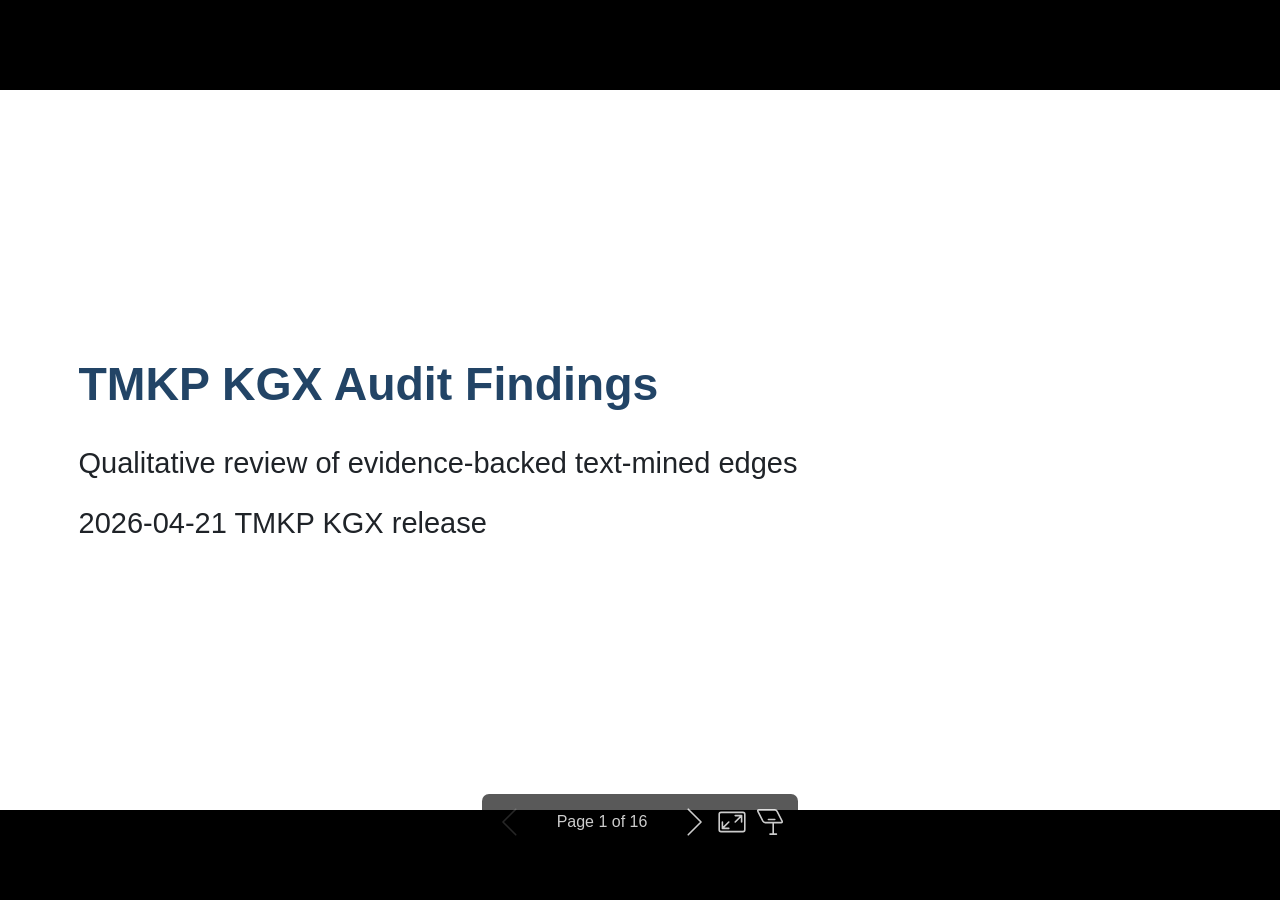
<file: slides/tmkp_audit_findings.html>
<!DOCTYPE html><html lang="C"><head><title>TMKP KGX Audit Findings</title><meta property="og:title" content="TMKP KGX Audit Findings"><meta name="description" content="Qualitative audit findings for the 2026-04-21 TMKP KGX release"><meta property="og:description" content="Qualitative audit findings for the 2026-04-21 TMKP KGX release"><meta charset="UTF-8"><meta name="viewport" content="width=device-width,height=device-height,initial-scale=1.0"><meta name="apple-mobile-web-app-capable" content="yes"><meta http-equiv="X-UA-Compatible" content="ie=edge"><meta property="og:type" content="website"><meta name="twitter:card" content="summary"><style>@media screen{body[data-bespoke-view=""] .bespoke-marp-parent>.bespoke-marp-osc>button,body[data-bespoke-view=next] .bespoke-marp-parent>.bespoke-marp-osc>button,body[data-bespoke-view=presenter] .bespoke-marp-presenter-container .bespoke-marp-presenter-info-container button,body[data-bespoke-view=presenter] .bespoke-marp-presenter-container .bespoke-marp-presenter-note-container button{appearance:none;background-color:initial;border:0;color:inherit;cursor:pointer;font-size:inherit;opacity:.8;outline:none;padding:0;transition:opacity .2s linear;-webkit-tap-highlight-color:transparent}body[data-bespoke-view=""] .bespoke-marp-parent>.bespoke-marp-osc>button:disabled,body[data-bespoke-view=next] .bespoke-marp-parent>.bespoke-marp-osc>button:disabled,body[data-bespoke-view=presenter] .bespoke-marp-presenter-container .bespoke-marp-presenter-info-container button:disabled,body[data-bespoke-view=presenter] .bespoke-marp-presenter-container .bespoke-marp-presenter-note-container button:disabled{cursor:not-allowed;opacity:.15!important}body[data-bespoke-view=""] .bespoke-marp-parent>.bespoke-marp-osc>button:hover,body[data-bespoke-view=next] .bespoke-marp-parent>.bespoke-marp-osc>button:hover,body[data-bespoke-view=presenter] .bespoke-marp-presenter-container .bespoke-marp-presenter-info-container button:hover,body[data-bespoke-view=presenter] .bespoke-marp-presenter-container .bespoke-marp-presenter-note-container button:hover{opacity:1}body[data-bespoke-view=""] .bespoke-marp-parent>.bespoke-marp-osc>button:hover:active,body[data-bespoke-view=next] .bespoke-marp-parent>.bespoke-marp-osc>button:hover:active,body[data-bespoke-view=presenter] .bespoke-marp-presenter-container .bespoke-marp-presenter-info-container button:hover:active,body[data-bespoke-view=presenter] .bespoke-marp-presenter-container .bespoke-marp-presenter-note-container button:hover:active{opacity:.6}body[data-bespoke-view=""] .bespoke-marp-parent>.bespoke-marp-osc>button:hover:not(:disabled),body[data-bespoke-view=next] .bespoke-marp-parent>.bespoke-marp-osc>button:hover:not(:disabled),body[data-bespoke-view=presenter] .bespoke-marp-presenter-container .bespoke-marp-presenter-info-container button:hover:not(:disabled),body[data-bespoke-view=presenter] .bespoke-marp-presenter-container .bespoke-marp-presenter-note-container button:hover:not(:disabled){transition:none}body[data-bespoke-view=""] .bespoke-marp-parent>.bespoke-marp-osc>button[data-bespoke-marp-osc=prev],body[data-bespoke-view=next] .bespoke-marp-parent>.bespoke-marp-osc>button[data-bespoke-marp-osc=prev],body[data-bespoke-view=presenter] .bespoke-marp-presenter-container .bespoke-marp-presenter-info-container button.bespoke-marp-presenter-info-page-prev{background:#0000 url("[data-uri]") no-repeat 50%;background-size:contain;overflow:hidden;text-indent:100%;white-space:nowrap}body[data-bespoke-view=""] .bespoke-marp-parent>.bespoke-marp-osc>button[data-bespoke-marp-osc=next],body[data-bespoke-view=next] .bespoke-marp-parent>.bespoke-marp-osc>button[data-bespoke-marp-osc=next],body[data-bespoke-view=presenter] .bespoke-marp-presenter-container .bespoke-marp-presenter-info-container button.bespoke-marp-presenter-info-page-next{background:#0000 url("[data-uri]") no-repeat 50%;background-size:contain;overflow:hidden;text-indent:100%;white-space:nowrap}body[data-bespoke-view=""] .bespoke-marp-parent>.bespoke-marp-osc>button[data-bespoke-marp-osc=fullscreen],body[data-bespoke-view=next] .bespoke-marp-parent>.bespoke-marp-osc>button[data-bespoke-marp-osc=fullscreen]{background:#0000 url("[data-uri]") no-repeat 50%;background-size:contain;overflow:hidden;text-indent:100%;white-space:nowrap}body[data-bespoke-view=""] .bespoke-marp-parent>.bespoke-marp-osc>button.exit[data-bespoke-marp-osc=fullscreen],body[data-bespoke-view=next] .bespoke-marp-parent>.bespoke-marp-osc>button.exit[data-bespoke-marp-osc=fullscreen]{background-image:url("[data-uri]")}body[data-bespoke-view=""] .bespoke-marp-parent>.bespoke-marp-osc>button[data-bespoke-marp-osc=presenter],body[data-bespoke-view=next] .bespoke-marp-parent>.bespoke-marp-osc>button[data-bespoke-marp-osc=presenter]{background:#0000 url("[data-uri]") no-repeat 50%;background-size:contain;overflow:hidden;text-indent:100%;white-space:nowrap}body[data-bespoke-view=presenter] .bespoke-marp-presenter-container .bespoke-marp-presenter-note-container button.bespoke-marp-presenter-note-bigger{background:#0000 url("[data-uri]") no-repeat 50%;background-size:contain;overflow:hidden;text-indent:100%;white-space:nowrap}body[data-bespoke-view=presenter] .bespoke-marp-presenter-container .bespoke-marp-presenter-note-container button.bespoke-marp-presenter-note-smaller{background:#0000 url("[data-uri]") no-repeat 50%;background-size:contain;overflow:hidden;text-indent:100%;white-space:nowrap}}@keyframes __bespoke_marp_transition_reduced_outgoing__{0%{opacity:1}to{opacity:0}}@keyframes __bespoke_marp_transition_reduced_incoming__{0%{mix-blend-mode:plus-lighter;opacity:0}to{mix-blend-mode:plus-lighter;opacity:1}}.bespoke-marp-note,.bespoke-marp-osc,.bespoke-progress-parent{display:none;transition:none}@media screen{::view-transition-group(*){animation-duration:var(--marp-bespoke-transition-animation-duration,.5s);animation-timing-function:ease}::view-transition-new(*),::view-transition-old(*){animation-delay:0s;animation-direction:var(--marp-bespoke-transition-animation-direction,normal);animation-duration:var(--marp-bespoke-transition-animation-duration,.5s);animation-fill-mode:both;animation-name:var(--marp-bespoke-transition-animation-name,var(--marp-bespoke-transition-animation-name-fallback,__bespoke_marp_transition_no_animation__));mix-blend-mode:normal}::view-transition-old(*){--marp-bespoke-transition-animation-name-fallback:__bespoke_marp_transition_reduced_outgoing__;animation-timing-function:ease}::view-transition-new(*){--marp-bespoke-transition-animation-name-fallback:__bespoke_marp_transition_reduced_incoming__;animation-timing-function:ease}::view-transition-new(root),::view-transition-old(root){animation-timing-function:linear}::view-transition-new(__bespoke_marp_transition_osc__),::view-transition-old(__bespoke_marp_transition_osc__){animation-duration:0s!important;animation-name:__bespoke_marp_transition_osc__!important}::view-transition-new(__bespoke_marp_transition_osc__){opacity:0!important}.bespoke-marp-transition-warming-up::view-transition-group(*),.bespoke-marp-transition-warming-up::view-transition-new(*),.bespoke-marp-transition-warming-up::view-transition-old(*){animation-play-state:paused!important}body,html{height:100%;margin:0}body{background:#000;overflow:hidden}svg.bespoke-marp-slide{content-visibility:hidden;opacity:0;pointer-events:none;z-index:-1}svg.bespoke-marp-slide:not(.bespoke-marp-active) *{view-transition-name:none!important}svg.bespoke-marp-slide.bespoke-marp-active{content-visibility:visible;opacity:1;pointer-events:auto;z-index:0}svg.bespoke-marp-slide.bespoke-marp-active.bespoke-marp-active-ready *{animation-name:__bespoke_marp__!important}@supports not (content-visibility:hidden){svg.bespoke-marp-slide[data-bespoke-marp-load=hideable]{display:none}svg.bespoke-marp-slide[data-bespoke-marp-load=hideable].bespoke-marp-active{display:block}}}@media screen and (prefers-reduced-motion:reduce){svg.bespoke-marp-slide *{view-transition-name:none!important}}@media screen{[data-bespoke-marp-fragment=inactive]{visibility:hidden}body[data-bespoke-view=""] .bespoke-marp-parent,body[data-bespoke-view=next] .bespoke-marp-parent{inset:0;position:absolute}body[data-bespoke-view=""] .bespoke-marp-parent>.bespoke-marp-osc,body[data-bespoke-view=next] .bespoke-marp-parent>.bespoke-marp-osc{background:#000000a6;border-radius:7px;bottom:50px;color:#fff;contain:paint;display:block;font-family:Helvetica,Arial,sans-serif;font-size:16px;left:50%;line-height:0;opacity:1;padding:12px;position:absolute;touch-action:manipulation;transform:translateX(-50%);transition:opacity .2s linear;-webkit-user-select:none;user-select:none;white-space:nowrap;will-change:transform;z-index:1;view-transition-name:__bespoke_marp_transition_osc__}body[data-bespoke-view=""] .bespoke-marp-parent>.bespoke-marp-osc>*,body[data-bespoke-view=next] .bespoke-marp-parent>.bespoke-marp-osc>*{margin-left:6px}body[data-bespoke-view=""] .bespoke-marp-parent>.bespoke-marp-osc>:first-child,body[data-bespoke-view=next] .bespoke-marp-parent>.bespoke-marp-osc>:first-child{margin-left:0}body[data-bespoke-view=""] .bespoke-marp-parent>.bespoke-marp-osc>span,body[data-bespoke-view=next] .bespoke-marp-parent>.bespoke-marp-osc>span{opacity:.8}body[data-bespoke-view=""] .bespoke-marp-parent>.bespoke-marp-osc>span[data-bespoke-marp-osc=page],body[data-bespoke-view=next] .bespoke-marp-parent>.bespoke-marp-osc>span[data-bespoke-marp-osc=page]{display:inline-block;min-width:140px;text-align:center}body[data-bespoke-view=""] .bespoke-marp-parent>.bespoke-marp-osc>button[data-bespoke-marp-osc=fullscreen],body[data-bespoke-view=""] .bespoke-marp-parent>.bespoke-marp-osc>button[data-bespoke-marp-osc=next],body[data-bespoke-view=""] .bespoke-marp-parent>.bespoke-marp-osc>button[data-bespoke-marp-osc=presenter],body[data-bespoke-view=""] .bespoke-marp-parent>.bespoke-marp-osc>button[data-bespoke-marp-osc=prev],body[data-bespoke-view=next] .bespoke-marp-parent>.bespoke-marp-osc>button[data-bespoke-marp-osc=fullscreen],body[data-bespoke-view=next] .bespoke-marp-parent>.bespoke-marp-osc>button[data-bespoke-marp-osc=next],body[data-bespoke-view=next] .bespoke-marp-parent>.bespoke-marp-osc>button[data-bespoke-marp-osc=presenter],body[data-bespoke-view=next] .bespoke-marp-parent>.bespoke-marp-osc>button[data-bespoke-marp-osc=prev]{height:32px;line-height:32px;width:32px}body[data-bespoke-view=""] .bespoke-marp-parent.bespoke-marp-inactive,body[data-bespoke-view=next] .bespoke-marp-parent.bespoke-marp-inactive{cursor:none}body[data-bespoke-view=""] .bespoke-marp-parent.bespoke-marp-inactive>.bespoke-marp-osc,body[data-bespoke-view=next] .bespoke-marp-parent.bespoke-marp-inactive>.bespoke-marp-osc{opacity:0;pointer-events:none}body[data-bespoke-view=""] svg.bespoke-marp-slide,body[data-bespoke-view=next] svg.bespoke-marp-slide{height:100%;left:0;position:absolute;top:0;width:100%}body[data-bespoke-view=""] .bespoke-progress-parent{background:#222;display:flex;height:5px;width:100%}body[data-bespoke-view=""] .bespoke-progress-parent+.bespoke-marp-parent{top:5px}body[data-bespoke-view=""] .bespoke-progress-parent .bespoke-progress-bar{background:#0288d1;flex:0 0 0;transition:flex-basis .2s cubic-bezier(0,1,1,1)}body[data-bespoke-view=next]{background:#0000}body[data-bespoke-view=presenter]{background:#161616}body[data-bespoke-view=presenter] .bespoke-marp-presenter-container{display:grid;font-family:Helvetica,Arial,sans-serif;grid-template:"current dragbar next" minmax(140px,1fr) "current dragbar note" 2fr "info    dragbar note" 3em;grid-template-columns:minmax(3px,var(--bespoke-marp-presenter-split-ratio,66%)) 0 minmax(3px,1fr);height:100%;left:0;position:absolute;top:0;width:100%}body[data-bespoke-view=presenter] .bespoke-marp-presenter-container .bespoke-marp-parent{grid-area:current;overflow:hidden;position:relative}body[data-bespoke-view=presenter] .bespoke-marp-presenter-container .bespoke-marp-parent svg.bespoke-marp-slide{height:calc(100% - 40px);left:20px;pointer-events:none;position:absolute;top:20px;-webkit-user-select:none;user-select:none;width:calc(100% - 40px)}body[data-bespoke-view=presenter] .bespoke-marp-presenter-container .bespoke-marp-parent svg.bespoke-marp-slide.bespoke-marp-active{filter:drop-shadow(0 3px 10px rgba(0,0,0,.5))}body[data-bespoke-view=presenter] .bespoke-marp-presenter-container .bespoke-marp-presenter-dragbar-container{background:#0288d1;cursor:col-resize;grid-area:dragbar;margin-left:-3px;opacity:0;position:relative;transition:opacity .4s linear .1s;width:6px;z-index:10}body[data-bespoke-view=presenter] .bespoke-marp-presenter-container .bespoke-marp-presenter-dragbar-container:hover{opacity:1}body[data-bespoke-view=presenter] .bespoke-marp-presenter-container .bespoke-marp-presenter-dragbar-container.active{opacity:1;transition-delay:0s}body[data-bespoke-view=presenter] .bespoke-marp-presenter-container .bespoke-marp-presenter-next-container{background:#222;cursor:pointer;display:none;grid-area:next;overflow:hidden;position:relative}body[data-bespoke-view=presenter] .bespoke-marp-presenter-container .bespoke-marp-presenter-next-container.active{display:block}body[data-bespoke-view=presenter] .bespoke-marp-presenter-container .bespoke-marp-presenter-next-container iframe.bespoke-marp-presenter-next{background:#0000;border:0;display:block;filter:drop-shadow(0 3px 10px rgba(0,0,0,.5));height:calc(100% - 40px);left:20px;pointer-events:none;position:absolute;top:20px;-webkit-user-select:none;user-select:none;width:calc(100% - 40px)}body[data-bespoke-view=presenter] .bespoke-marp-presenter-container .bespoke-marp-presenter-note-container{background:#222;color:#eee;grid-area:note;position:relative;z-index:1}body[data-bespoke-view=presenter] .bespoke-marp-presenter-container .bespoke-marp-presenter-note-container button{height:1.5em;line-height:1.5em;width:1.5em}body[data-bespoke-view=presenter] .bespoke-marp-presenter-container .bespoke-marp-presenter-note-container .bespoke-marp-presenter-note-wrapper{display:block;inset:0;position:absolute}body[data-bespoke-view=presenter] .bespoke-marp-presenter-container .bespoke-marp-presenter-note-container .bespoke-marp-presenter-note-buttons{background:#000000a6;border-radius:4px;bottom:0;display:flex;gap:4px;margin:12px;opacity:0;padding:6px;pointer-events:none;position:absolute;right:0;transition:opacity .2s linear}body[data-bespoke-view=presenter] .bespoke-marp-presenter-container .bespoke-marp-presenter-note-container .bespoke-marp-presenter-note-buttons:focus-within,body[data-bespoke-view=presenter] .bespoke-marp-presenter-container .bespoke-marp-presenter-note-container .bespoke-marp-presenter-note-wrapper:focus-within+.bespoke-marp-presenter-note-buttons,body[data-bespoke-view=presenter] .bespoke-marp-presenter-container .bespoke-marp-presenter-note-container:hover .bespoke-marp-presenter-note-buttons{opacity:1;pointer-events:auto}body[data-bespoke-view=presenter] .bespoke-marp-presenter-container .bespoke-marp-presenter-note-container .bespoke-marp-note{box-sizing:border-box;font-size:calc(1.1em*var(--bespoke-marp-note-font-scale, 1));height:calc(100% - 40px);margin:20px;overflow:auto;padding-right:3px;white-space:pre-wrap;width:calc(100% - 40px);word-wrap:break-word;scrollbar-color:#eeeeee80 #0000;scrollbar-width:thin}body[data-bespoke-view=presenter] .bespoke-marp-presenter-container .bespoke-marp-presenter-note-container .bespoke-marp-note::-webkit-scrollbar{width:6px}body[data-bespoke-view=presenter] .bespoke-marp-presenter-container .bespoke-marp-presenter-note-container .bespoke-marp-note::-webkit-scrollbar-track{background:#0000}body[data-bespoke-view=presenter] .bespoke-marp-presenter-container .bespoke-marp-presenter-note-container .bespoke-marp-note::-webkit-scrollbar-thumb{background:#eeeeee80;border-radius:6px}body[data-bespoke-view=presenter] .bespoke-marp-presenter-container .bespoke-marp-presenter-note-container .bespoke-marp-note:empty{pointer-events:none}body[data-bespoke-view=presenter] .bespoke-marp-presenter-container .bespoke-marp-presenter-note-container .bespoke-marp-note.active{display:block}body[data-bespoke-view=presenter] .bespoke-marp-presenter-container .bespoke-marp-presenter-note-container .bespoke-marp-note p:first-child{margin-top:0}body[data-bespoke-view=presenter] .bespoke-marp-presenter-container .bespoke-marp-presenter-note-container .bespoke-marp-note p:last-child{margin-bottom:0}body[data-bespoke-view=presenter] .bespoke-marp-presenter-container .bespoke-marp-presenter-info-container{align-items:center;box-sizing:border-box;color:#eee;display:flex;flex-wrap:nowrap;grid-area:info;justify-content:center;overflow:hidden;padding:0 10px}body[data-bespoke-view=presenter] .bespoke-marp-presenter-container .bespoke-marp-presenter-info-container .bespoke-marp-presenter-info-page,body[data-bespoke-view=presenter] .bespoke-marp-presenter-container .bespoke-marp-presenter-info-container .bespoke-marp-presenter-info-time,body[data-bespoke-view=presenter] .bespoke-marp-presenter-container .bespoke-marp-presenter-info-container .bespoke-marp-presenter-info-timer{box-sizing:border-box;display:block;padding:0 10px;white-space:nowrap;width:100%}body[data-bespoke-view=presenter] .bespoke-marp-presenter-container .bespoke-marp-presenter-info-container button{height:1.5em;line-height:1.5em;width:1.5em}body[data-bespoke-view=presenter] .bespoke-marp-presenter-container .bespoke-marp-presenter-info-container .bespoke-marp-presenter-info-page{order:2;text-align:center}body[data-bespoke-view=presenter] .bespoke-marp-presenter-container .bespoke-marp-presenter-info-container .bespoke-marp-presenter-info-page .bespoke-marp-presenter-info-page-text{display:inline-block;min-width:120px;text-align:center}body[data-bespoke-view=presenter] .bespoke-marp-presenter-container .bespoke-marp-presenter-info-container .bespoke-marp-presenter-info-time{color:#999;order:1;text-align:left}body[data-bespoke-view=presenter] .bespoke-marp-presenter-container .bespoke-marp-presenter-info-container .bespoke-marp-presenter-info-timer{color:#999;order:3;text-align:right}body[data-bespoke-view=presenter] .bespoke-marp-presenter-container .bespoke-marp-presenter-info-container .bespoke-marp-presenter-info-timer:hover{cursor:pointer}}@media print{.bespoke-marp-presenter-info-container,.bespoke-marp-presenter-next-container,.bespoke-marp-presenter-note-container{display:none}}</style><style>div#\:\$p > svg > foreignObject > section{width:1280px;height:720px;box-sizing:border-box;overflow:hidden;position:relative;scroll-snap-align:center center;-webkit-text-size-adjust:100%;text-size-adjust:100%}div#\:\$p > svg > foreignObject > section::after{bottom:0;content:attr(data-marpit-pagination);padding:inherit;pointer-events:none;position:absolute;right:0}div#\:\$p > svg > foreignObject > section:not([data-marpit-pagination])::after{display:none}div#\:\$p > svg > foreignObject > section :is(h1, marp-h1){font-size:2em;margin-block:0.67em}div#\:\$p > svg > foreignObject > section video::-webkit-media-controls{will-change:transform}@page {size:1280px 720px;margin:0}@media print{html, body{background-color:#fff;margin:0;page-break-inside:avoid;break-inside:avoid-page}div#\:\$p > svg > foreignObject > section{page-break-before:always;break-before:page}div#\:\$p > svg > foreignObject > section, div#\:\$p > svg > foreignObject > section *{-webkit-print-color-adjust:exact!important;animation-delay:0s!important;animation-duration:0s!important;color-adjust:exact!important;print-color-adjust:exact!important;transition:none!important}div#\:\$p > svg[data-marpit-svg]{display:block;height:100vh;width:100vw}}div#\:\$p > svg > foreignObject > :where(section){container-type:size}div#\:\$p > svg > foreignObject > section img[data-marp-twemoji]{background:transparent;height:1em;margin:0 .05em 0 .1em;vertical-align:-.1em;width:1em}div#\:\$p > svg > foreignObject > section{--focus-outlineColor:light-dark(#0969da, #1f6feb);--fgColor-default:light-dark(#1f2328, #f0f6fc);--fgColor-muted:light-dark(#59636e, #9198a1);--fgColor-accent:light-dark(#0969da, #4493f8);--fgColor-success:light-dark(#1a7f37, #3fb950);--fgColor-attention:light-dark(#9a6700, #d29922);--fgColor-danger:light-dark(#d1242f, #f85149);--fgColor-done:light-dark(#8250df, #ab7df8);--bgColor-default:light-dark(#fff, #0d1117);--bgColor-muted:light-dark(#f6f8fa, #151b23);--bgColor-neutral-muted:light-dark(#818b981f, #656c7633);--bgColor-attention-muted:light-dark(#fff8c5, #bb800926);--borderColor-default:light-dark(#d1d9e0, #3d444d);--borderColor-muted:light-dark(#d1d9e0b3, #3d444db3);--borderColor-neutral-muted:light-dark(#d1d9e0b3, #3d444db3);--borderColor-accent-emphasis:light-dark(#0969da, #1f6feb);--borderColor-success-emphasis:light-dark(#1a7f37, #238636);--borderColor-attention-emphasis:light-dark(#9a6700, #9e6a03);--borderColor-danger-emphasis:light-dark(#cf222e, #da3633);--borderColor-done-emphasis:light-dark(#8250df, #8957e5);--color-prettylights-syntax-comment:light-dark(#59636e, #9198a1);--color-prettylights-syntax-constant:light-dark(#0550ae, #79c0ff);--color-prettylights-syntax-constant-other-reference-link:light-dark(#0a3069, #a5d6ff);--color-prettylights-syntax-entity:light-dark(#6639ba, #d2a8ff);--color-prettylights-syntax-storage-modifier-import:light-dark(#1f2328, #f0f6fc);--color-prettylights-syntax-entity-tag:light-dark(#0550ae, #7ee787);--color-prettylights-syntax-keyword:light-dark(#cf222e, #ff7b72);--color-prettylights-syntax-string:light-dark(#0a3069, #a5d6ff);--color-prettylights-syntax-variable:light-dark(#953800, #ffa657);--color-prettylights-syntax-brackethighlighter-unmatched:light-dark(#82071e, #f85149);--color-prettylights-syntax-brackethighlighter-angle:light-dark(#59636e, #9198a1);--color-prettylights-syntax-invalid-illegal-text:light-dark(#f6f8fa, #f0f6fc);--color-prettylights-syntax-invalid-illegal-bg:light-dark(#82071e, #8e1519);--color-prettylights-syntax-carriage-return-text:light-dark(#f6f8fa, #f0f6fc);--color-prettylights-syntax-carriage-return-bg:light-dark(#cf222e, #b62324);--color-prettylights-syntax-string-regexp:light-dark(#116329, #7ee787);--color-prettylights-syntax-markup-list:light-dark(#3b2300, #f2cc60);--color-prettylights-syntax-markup-heading:light-dark(#0550ae, #1f6feb);--color-prettylights-syntax-markup-italic:light-dark(#1f2328, #f0f6fc);--color-prettylights-syntax-markup-bold:light-dark(#1f2328, #f0f6fc);--color-prettylights-syntax-markup-deleted-text:light-dark(#82071e, #ffdcd7);--color-prettylights-syntax-markup-deleted-bg:light-dark(#ffebe9, #67060c);--color-prettylights-syntax-markup-inserted-text:light-dark(#116329, #aff5b4);--color-prettylights-syntax-markup-inserted-bg:light-dark(#dafbe1, #033a16);--color-prettylights-syntax-markup-changed-text:light-dark(#953800, #ffdfb6);--color-prettylights-syntax-markup-changed-bg:light-dark(#ffd8b5, #5a1e02);--color-prettylights-syntax-markup-ignored-text:light-dark(#d1d9e0, #f0f6fc);--color-prettylights-syntax-markup-ignored-bg:light-dark(#0550ae, #1158c7);--color-prettylights-syntax-meta-diff-range:light-dark(#8250df, #d2a8ff);--color-prettylights-syntax-sublimelinter-gutter-mark:light-dark(#818b98, #3d444d);--base-size-4:calc(var(--marpit-root-font-size, 1rem) * 0.25);--base-size-8:calc(var(--marpit-root-font-size, 1rem) * 0.5);--base-size-16:calc(var(--marpit-root-font-size, 1rem) * 1);--base-size-24:calc(var(--marpit-root-font-size, 1rem) * 1.5);--base-size-40:calc(var(--marpit-root-font-size, 1rem) * 2.5);--base-text-weight-normal:400;--base-text-weight-medium:500;--base-text-weight-semibold:600;--fontStack-monospace:ui-monospace, SFMono-Regular, SF Mono, Menlo, Consolas, Liberation Mono, monospace;--fgColor-accent:Highlight;}/*!
 * Marp default theme.
 *
 * @theme default
 * @author Yuki Hattori
 *
 * @auto-scaling true
 * @size 16:9 1280px 720px
 * @size 4:3 960px 720px
 */div#\:\$p > svg > foreignObject > section [data-theme=light],div#\:\$p > svg > foreignObject > section{color-scheme:light}div#\:\$p > svg > foreignObject > section [data-theme=dark],div#\:\$p > svg > foreignObject > section:where(.invert){color-scheme:dark}div#\:\$p > svg > foreignObject > section{-ms-text-size-adjust:100%;-webkit-text-size-adjust:100%;background-color:var(--bgColor-default);color:var(--fgColor-default);font-family:-apple-system,BlinkMacSystemFont,Segoe UI,Noto Sans,Helvetica,Arial,sans-serif,Apple Color Emoji,Segoe UI Emoji;font-size:16px;line-height:1.5;margin:0;word-wrap:break-word}div#\:\$p > svg > foreignObject > section{--marpit-root-font-size:16px}div#\:\$p > svg > foreignObject > section :is(h1, marp-h1):hover .anchor .octicon-link:before,div#\:\$p > svg > foreignObject > section :is(h2, marp-h2):hover .anchor .octicon-link:before,div#\:\$p > svg > foreignObject > section :is(h3, marp-h3):hover .anchor .octicon-link:before,div#\:\$p > svg > foreignObject > section :is(h4, marp-h4):hover .anchor .octicon-link:before,div#\:\$p > svg > foreignObject > section :is(h5, marp-h5):hover .anchor .octicon-link:before,div#\:\$p > svg > foreignObject > section :is(h6, marp-h6):hover .anchor .octicon-link:before{background-color:currentColor;content:" ";display:inline-block;height:16px;-webkit-mask-image:url('data:image/svg+xml;charset=utf-8,<svg xmlns="http://www.w3.org/2000/svg" aria-hidden="true" viewBox="0 0 16 16"><path fill-rule="evenodd" d="M7.775 3.275a.75.75 0 0 0 1.06 1.06l1.25-1.25a2 2 0 1 1 2.83 2.83l-2.5 2.5a2 2 0 0 1-2.83 0 .75.75 0 0 0-1.06 1.06 3.5 3.5 0 0 0 4.95 0l2.5-2.5a3.5 3.5 0 0 0-4.95-4.95zm-4.69 9.64a2 2 0 0 1 0-2.83l2.5-2.5a2 2 0 0 1 2.83 0 .75.75 0 0 0 1.06-1.06 3.5 3.5 0 0 0-4.95 0l-2.5 2.5a3.5 3.5 0 0 0 4.95 4.95l1.25-1.25a.75.75 0 0 0-1.06-1.06l-1.25 1.25a2 2 0 0 1-2.83 0"/></svg>');mask-image:url('data:image/svg+xml;charset=utf-8,<svg xmlns="http://www.w3.org/2000/svg" aria-hidden="true" viewBox="0 0 16 16"><path fill-rule="evenodd" d="M7.775 3.275a.75.75 0 0 0 1.06 1.06l1.25-1.25a2 2 0 1 1 2.83 2.83l-2.5 2.5a2 2 0 0 1-2.83 0 .75.75 0 0 0-1.06 1.06 3.5 3.5 0 0 0 4.95 0l2.5-2.5a3.5 3.5 0 0 0-4.95-4.95zm-4.69 9.64a2 2 0 0 1 0-2.83l2.5-2.5a2 2 0 0 1 2.83 0 .75.75 0 0 0 1.06-1.06 3.5 3.5 0 0 0-4.95 0l-2.5 2.5a3.5 3.5 0 0 0 4.95 4.95l1.25-1.25a.75.75 0 0 0-1.06-1.06l-1.25 1.25a2 2 0 0 1-2.83 0"/></svg>');width:16px}div#\:\$p > svg > foreignObject > section details,div#\:\$p > svg > foreignObject > section figcaption,div#\:\$p > svg > foreignObject > section figure{display:block}div#\:\$p > svg > foreignObject > section summary{display:list-item}div#\:\$p > svg > foreignObject > section [hidden]{display:none!important}div#\:\$p > svg > foreignObject > section a{background-color:transparent;color:var(--fgColor-accent);text-decoration:none}div#\:\$p > svg > foreignObject > section abbr[title]{border-bottom:none;-webkit-text-decoration:underline dotted;text-decoration:underline dotted}div#\:\$p > svg > foreignObject > section b,div#\:\$p > svg > foreignObject > section strong{font-weight:var(--base-text-weight-semibold, 600)}div#\:\$p > svg > foreignObject > section dfn{font-style:italic}div#\:\$p > svg > foreignObject > section :is(h1, marp-h1){border-bottom:1px solid var(--borderColor-muted);font-size:2em;font-weight:var(--base-text-weight-semibold, 600);margin:.67em 0;padding-bottom:.3em}div#\:\$p > svg > foreignObject > section mark{background-color:var(--bgColor-attention-muted);color:var(--fgColor-default)}div#\:\$p > svg > foreignObject > section small{font-size:90%}div#\:\$p > svg > foreignObject > section sub,div#\:\$p > svg > foreignObject > section sup{font-size:75%;line-height:0;position:relative;vertical-align:baseline}div#\:\$p > svg > foreignObject > section sub{bottom:-.25em}div#\:\$p > svg > foreignObject > section sup{top:-.5em}div#\:\$p > svg > foreignObject > section img{border-style:none;box-sizing:content-box;max-width:100%}div#\:\$p > svg > foreignObject > section code,div#\:\$p > svg > foreignObject > section kbd,div#\:\$p > svg > foreignObject > section :is(pre, marp-pre),div#\:\$p > svg > foreignObject > section samp{font-family:monospace;font-size:1em}div#\:\$p > svg > foreignObject > section figure{margin:1em var(--base-size-40)}div#\:\$p > svg > foreignObject > section hr{background:transparent;background-color:var(--borderColor-default);border:0;box-sizing:content-box;height:.25em;margin:var(--base-size-24) 0;overflow:hidden;padding:0}div#\:\$p > svg > foreignObject > section input{font:inherit;font-family:inherit;font-size:inherit;line-height:inherit;margin:0;overflow:visible}div#\:\$p > svg > foreignObject > section [type=button],div#\:\$p > svg > foreignObject > section [type=reset],div#\:\$p > svg > foreignObject > section [type=submit]{-webkit-appearance:button;-moz-appearance:button;appearance:button}div#\:\$p > svg > foreignObject > section [type=checkbox],div#\:\$p > svg > foreignObject > section [type=radio]{box-sizing:border-box;padding:0}div#\:\$p > svg > foreignObject > section [type=number]::-webkit-inner-spin-button,div#\:\$p > svg > foreignObject > section [type=number]::-webkit-outer-spin-button{height:auto}div#\:\$p > svg > foreignObject > section [type=search]::-webkit-search-cancel-button,div#\:\$p > svg > foreignObject > section [type=search]::-webkit-search-decoration{-webkit-appearance:none;appearance:none}div#\:\$p > svg > foreignObject > section ::-webkit-input-placeholder{color:inherit;opacity:.54}div#\:\$p > svg > foreignObject > section ::-webkit-file-upload-button{-webkit-appearance:button;appearance:button;font:inherit}div#\:\$p > svg > foreignObject > section a:hover{text-decoration:underline}div#\:\$p > svg > foreignObject > section ::-moz-placeholder{color:var(--fgColor-muted);opacity:1}div#\:\$p > svg > foreignObject > section ::placeholder{color:var(--fgColor-muted);opacity:1}div#\:\$p > svg > foreignObject > section hr:after,div#\:\$p > svg > foreignObject > section hr:before{content:"";display:table}div#\:\$p > svg > foreignObject > section hr:after{clear:both}div#\:\$p > svg > foreignObject > section table{border-collapse:collapse;border-spacing:0;display:block;font-variant:tabular-nums;max-width:100%;overflow:auto;width:-moz-max-content;width:max-content}div#\:\$p > svg > foreignObject > section td,div#\:\$p > svg > foreignObject > section th{padding:0}div#\:\$p > svg > foreignObject > section details summary{cursor:pointer}div#\:\$p > svg > foreignObject > section [role=button]:focus,div#\:\$p > svg > foreignObject > section a:focus,div#\:\$p > svg > foreignObject > section input[type=checkbox]:focus,div#\:\$p > svg > foreignObject > section input[type=radio]:focus{box-shadow:none;outline:2px solid var(--focus-outlineColor);outline-offset:-2px}div#\:\$p > svg > foreignObject > section [role=button]:focus:not(:focus-visible),div#\:\$p > svg > foreignObject > section a:focus:not(:focus-visible),div#\:\$p > svg > foreignObject > section input[type=checkbox]:focus:not(:focus-visible),div#\:\$p > svg > foreignObject > section input[type=radio]:focus:not(:focus-visible){outline:1px solid transparent}div#\:\$p > svg > foreignObject > section [role=button]:focus-visible,div#\:\$p > svg > foreignObject > section a:focus-visible,div#\:\$p > svg > foreignObject > section input[type=checkbox]:focus-visible,div#\:\$p > svg > foreignObject > section input[type=radio]:focus-visible{box-shadow:none;outline:2px solid var(--focus-outlineColor);outline-offset:-2px}div#\:\$p > svg > foreignObject > section a:not([class]):focus,div#\:\$p > svg > foreignObject > section a:not([class]):focus-visible,div#\:\$p > svg > foreignObject > section input[type=checkbox]:focus,div#\:\$p > svg > foreignObject > section input[type=checkbox]:focus-visible,div#\:\$p > svg > foreignObject > section input[type=radio]:focus,div#\:\$p > svg > foreignObject > section input[type=radio]:focus-visible{outline-offset:0}div#\:\$p > svg > foreignObject > section kbd{background-color:var(--bgColor-muted);border-bottom-color:var(--borderColor-neutral-muted);border:1px solid var(--borderColor-neutral-muted);border-radius:6px;box-shadow:inset 0 -1px 0 var(--borderColor-neutral-muted);color:var(--fgColor-default);display:inline-block;font:11px var(--fontStack-monospace, ui-monospace, SFMono-Regular, SF Mono, Menlo, Consolas, Liberation Mono, monospace);line-height:10px;padding:var(--base-size-4);vertical-align:middle}div#\:\$p > svg > foreignObject > section :is(h1, marp-h1),div#\:\$p > svg > foreignObject > section :is(h2, marp-h2),div#\:\$p > svg > foreignObject > section :is(h3, marp-h3),div#\:\$p > svg > foreignObject > section :is(h4, marp-h4),div#\:\$p > svg > foreignObject > section :is(h5, marp-h5),div#\:\$p > svg > foreignObject > section :is(h6, marp-h6){font-weight:var(--base-text-weight-semibold, 600);line-height:1.25;margin-bottom:var(--base-size-16);margin-top:var(--base-size-24)}div#\:\$p > svg > foreignObject > section :is(h2, marp-h2){border-bottom:1px solid var(--borderColor-muted);font-size:1.5em;padding-bottom:.3em}div#\:\$p > svg > foreignObject > section :is(h2, marp-h2),div#\:\$p > svg > foreignObject > section :is(h3, marp-h3){font-weight:var(--base-text-weight-semibold, 600)}div#\:\$p > svg > foreignObject > section :is(h3, marp-h3){font-size:1.25em}div#\:\$p > svg > foreignObject > section :is(h4, marp-h4){font-size:1em}div#\:\$p > svg > foreignObject > section :is(h4, marp-h4),div#\:\$p > svg > foreignObject > section :is(h5, marp-h5){font-weight:var(--base-text-weight-semibold, 600)}div#\:\$p > svg > foreignObject > section :is(h5, marp-h5){font-size:.875em}div#\:\$p > svg > foreignObject > section :is(h6, marp-h6){color:var(--fgColor-muted);font-size:.85em;font-weight:var(--base-text-weight-semibold, 600)}div#\:\$p > svg > foreignObject > section p{margin-bottom:10px;margin-top:0}div#\:\$p > svg > foreignObject > section blockquote{border-left:.25em solid var(--borderColor-default);color:var(--fgColor-muted);margin:0;padding:0 1em}div#\:\$p > svg > foreignObject > section ol,div#\:\$p > svg > foreignObject > section ul{margin-bottom:0;margin-top:0;padding-left:2em}div#\:\$p > svg > foreignObject > section ol ol,div#\:\$p > svg > foreignObject > section ul ol{list-style-type:lower-roman}div#\:\$p > svg > foreignObject > section ol ol ol,div#\:\$p > svg > foreignObject > section ol ul ol,div#\:\$p > svg > foreignObject > section ul ol ol,div#\:\$p > svg > foreignObject > section ul ul ol{list-style-type:lower-alpha}div#\:\$p > svg > foreignObject > section dd{margin-left:0}div#\:\$p > svg > foreignObject > section code,div#\:\$p > svg > foreignObject > section :is(pre, marp-pre),div#\:\$p > svg > foreignObject > section samp,div#\:\$p > svg > foreignObject > section tt{font-family:var(--fontStack-monospace, ui-monospace, SFMono-Regular, SF Mono, Menlo, Consolas, Liberation Mono, monospace);font-size:12px}div#\:\$p > svg > foreignObject > section :is(pre, marp-pre){margin-bottom:0;margin-top:0;word-wrap:normal}div#\:\$p > svg > foreignObject > section .octicon{display:inline-block;fill:currentColor;overflow:visible!important;vertical-align:text-bottom}div#\:\$p > svg > foreignObject > section input::-webkit-inner-spin-button,div#\:\$p > svg > foreignObject > section input::-webkit-outer-spin-button{-webkit-appearance:none;appearance:none;margin:0}div#\:\$p > svg > foreignObject > section .mr-2{margin-right:var(--base-size-8, 8px)!important}div#\:\$p > svg > foreignObject > section:after,div#\:\$p > svg > foreignObject > section:before{display:table}div#\:\$p > svg > foreignObject > section:after{clear:both}div#\:\$p > svg > foreignObject > section>:first-child{margin-top:0!important}div#\:\$p > svg > foreignObject > section>:last-child{margin-bottom:0!important}div#\:\$p > svg > foreignObject > section a:not([href]){color:inherit;text-decoration:none}div#\:\$p > svg > foreignObject > section .absent{color:var(--fgColor-danger)}div#\:\$p > svg > foreignObject > section .anchor{float:left;line-height:1;margin-left:-20px;padding-right:var(--base-size-4)}div#\:\$p > svg > foreignObject > section .anchor:focus{outline:none}div#\:\$p > svg > foreignObject > section blockquote,div#\:\$p > svg > foreignObject > section details,div#\:\$p > svg > foreignObject > section dl,div#\:\$p > svg > foreignObject > section ol,div#\:\$p > svg > foreignObject > section p,div#\:\$p > svg > foreignObject > section :is(pre, marp-pre),div#\:\$p > svg > foreignObject > section table,div#\:\$p > svg > foreignObject > section ul{margin-bottom:var(--base-size-16);margin-top:0}div#\:\$p > svg > foreignObject > section blockquote>:first-child{margin-top:0}div#\:\$p > svg > foreignObject > section blockquote>:last-child{margin-bottom:0}div#\:\$p > svg > foreignObject > section :is(h1, marp-h1) .octicon-link,div#\:\$p > svg > foreignObject > section :is(h2, marp-h2) .octicon-link,div#\:\$p > svg > foreignObject > section :is(h3, marp-h3) .octicon-link,div#\:\$p > svg > foreignObject > section :is(h4, marp-h4) .octicon-link,div#\:\$p > svg > foreignObject > section :is(h5, marp-h5) .octicon-link,div#\:\$p > svg > foreignObject > section :is(h6, marp-h6) .octicon-link{color:var(--fgColor-default);vertical-align:middle;visibility:hidden}div#\:\$p > svg > foreignObject > section :is(h1, marp-h1):hover .anchor,div#\:\$p > svg > foreignObject > section :is(h2, marp-h2):hover .anchor,div#\:\$p > svg > foreignObject > section :is(h3, marp-h3):hover .anchor,div#\:\$p > svg > foreignObject > section :is(h4, marp-h4):hover .anchor,div#\:\$p > svg > foreignObject > section :is(h5, marp-h5):hover .anchor,div#\:\$p > svg > foreignObject > section :is(h6, marp-h6):hover .anchor{text-decoration:none}div#\:\$p > svg > foreignObject > section :is(h1, marp-h1):hover .anchor .octicon-link,div#\:\$p > svg > foreignObject > section :is(h2, marp-h2):hover .anchor .octicon-link,div#\:\$p > svg > foreignObject > section :is(h3, marp-h3):hover .anchor .octicon-link,div#\:\$p > svg > foreignObject > section :is(h4, marp-h4):hover .anchor .octicon-link,div#\:\$p > svg > foreignObject > section :is(h5, marp-h5):hover .anchor .octicon-link,div#\:\$p > svg > foreignObject > section :is(h6, marp-h6):hover .anchor .octicon-link{visibility:visible}div#\:\$p > svg > foreignObject > section :is(h1, marp-h1) code,div#\:\$p > svg > foreignObject > section :is(h1, marp-h1) tt,div#\:\$p > svg > foreignObject > section :is(h2, marp-h2) code,div#\:\$p > svg > foreignObject > section :is(h2, marp-h2) tt,div#\:\$p > svg > foreignObject > section :is(h3, marp-h3) code,div#\:\$p > svg > foreignObject > section :is(h3, marp-h3) tt,div#\:\$p > svg > foreignObject > section :is(h4, marp-h4) code,div#\:\$p > svg > foreignObject > section :is(h4, marp-h4) tt,div#\:\$p > svg > foreignObject > section :is(h5, marp-h5) code,div#\:\$p > svg > foreignObject > section :is(h5, marp-h5) tt,div#\:\$p > svg > foreignObject > section :is(h6, marp-h6) code,div#\:\$p > svg > foreignObject > section :is(h6, marp-h6) tt{font-size:inherit;padding:0 .2em}div#\:\$p > svg > foreignObject > section summary :is(h1, marp-h1),div#\:\$p > svg > foreignObject > section summary :is(h2, marp-h2),div#\:\$p > svg > foreignObject > section summary :is(h3, marp-h3),div#\:\$p > svg > foreignObject > section summary :is(h4, marp-h4),div#\:\$p > svg > foreignObject > section summary :is(h5, marp-h5),div#\:\$p > svg > foreignObject > section summary :is(h6, marp-h6){display:inline-block}div#\:\$p > svg > foreignObject > section summary :is(h1, marp-h1) .anchor,div#\:\$p > svg > foreignObject > section summary :is(h2, marp-h2) .anchor,div#\:\$p > svg > foreignObject > section summary :is(h3, marp-h3) .anchor,div#\:\$p > svg > foreignObject > section summary :is(h4, marp-h4) .anchor,div#\:\$p > svg > foreignObject > section summary :is(h5, marp-h5) .anchor,div#\:\$p > svg > foreignObject > section summary :is(h6, marp-h6) .anchor{margin-left:-40px}div#\:\$p > svg > foreignObject > section summary :is(h1, marp-h1),div#\:\$p > svg > foreignObject > section summary :is(h2, marp-h2){border-bottom:0;padding-bottom:0}div#\:\$p > svg > foreignObject > section ol.no-list,div#\:\$p > svg > foreignObject > section ul.no-list{list-style-type:none;padding:0}div#\:\$p > svg > foreignObject > section ol[type="a s"]{list-style-type:lower-alpha}div#\:\$p > svg > foreignObject > section ol[type="A s"]{list-style-type:upper-alpha}div#\:\$p > svg > foreignObject > section ol[type="i s"]{list-style-type:lower-roman}div#\:\$p > svg > foreignObject > section ol[type="I s"]{list-style-type:upper-roman}div#\:\$p > svg > foreignObject > section div>ol:not([type]),div#\:\$p > svg > foreignObject > section ol[type="1"]{list-style-type:decimal}div#\:\$p > svg > foreignObject > section ol ol,div#\:\$p > svg > foreignObject > section ol ul,div#\:\$p > svg > foreignObject > section ul ol,div#\:\$p > svg > foreignObject > section ul ul{margin-bottom:0;margin-top:0}div#\:\$p > svg > foreignObject > section li>p{margin-top:var(--base-size-16)}div#\:\$p > svg > foreignObject > section li+li{margin-top:.25em}div#\:\$p > svg > foreignObject > section dl{padding:0}div#\:\$p > svg > foreignObject > section dl dt{font-size:1em;font-style:italic;font-weight:var(--base-text-weight-semibold, 600);margin-top:var(--base-size-16);padding:0}div#\:\$p > svg > foreignObject > section dl dd{margin-bottom:var(--base-size-16);padding:0 var(--base-size-16)}div#\:\$p > svg > foreignObject > section table th{font-weight:var(--base-text-weight-semibold, 600)}div#\:\$p > svg > foreignObject > section table td,div#\:\$p > svg > foreignObject > section table th{border:1px solid var(--borderColor-default);padding:6px 13px}div#\:\$p > svg > foreignObject > section table td>:last-child{margin-bottom:0}div#\:\$p > svg > foreignObject > section table tr{background-color:var(--bgColor-default);border-top:1px solid var(--borderColor-muted)}div#\:\$p > svg > foreignObject > section table tr:nth-child(2n){background-color:var(--bgColor-muted)}div#\:\$p > svg > foreignObject > section table img{background-color:transparent}div#\:\$p > svg > foreignObject > section img[align=right]{padding-left:20px}div#\:\$p > svg > foreignObject > section img[align=left]{padding-right:20px}div#\:\$p > svg > foreignObject > section .emoji{background-color:transparent;max-width:none;vertical-align:text-top}div#\:\$p > svg > foreignObject > section :is(span, marp-span).frame,div#\:\$p > svg > foreignObject > section :is(span, marp-span).frame>:is(span, marp-span){display:block;overflow:hidden}div#\:\$p > svg > foreignObject > section :is(span, marp-span).frame>:is(span, marp-span){border:1px solid var(--borderColor-default);float:left;margin:13px 0 0;padding:7px;width:auto}div#\:\$p > svg > foreignObject > section :is(span, marp-span).frame :is(span, marp-span) img{display:block;float:left}div#\:\$p > svg > foreignObject > section :is(span, marp-span).frame :is(span, marp-span) :is(span, marp-span){clear:both;color:var(--fgColor-default);display:block;padding:5px 0 0}div#\:\$p > svg > foreignObject > section :is(span, marp-span).align-center{clear:both;display:block;overflow:hidden}div#\:\$p > svg > foreignObject > section :is(span, marp-span).align-center>:is(span, marp-span){display:block;margin:13px auto 0;overflow:hidden;text-align:center}div#\:\$p > svg > foreignObject > section :is(span, marp-span).align-center :is(span, marp-span) img{margin:0 auto;text-align:center}div#\:\$p > svg > foreignObject > section :is(span, marp-span).align-right{clear:both;display:block;overflow:hidden}div#\:\$p > svg > foreignObject > section :is(span, marp-span).align-right>:is(span, marp-span){display:block;margin:13px 0 0;overflow:hidden;text-align:right}div#\:\$p > svg > foreignObject > section :is(span, marp-span).align-right :is(span, marp-span) img{margin:0;text-align:right}div#\:\$p > svg > foreignObject > section :is(span, marp-span).float-left{display:block;float:left;margin-right:13px;overflow:hidden}div#\:\$p > svg > foreignObject > section :is(span, marp-span).float-left :is(span, marp-span){margin:13px 0 0}div#\:\$p > svg > foreignObject > section :is(span, marp-span).float-right{display:block;float:right;margin-left:13px;overflow:hidden}div#\:\$p > svg > foreignObject > section :is(span, marp-span).float-right>:is(span, marp-span){display:block;margin:13px auto 0;overflow:hidden;text-align:right}div#\:\$p > svg > foreignObject > section code,div#\:\$p > svg > foreignObject > section tt{background-color:var(--bgColor-neutral-muted);border-radius:6px;font-size:85%;margin:0;padding:.2em .4em;white-space:break-spaces}div#\:\$p > svg > foreignObject > section code br,div#\:\$p > svg > foreignObject > section tt br{display:none}div#\:\$p > svg > foreignObject > section del code{text-decoration:inherit}div#\:\$p > svg > foreignObject > section samp{font-size:85%}div#\:\$p > svg > foreignObject > section :is(pre, marp-pre) code{font-size:100%}div#\:\$p > svg > foreignObject > section :is(pre, marp-pre)>code{background:transparent;border:0;margin:0;padding:0;white-space:pre;word-break:normal}div#\:\$p > svg > foreignObject > section .highlight{margin-bottom:var(--base-size-16)}div#\:\$p > svg > foreignObject > section .highlight :is(pre, marp-pre){margin-bottom:0;word-break:normal}div#\:\$p > svg > foreignObject > section :is(pre, marp-pre){background-color:var(--bgColor-muted);border-radius:6px;color:var(--fgColor-default);font-size:85%;line-height:1.45;overflow:auto;padding:var(--base-size-16)}div#\:\$p > svg > foreignObject > section :is(pre, marp-pre) code,div#\:\$p > svg > foreignObject > section :is(pre, marp-pre) tt{display:inline;line-height:inherit;margin:0;max-width:auto;overflow:visible;padding:0;word-wrap:normal;background-color:transparent;border:0}div#\:\$p > svg > foreignObject > section .csv-data td,div#\:\$p > svg > foreignObject > section .csv-data th{font-size:12px;line-height:1;overflow:hidden;padding:5px;text-align:left;white-space:nowrap}div#\:\$p > svg > foreignObject > section .csv-data .blob-num{background:var(--bgColor-default);border:0;padding:10px var(--base-size-8) 9px;text-align:right}div#\:\$p > svg > foreignObject > section .csv-data tr{border-top:0}div#\:\$p > svg > foreignObject > section .csv-data th{background:var(--bgColor-muted);border-top:0;font-weight:var(--base-text-weight-semibold, 600)}div#\:\$p > svg > foreignObject > section [data-footnote-ref]:before{content:"["}div#\:\$p > svg > foreignObject > section [data-footnote-ref]:after{content:"]"}div#\:\$p > svg > foreignObject > section .footnotes{border-top:1px solid var(--borderColor-default);color:var(--fgColor-muted);font-size:12px}div#\:\$p > svg > foreignObject > section div#\:\$p > svg > foreignObject > section section.footnotes{--marpit-root-font-size:12px}div#\:\$p > svg > foreignObject > section .footnotes ol,div#\:\$p > svg > foreignObject > section .footnotes ol ul{padding-left:var(--base-size-16)}div#\:\$p > svg > foreignObject > section .footnotes ol ul{display:inline-block;margin-top:var(--base-size-16)}div#\:\$p > svg > foreignObject > section .footnotes li{position:relative}div#\:\$p > svg > foreignObject > section .footnotes li:target:before{border:2px solid var(--borderColor-accent-emphasis);border-radius:6px;bottom:calc(var(--base-size-8)*-1);content:"";left:calc(var(--base-size-24)*-1);pointer-events:none;position:absolute;right:calc(var(--base-size-8)*-1);top:calc(var(--base-size-8)*-1)}div#\:\$p > svg > foreignObject > section .footnotes li:target{color:var(--fgColor-default)}div#\:\$p > svg > foreignObject > section .footnotes .data-footnote-backref g-emoji{font-family:monospace}div#\:\$p > svg > foreignObject > section body:has(:modal){padding-right:var(--dialog-scrollgutter)!important}div#\:\$p > svg > foreignObject > section .pl-c{color:var(--color-prettylights-syntax-comment)}div#\:\$p > svg > foreignObject > section .pl-c1,div#\:\$p > svg > foreignObject > section .pl-s .pl-v{color:var(--color-prettylights-syntax-constant)}div#\:\$p > svg > foreignObject > section .pl-e,div#\:\$p > svg > foreignObject > section .pl-en{color:var(--color-prettylights-syntax-entity)}div#\:\$p > svg > foreignObject > section .pl-s .pl-s1,div#\:\$p > svg > foreignObject > section .pl-smi{color:var(--color-prettylights-syntax-storage-modifier-import)}div#\:\$p > svg > foreignObject > section .pl-ent{color:var(--color-prettylights-syntax-entity-tag)}div#\:\$p > svg > foreignObject > section .pl-k{color:var(--color-prettylights-syntax-keyword)}div#\:\$p > svg > foreignObject > section .pl-pds,div#\:\$p > svg > foreignObject > section .pl-s,div#\:\$p > svg > foreignObject > section .pl-s .pl-pse .pl-s1,div#\:\$p > svg > foreignObject > section .pl-sr,div#\:\$p > svg > foreignObject > section .pl-sr .pl-cce,div#\:\$p > svg > foreignObject > section .pl-sr .pl-sra,div#\:\$p > svg > foreignObject > section .pl-sr .pl-sre{color:var(--color-prettylights-syntax-string)}div#\:\$p > svg > foreignObject > section .pl-smw,div#\:\$p > svg > foreignObject > section .pl-v{color:var(--color-prettylights-syntax-variable)}div#\:\$p > svg > foreignObject > section .pl-bu{color:var(--color-prettylights-syntax-brackethighlighter-unmatched)}div#\:\$p > svg > foreignObject > section .pl-ii{background-color:var(--color-prettylights-syntax-invalid-illegal-bg);color:var(--color-prettylights-syntax-invalid-illegal-text)}div#\:\$p > svg > foreignObject > section .pl-c2{background-color:var(--color-prettylights-syntax-carriage-return-bg);color:var(--color-prettylights-syntax-carriage-return-text)}div#\:\$p > svg > foreignObject > section .pl-sr .pl-cce{color:var(--color-prettylights-syntax-string-regexp);font-weight:700}div#\:\$p > svg > foreignObject > section .pl-ml{color:var(--color-prettylights-syntax-markup-list)}div#\:\$p > svg > foreignObject > section .pl-mh,div#\:\$p > svg > foreignObject > section .pl-mh .pl-en,div#\:\$p > svg > foreignObject > section .pl-ms{color:var(--color-prettylights-syntax-markup-heading);font-weight:700}div#\:\$p > svg > foreignObject > section .pl-mi{color:var(--color-prettylights-syntax-markup-italic);font-style:italic}div#\:\$p > svg > foreignObject > section .pl-mb{color:var(--color-prettylights-syntax-markup-bold);font-weight:700}div#\:\$p > svg > foreignObject > section .pl-md{background-color:var(--color-prettylights-syntax-markup-deleted-bg);color:var(--color-prettylights-syntax-markup-deleted-text)}div#\:\$p > svg > foreignObject > section .pl-mi1{background-color:var(--color-prettylights-syntax-markup-inserted-bg);color:var(--color-prettylights-syntax-markup-inserted-text)}div#\:\$p > svg > foreignObject > section .pl-mc{background-color:var(--color-prettylights-syntax-markup-changed-bg);color:var(--color-prettylights-syntax-markup-changed-text)}div#\:\$p > svg > foreignObject > section .pl-mi2{background-color:var(--color-prettylights-syntax-markup-ignored-bg);color:var(--color-prettylights-syntax-markup-ignored-text)}div#\:\$p > svg > foreignObject > section .pl-mdr{color:var(--color-prettylights-syntax-meta-diff-range);font-weight:700}div#\:\$p > svg > foreignObject > section .pl-ba{color:var(--color-prettylights-syntax-brackethighlighter-angle)}div#\:\$p > svg > foreignObject > section .pl-sg{color:var(--color-prettylights-syntax-sublimelinter-gutter-mark)}div#\:\$p > svg > foreignObject > section .pl-corl{color:var(--color-prettylights-syntax-constant-other-reference-link);text-decoration:underline}div#\:\$p > svg > foreignObject > section [role=button]:focus:not(:focus-visible),div#\:\$p > svg > foreignObject > section [role=tabpanel][tabindex="0"]:focus:not(:focus-visible),div#\:\$p > svg > foreignObject > section a:focus:not(:focus-visible),div#\:\$p > svg > foreignObject > section button:focus:not(:focus-visible),div#\:\$p > svg > foreignObject > section summary:focus:not(:focus-visible){box-shadow:none;outline:none}div#\:\$p > svg > foreignObject > section [tabindex="0"]:focus:not(:focus-visible),div#\:\$p > svg > foreignObject > section details-dialog:focus:not(:focus-visible){outline:none}div#\:\$p > svg > foreignObject > section g-emoji{display:inline-block;font-family:Apple Color Emoji,Segoe UI Emoji,Segoe UI Symbol;font-size:1em;font-style:normal!important;font-weight:var(--base-text-weight-normal, 400);line-height:1;min-width:1ch;vertical-align:-.075em}div#\:\$p > svg > foreignObject > section g-emoji img{height:1em;width:1em}div#\:\$p > svg > foreignObject > section .task-list-item{list-style-type:none}div#\:\$p > svg > foreignObject > section .task-list-item label{font-weight:var(--base-text-weight-normal, 400)}div#\:\$p > svg > foreignObject > section .task-list-item.enabled label{cursor:pointer}div#\:\$p > svg > foreignObject > section .task-list-item+.task-list-item{margin-top:var(--base-size-4)}div#\:\$p > svg > foreignObject > section .task-list-item .handle{display:none}div#\:\$p > svg > foreignObject > section .task-list-item-checkbox{margin:0 .2em .25em -1.4em;vertical-align:middle}div#\:\$p > svg > foreignObject > section ul:dir(rtl) .task-list-item-checkbox{margin:0 -1.6em .25em .2em}div#\:\$p > svg > foreignObject > section ol:dir(rtl) .task-list-item-checkbox{margin:0 -1.6em .25em .2em}div#\:\$p > svg > foreignObject > section .contains-task-list:focus-within .task-list-item-convert-container,div#\:\$p > svg > foreignObject > section .contains-task-list:hover .task-list-item-convert-container{display:block;height:24px;overflow:visible;width:auto;clip:auto}div#\:\$p > svg > foreignObject > section ::-webkit-calendar-picker-indicator{filter:invert(50%)}div#\:\$p > svg > foreignObject > section .markdown-alert{border-left:.25em solid var(--borderColor-default);color:inherit;margin-bottom:var(--base-size-16);padding:var(--base-size-8) var(--base-size-16)}div#\:\$p > svg > foreignObject > section .markdown-alert>:first-child{margin-top:0}div#\:\$p > svg > foreignObject > section .markdown-alert>:last-child{margin-bottom:0}div#\:\$p > svg > foreignObject > section .markdown-alert .markdown-alert-title{align-items:center;display:flex;font-weight:var(--base-text-weight-medium, 500);line-height:1}div#\:\$p > svg > foreignObject > section .markdown-alert.markdown-alert-note{border-left-color:var(--borderColor-accent-emphasis)}div#\:\$p > svg > foreignObject > section .markdown-alert.markdown-alert-note .markdown-alert-title{color:var(--fgColor-accent)}div#\:\$p > svg > foreignObject > section .markdown-alert.markdown-alert-important{border-left-color:var(--borderColor-done-emphasis)}div#\:\$p > svg > foreignObject > section .markdown-alert.markdown-alert-important .markdown-alert-title{color:var(--fgColor-done)}div#\:\$p > svg > foreignObject > section .markdown-alert.markdown-alert-warning{border-left-color:var(--borderColor-attention-emphasis)}div#\:\$p > svg > foreignObject > section .markdown-alert.markdown-alert-warning .markdown-alert-title{color:var(--fgColor-attention)}div#\:\$p > svg > foreignObject > section .markdown-alert.markdown-alert-tip{border-left-color:var(--borderColor-success-emphasis)}div#\:\$p > svg > foreignObject > section .markdown-alert.markdown-alert-tip .markdown-alert-title{color:var(--fgColor-success)}div#\:\$p > svg > foreignObject > section .markdown-alert.markdown-alert-caution{border-left-color:var(--borderColor-danger-emphasis)}div#\:\$p > svg > foreignObject > section .markdown-alert.markdown-alert-caution .markdown-alert-title{color:var(--fgColor-danger)}div#\:\$p > svg > foreignObject > section>:first-child>.heading-element:first-child{margin-top:0!important}div#\:\$p > svg > foreignObject > section .highlight :is(pre, marp-pre):has(+.zeroclipboard-container){min-height:52px}div#\:\$p > svg > foreignObject > section :is(h1, marp-h1){color:var(--h1-color);font-size:1.6em}div#\:\$p > svg > foreignObject > section :is(h1, marp-h1),div#\:\$p > svg > foreignObject > section :is(h2, marp-h2){border-bottom:none}div#\:\$p > svg > foreignObject > section :is(h2, marp-h2){font-size:1.3em}div#\:\$p > svg > foreignObject > section :is(h3, marp-h3){font-size:1.1em}div#\:\$p > svg > foreignObject > section :is(h4, marp-h4){font-size:1.05em}div#\:\$p > svg > foreignObject > section :is(h5, marp-h5){font-size:1em}div#\:\$p > svg > foreignObject > section :is(h6, marp-h6){font-size:.9em}div#\:\$p > svg > foreignObject > section :is(h1, marp-h1) strong,div#\:\$p > svg > foreignObject > section :is(h2, marp-h2) strong,div#\:\$p > svg > foreignObject > section :is(h3, marp-h3) strong,div#\:\$p > svg > foreignObject > section :is(h4, marp-h4) strong,div#\:\$p > svg > foreignObject > section :is(h5, marp-h5) strong,div#\:\$p > svg > foreignObject > section :is(h6, marp-h6) strong{color:var(--heading-strong-color);font-weight:inherit}div#\:\$p > svg > foreignObject > section :is(h1, marp-h1)::part(auto-scaling),div#\:\$p > svg > foreignObject > section :is(h2, marp-h2)::part(auto-scaling),div#\:\$p > svg > foreignObject > section :is(h3, marp-h3)::part(auto-scaling),div#\:\$p > svg > foreignObject > section :is(h4, marp-h4)::part(auto-scaling),div#\:\$p > svg > foreignObject > section :is(h5, marp-h5)::part(auto-scaling),div#\:\$p > svg > foreignObject > section :is(h6, marp-h6)::part(auto-scaling){max-height:563px}div#\:\$p > svg > foreignObject > section hr{height:0;padding-top:.25em}div#\:\$p > svg > foreignObject > section img{background-color:transparent}div#\:\$p > svg > foreignObject > section :is(pre, marp-pre){border:1px solid var(--borderColor-default);line-height:1.15;overflow:visible}div#\:\$p > svg > foreignObject > section :is(pre, marp-pre)::part(auto-scaling){max-height:529px}div#\:\$p > svg > foreignObject > section :is(pre, marp-pre) :where(.hljs){color:var(--color-prettylights-syntax-storage-modifier-import)}div#\:\$p > svg > foreignObject > section :is(pre, marp-pre) :where(.hljs-doctag),div#\:\$p > svg > foreignObject > section :is(pre, marp-pre) :where(.hljs-keyword),div#\:\$p > svg > foreignObject > section :is(pre, marp-pre) :where(.hljs-meta .hljs-keyword),div#\:\$p > svg > foreignObject > section :is(pre, marp-pre) :where(.hljs-template-tag),div#\:\$p > svg > foreignObject > section :is(pre, marp-pre) :where(.hljs-template-variable),div#\:\$p > svg > foreignObject > section :is(pre, marp-pre) :where(.hljs-type),div#\:\$p > svg > foreignObject > section :is(pre, marp-pre) :where(.hljs-variable.language_){color:var(--color-prettylights-syntax-keyword)}div#\:\$p > svg > foreignObject > section :is(pre, marp-pre) :where(.hljs-title),div#\:\$p > svg > foreignObject > section :is(pre, marp-pre) :where(.hljs-title.class_),div#\:\$p > svg > foreignObject > section :is(pre, marp-pre) :where(.hljs-title.class_.inherited__),div#\:\$p > svg > foreignObject > section :is(pre, marp-pre) :where(.hljs-title.function_){color:var(--color-prettylights-syntax-entity)}div#\:\$p > svg > foreignObject > section :is(pre, marp-pre) :where(.hljs-attr),div#\:\$p > svg > foreignObject > section :is(pre, marp-pre) :where(.hljs-attribute),div#\:\$p > svg > foreignObject > section :is(pre, marp-pre) :where(.hljs-literal),div#\:\$p > svg > foreignObject > section :is(pre, marp-pre) :where(.hljs-meta),div#\:\$p > svg > foreignObject > section :is(pre, marp-pre) :where(.hljs-number),div#\:\$p > svg > foreignObject > section :is(pre, marp-pre) :where(.hljs-operator),div#\:\$p > svg > foreignObject > section :is(pre, marp-pre) :where(.hljs-selector-attr),div#\:\$p > svg > foreignObject > section :is(pre, marp-pre) :where(.hljs-selector-class),div#\:\$p > svg > foreignObject > section :is(pre, marp-pre) :where(.hljs-selector-id),div#\:\$p > svg > foreignObject > section :is(pre, marp-pre) :where(.hljs-variable){color:var(--color-prettylights-syntax-constant)}div#\:\$p > svg > foreignObject > section :is(pre, marp-pre) :where(.hljs-meta .hljs-string),div#\:\$p > svg > foreignObject > section :is(pre, marp-pre) :where(.hljs-regexp),div#\:\$p > svg > foreignObject > section :is(pre, marp-pre) :where(.hljs-string){color:var(--color-prettylights-syntax-string)}div#\:\$p > svg > foreignObject > section :is(pre, marp-pre) :where(.hljs-built_in),div#\:\$p > svg > foreignObject > section :is(pre, marp-pre) :where(.hljs-symbol){color:var(--color-prettylights-syntax-variable)}div#\:\$p > svg > foreignObject > section :is(pre, marp-pre) :where(.hljs-code),div#\:\$p > svg > foreignObject > section :is(pre, marp-pre) :where(.hljs-comment),div#\:\$p > svg > foreignObject > section :is(pre, marp-pre) :where(.hljs-formula){color:var(--color-prettylights-syntax-comment)}div#\:\$p > svg > foreignObject > section :is(pre, marp-pre) :where(.hljs-name),div#\:\$p > svg > foreignObject > section :is(pre, marp-pre) :where(.hljs-quote),div#\:\$p > svg > foreignObject > section :is(pre, marp-pre) :where(.hljs-selector-pseudo),div#\:\$p > svg > foreignObject > section :is(pre, marp-pre) :where(.hljs-selector-tag){color:var(--color-prettylights-syntax-entity-tag)}div#\:\$p > svg > foreignObject > section :is(pre, marp-pre) :where(.hljs-subst){color:var(--color-prettylights-syntax-storage-modifier-import)}div#\:\$p > svg > foreignObject > section :is(pre, marp-pre) :where(.hljs-section){color:var(--color-prettylights-syntax-markup-heading);font-weight:700}div#\:\$p > svg > foreignObject > section :is(pre, marp-pre) :where(.hljs-bullet){color:var(--color-prettylights-syntax-markup-list)}div#\:\$p > svg > foreignObject > section :is(pre, marp-pre) :where(.hljs-emphasis){color:var(--color-prettylights-syntax-markup-italic);font-style:italic}div#\:\$p > svg > foreignObject > section :is(pre, marp-pre) :where(.hljs-strong){color:var(--color-prettylights-syntax-markup-bold);font-weight:700}div#\:\$p > svg > foreignObject > section :is(pre, marp-pre) :where(.hljs-addition){background-color:var(--color-prettylights-syntax-markup-inserted-bg);color:var(--color-prettylights-syntax-markup-inserted-text)}div#\:\$p > svg > foreignObject > section :is(pre, marp-pre) :where(.hljs-deletion){background-color:var(--color-prettylights-syntax-markup-deleted-bg);color:var(--color-prettylights-syntax-markup-deleted-text)}div#\:\$p > svg > foreignObject > section footer,div#\:\$p > svg > foreignObject > section header{color:var(--header-footer-color);font-size:18px;left:30px;margin:0;position:absolute}div#\:\$p > svg > foreignObject > section header{top:21px}div#\:\$p > svg > foreignObject > section footer{bottom:21px}div#\:\$p > svg > foreignObject > section{--h1-color:light-dark(#246, #cee7ff);--header-footer-color:light-dark(hsla(0,0%,40%,.75), hsla(0,0%,60%,.75));--heading-strong-color:light-dark(#48c, #7bf);--paginate-color:light-dark(#777, #999);--base-size-4:4px;--base-size-8:8px;--base-size-16:16px;--base-size-24:24px;--base-size-40:40px;align-items:stretch;display:block;flex-flow:column nowrap;font-size:29px;height:720px;padding:78.5px;place-content:safe center center;width:1280px}div#\:\$p > svg > foreignObject > section{--marpit-root-font-size:29px}div#\:\$p > svg > foreignObject > section>:last-child,div#\:\$p > svg > foreignObject > section[data-footer]>:nth-last-child(2){margin-bottom:0}div#\:\$p > svg > foreignObject > section>:first-child,div#\:\$p > svg > foreignObject > section>header:first-child+*{margin-top:0}div#\:\$p > svg > foreignObject > section:after{bottom:21px;color:var(--paginate-color);font-size:24px;padding:0;position:absolute;right:30px}div#\:\$p > svg > foreignObject > section:after{--marpit-root-font-size:24px}div#\:\$p > svg > foreignObject > section[data-color] :is(h1, marp-h1),div#\:\$p > svg > foreignObject > section[data-color] :is(h2, marp-h2),div#\:\$p > svg > foreignObject > section[data-color] :is(h3, marp-h3),div#\:\$p > svg > foreignObject > section[data-color] :is(h4, marp-h4),div#\:\$p > svg > foreignObject > section[data-color] :is(h5, marp-h5),div#\:\$p > svg > foreignObject > section[data-color] :is(h6, marp-h6){color:currentcolor}div#\:\$p > svg > foreignObject > section{width:1280px;height:720px}div#\:\$p > svg > foreignObject > section[data-marpit-advanced-background="background"]{columns:initial!important;display:block!important;padding:0!important}div#\:\$p > svg > foreignObject > section[data-marpit-advanced-background="background"]::before, div#\:\$p > svg > foreignObject > section[data-marpit-advanced-background="background"]::after, div#\:\$p > svg > foreignObject > section[data-marpit-advanced-background="content"]::before, div#\:\$p > svg > foreignObject > section[data-marpit-advanced-background="content"]::after{display:none!important}div#\:\$p > svg > foreignObject > section[data-marpit-advanced-background="background"] > div[data-marpit-advanced-background-container]{all:initial;display:flex;flex-direction:row;height:100%;overflow:hidden;width:100%}div#\:\$p > svg > foreignObject > section[data-marpit-advanced-background="background"] > div[data-marpit-advanced-background-container][data-marpit-advanced-background-direction="vertical"]{flex-direction:column}div#\:\$p > svg > foreignObject > section[data-marpit-advanced-background="background"][data-marpit-advanced-background-split] > div[data-marpit-advanced-background-container]{width:var(--marpit-advanced-background-split, 50%)}div#\:\$p > svg > foreignObject > section[data-marpit-advanced-background="background"][data-marpit-advanced-background-split="right"] > div[data-marpit-advanced-background-container]{margin-left:calc(100% - var(--marpit-advanced-background-split, 50%))}div#\:\$p > svg > foreignObject > section[data-marpit-advanced-background="background"] > div[data-marpit-advanced-background-container] > figure{all:initial;background-position:center;background-repeat:no-repeat;background-size:cover;flex:auto;margin:0}div#\:\$p > svg > foreignObject > section[data-marpit-advanced-background="background"] > div[data-marpit-advanced-background-container] > figure > figcaption{position:absolute;border:0;clip:rect(0, 0, 0, 0);height:1px;margin:-1px;overflow:hidden;padding:0;white-space:nowrap;width:1px}div#\:\$p > svg > foreignObject > section[data-marpit-advanced-background="content"], div#\:\$p > svg > foreignObject > section[data-marpit-advanced-background="pseudo"]{background:transparent!important}div#\:\$p > svg > foreignObject > section[data-marpit-advanced-background="pseudo"], div#\:\$p > svg[data-marpit-svg] > foreignObject[data-marpit-advanced-background="pseudo"]{pointer-events:none!important}div#\:\$p > svg > foreignObject > section[data-marpit-advanced-background-split]{width:100%;height:100%}
</style></head><body><div class="bespoke-marp-osc"><button data-bespoke-marp-osc="prev" tabindex="-1" title="Previous slide">Previous slide</button><span data-bespoke-marp-osc="page"></span><button data-bespoke-marp-osc="next" tabindex="-1" title="Next slide">Next slide</button><button data-bespoke-marp-osc="fullscreen" tabindex="-1" title="Toggle fullscreen (f)">Toggle fullscreen</button><button data-bespoke-marp-osc="presenter" tabindex="-1" title="Open presenter view (p)">Open presenter view</button></div><div id=":$p"><svg data-marpit-svg="" viewBox="0 0 1280 720"><foreignObject width="1280" height="720"><section id="1" data-class="lead" data-theme="default" lang="C" class="lead" style="--class:lead;--theme:default;" data-size="16:9">
<h1 id="tmkp-kgx-audit-findings">TMKP KGX Audit Findings</h1>
<p>Qualitative review of evidence-backed text-mined edges</p>
<p>2026-04-21 TMKP KGX release</p>
</section>
</foreignObject></svg><svg data-marpit-svg="" viewBox="0 0 1280 720"><foreignObject width="1280" height="720"><section id="2" data-theme="default" lang="C" style="--theme:default;" data-size="16:9">
<h1 id="what-was-audited">What Was Audited</h1>
<ul>
<li>Latest release inspected: <code>2026_04_21</code></li>
<li><code>32,276</code> nodes</li>
<li><code>1,861,988</code> edges</li>
<li>Evidence stored in <code>has_supporting_studies</code></li>
<li>Loaded into DuckDB for grouped review and sampling</li>
</ul>
</section>
</foreignObject></svg><svg data-marpit-svg="" viewBox="0 0 1280 720"><foreignObject width="1280" height="720"><section id="3" data-theme="default" lang="C" style="--theme:default;" data-size="16:9">
<h1 id="main-takeaway">Main Takeaway</h1>
<p>TMKP is best treated as a text-mined assertion and evidence index.</p>
<p>It contains many useful candidate edges, but the normalized KGX edge should not be consumed as curated truth without stratification or review.</p>
</section>
</foreignObject></svg><svg data-marpit-svg="" viewBox="0 0 1280 720"><foreignObject width="1280" height="720"><section id="4" data-theme="default" lang="C" style="--theme:default;" data-size="16:9">
<h1 id="evidence-quality">Evidence Quality</h1>
<ul>
<li><code>supporting_text</code> is usually literal source text</li>
<li>PubMed/PMC checks found source text spans, not generated paraphrases</li>
<li>The hard problem is not evidence hallucination</li>
<li>The hard problem is whether normalization and predicate semantics match the evidence</li>
</ul>
</section>
</foreignObject></svg><svg data-marpit-svg="" viewBox="0 0 1280 720"><foreignObject width="1280" height="720"><section id="5" data-theme="default" lang="C" style="--theme:default;" data-size="16:9">
<h1 id="high-value-signals-are-present">High-Value Signals Are Present</h1>
<ul>
<li>Gene-disease: <code>PORCN -&gt; focal dermal hypoplasia</code></li>
<li>Gene/phenotype: <code>SCN1A -&gt; Febrile Seizure</code></li>
<li>Drug/disease: colchicine/familial Mediterranean fever</li>
<li>Drug/phenotype: ondansetron/nausea and vomiting</li>
<li>Mechanism: EGFR inhibitors, HER2/trastuzumab, IL6/tocilizumab</li>
</ul>
</section>
</foreignObject></svg><svg data-marpit-svg="" viewBox="0 0 1280 720"><foreignObject width="1280" height="720"><section id="6" data-theme="default" lang="C" style="--theme:default;" data-size="16:9">
<h1 id="dominant-failure-mode">Dominant Failure Mode</h1>
<p>Normalization errors dominate.</p>
<ul>
<li>Short mentions: <code>ACS</code>, <code>MDS</code>, <code>SCD</code>, <code>DSS</code></li>
<li>Common words: <code>his</code>, <code>ten</code>, <code>duration</code></li>
<li>Drug/gene collisions: <code>DEX</code>, <code>CCL</code>, <code>AMD</code>, <code>ADH1</code>, <code>Asp</code></li>
<li>Some short mentions are valid in context, so this is a review flag, not an automatic reject</li>
</ul>
</section>
</foreignObject></svg><svg data-marpit-svg="" viewBox="0 0 1280 720"><foreignObject width="1280" height="720"><section id="7" data-theme="default" lang="C" style="--theme:default;" data-size="16:9">
<h1 id="family-terms-become-specific-edges">Family Terms Become Specific Edges</h1>
<p>Family-level mentions often fan out to many specific nodes.</p>
<table>
<thead>
<tr>
<th>Mention</th>
<th>Normalized objects</th>
</tr>
</thead>
<tbody>
<tr>
<td><code>TNF</code></td>
<td><code>TNF</code>, <code>TNFSF*</code>, <code>CD40LG</code>, <code>CD70</code>, <code>EDA</code></td>
</tr>
<tr>
<td><code>VEGF</code></td>
<td><code>VEGFA</code>, <code>VEGFB</code>, <code>VEGFC</code>, <code>VEGFD</code></td>
</tr>
<tr>
<td><code>PPAR</code></td>
<td><code>PPARA</code>, <code>PPARD</code>, <code>PPARG</code></td>
</tr>
<tr>
<td><code>PD-1</code></td>
<td><code>PDCD1</code>, <code>RPL17</code>, <code>SPATA2</code></td>
</tr>
<tr>
<td><code>COX2</code></td>
<td><code>PTGS2</code>, <code>MT-CO2</code></td>
</tr>
</tbody>
</table>
</section>
</foreignObject></svg><svg data-marpit-svg="" viewBox="0 0 1280 720"><foreignObject width="1280" height="720"><section id="8" data-theme="default" lang="C" style="--theme:default;" data-size="16:9">
<h1 id="predicate-semantics-are-broad">Predicate Semantics Are Broad</h1>
<p><code>treats_or_applied_or_studied_to_treat</code></p>
<ul>
<li>true treatment</li>
<li>trial context</li>
<li>cohort exposure</li>
<li>weak &quot;used in patients with&quot; evidence</li>
</ul>
<p><code>contributes_to</code></p>
<ul>
<li>adverse event</li>
<li>risk factor</li>
<li>teratogen</li>
<li>true causation</li>
</ul>
</section>
</foreignObject></svg><svg data-marpit-svg="" viewBox="0 0 1280 720"><foreignObject width="1280" height="720"><section id="9" data-theme="default" lang="C" style="--theme:default;" data-size="16:9">
<h1 id="mechanism-edges-are-coarse">Mechanism Edges Are Coarse</h1>
<p>Chemical/drug to gene/protein:</p>
<ul>
<li><code>587,444</code> edges</li>
<li>all <code>biolink:affects</code></li>
<li>all <code>qualified_predicate=biolink:causes</code></li>
<li>no SemMed support</li>
</ul>
<p>Gene/protein to gene/protein:</p>
<ul>
<li><code>359,704</code> edges</li>
<li>same predicate/qualifier pattern</li>
<li>includes direct regulation, pathway context, biomarkers, and family fan-out</li>
</ul>
</section>
</foreignObject></svg><svg data-marpit-svg="" viewBox="0 0 1280 720"><foreignObject width="1280" height="720"><section id="10" data-theme="default" lang="C" style="--theme:default;" data-size="16:9">
<h1 id="phenotype-findings">Phenotype Findings</h1>
<ul>
<li>No direct <code>Disease -&gt; PhenotypicFeature</code> edges</li>
<li>No reverse <code>PhenotypicFeature -&gt; Disease</code> edges</li>
<li>Phenotype edges are mostly:
<ul>
<li>chemical/drug -&gt; HPO</li>
<li>gene/protein -&gt; HPO</li>
</ul>
</li>
</ul>
<p>Common HPO objects such as edema, fever, pain, vomiting, and cognitive impairment mix treatment targets, adverse effects, disease manifestations, and assay readouts.</p>
</section>
</foreignObject></svg><svg data-marpit-svg="" viewBox="0 0 1280 720"><foreignObject width="1280" height="720"><section id="11" data-theme="default" lang="C" style="--theme:default;" data-size="16:9">
<h1 id="negation-and-hedging">Negation And Hedging</h1>
<p>Negation is not reliably represented in the normalized edge.</p>
<p>Example:</p>
<p><code>CALR3 -&gt; cardiomyopathy</code></p>
<p>The evidence questions monogenic causality, but the KGX edge has no negation qualifier and is encoded as a positive <code>contributes_to</code> assertion.</p>
</section>
</foreignObject></svg><svg data-marpit-svg="" viewBox="0 0 1280 720"><foreignObject width="1280" height="720"><section id="12" data-theme="default" lang="C" style="--theme:default;" data-size="16:9">
<h1 id="evidence-count-caveat">Evidence Count Caveat</h1>
<p>High evidence count can amplify systematic errors.</p>
<p>Examples:</p>
<ul>
<li><code>TNF</code> fan-out to TNF-superfamily genes</li>
<li><code>VEGF</code> cross-products</li>
<li><code>PD-1 -&gt; RPL17/SPATA2</code></li>
<li><code>COX2 -&gt; MT-CO2</code></li>
</ul>
<p>Repeated evidence is not the same as validated specificity.</p>
</section>
</foreignObject></svg><svg data-marpit-svg="" viewBox="0 0 1280 720"><foreignObject width="1280" height="720"><section id="13" data-theme="default" lang="C" style="--theme:default;" data-size="16:9">
<h1 id="practical-use-pattern">Practical Use Pattern</h1>
<p>Do not use the full KGX edge set as a curated KG.</p>
<p>Use it as stratified review queues:</p>
<ul>
<li>likely useful direct treatment</li>
<li>useful adverse/risk edges</li>
<li>Mendelian candidate edges</li>
<li>mechanism candidates</li>
<li>normalization-risk edges</li>
<li>model/assay-only edges</li>
<li>biomarker/cohort context edges</li>
</ul>
</section>
</foreignObject></svg><svg data-marpit-svg="" viewBox="0 0 1280 720"><foreignObject width="1280" height="720"><section id="14" data-theme="default" lang="C" style="--theme:default;" data-size="16:9">
<h1 id="review-taxonomy">Review Taxonomy</h1>
<p>Core recurring buckets:</p>
<ul>
<li>short mention or abbreviation risk</li>
<li>generic disease or phenotype object</li>
<li>family-level molecular mention</li>
<li>model or assay context</li>
<li>biomarker or expression context</li>
<li>list/cross-product context</li>
<li>negation or hedging</li>
<li>weak exposure/cohort context</li>
</ul>
</section>
</foreignObject></svg><svg data-marpit-svg="" viewBox="0 0 1280 720"><foreignObject width="1280" height="720"><section id="15" data-theme="default" lang="C" style="--theme:default;" data-size="16:9">
<h1 id="best-next-step">Best Next Step</h1>
<p>Keep qualitative examples, but make the taxonomy executable.</p>
<p>Export deterministic flags:</p>
<ul>
<li>short mention</li>
<li>family mention fan-out</li>
<li>generic object</li>
<li>negation/hedging</li>
<li>model/assay context</li>
<li>treatment language</li>
<li>adverse/risk language</li>
<li>biomarker/cohort context</li>
</ul>
<p>Then estimate precision by stratum.</p>
</section>
</foreignObject></svg><svg data-marpit-svg="" viewBox="0 0 1280 720"><foreignObject width="1280" height="720"><section id="16" data-class="lead" data-theme="default" lang="C" class="lead" style="--class:lead;--theme:default;" data-size="16:9">
<h1 id="summary">Summary</h1>
<p>TMKP has real evidence and useful candidate edges.</p>
<p>The main quality challenge is edge normalization and semantic overloading, not missing source text.</p>
<p>Use it as an evidence-backed triage layer.</p>
</section>
<script>!function(){"use strict";const t={h1:{proto:()=>HTMLHeadingElement,attrs:{role:"heading","aria-level":"1"},style:"display: block; font-size: 2em; margin-block-start: 0.67em; margin-block-end: 0.67em; margin-inline-start: 0px; margin-inline-end: 0px; font-weight: bold;"},h2:{proto:()=>HTMLHeadingElement,attrs:{role:"heading","aria-level":"2"},style:"display: block; font-size: 1.5em; margin-block-start: 0.83em; margin-block-end: 0.83em; margin-inline-start: 0px; margin-inline-end: 0px; font-weight: bold;"},h3:{proto:()=>HTMLHeadingElement,attrs:{role:"heading","aria-level":"3"},style:"display: block; font-size: 1.17em; margin-block-start: 1em; margin-block-end: 1em; margin-inline-start: 0px; margin-inline-end: 0px; font-weight: bold;"},h4:{proto:()=>HTMLHeadingElement,attrs:{role:"heading","aria-level":"4"},style:"display: block; margin-block-start: 1.33em; margin-block-end: 1.33em; margin-inline-start: 0px; margin-inline-end: 0px; font-weight: bold;"},h5:{proto:()=>HTMLHeadingElement,attrs:{role:"heading","aria-level":"5"},style:"display: block; font-size: 0.83em; margin-block-start: 1.67em; margin-block-end: 1.67em; margin-inline-start: 0px; margin-inline-end: 0px; font-weight: bold;"},h6:{proto:()=>HTMLHeadingElement,attrs:{role:"heading","aria-level":"6"},style:"display: block; font-size: 0.67em; margin-block-start: 2.33em; margin-block-end: 2.33em; margin-inline-start: 0px; margin-inline-end: 0px; font-weight: bold;"},span:{proto:()=>HTMLSpanElement},pre:{proto:()=>HTMLElement,style:"display: block; font-family: monospace; white-space: pre; margin: 1em 0; --marp-auto-scaling-white-space: pre;"}},e="data-marp-auto-scaling-wrapper",i="data-marp-auto-scaling-svg",n="data-marp-auto-scaling-container";class s extends HTMLElement{container;containerSize;containerObserver;svg;svgComputedStyle;svgPreserveAspectRatio="xMinYMid meet";wrapper;wrapperSize;wrapperObserver;constructor(){super();const t=t=>([e])=>{const{width:i,height:n}=e.contentRect;this[t]={width:i,height:n},this.updateSVGRect()};this.attachShadow({mode:"open"}),this.containerObserver=new ResizeObserver(t("containerSize")),this.wrapperObserver=new ResizeObserver((...e)=>{t("wrapperSize")(...e),this.flushSvgDisplay()})}static get observedAttributes(){return["data-downscale-only"]}connectedCallback(){this.shadowRoot.innerHTML=`\n<style>\n  svg[${i}] { display: block; width: 100%; height: auto; vertical-align: top; }\n  span[${n}] { display: table; white-space: var(--marp-auto-scaling-white-space, nowrap); width: max-content; }\n</style>\n<div ${e}>\n  <svg part="svg" ${i}>\n    <foreignObject><span ${n}><slot></slot></span></foreignObject>\n  </svg>\n</div>\n    `.split(/\n\s*/).join(""),this.wrapper=this.shadowRoot.querySelector(`div[${e}]`)??void 0;const t=this.svg;this.svg=this.wrapper?.querySelector(`svg[${i}]`)??void 0,this.svg!==t&&(this.svgComputedStyle=this.svg?window.getComputedStyle(this.svg):void 0),this.container=this.svg?.querySelector(`span[${n}]`)??void 0,this.observe()}disconnectedCallback(){this.svg=void 0,this.svgComputedStyle=void 0,this.wrapper=void 0,this.container=void 0,this.observe()}attributeChangedCallback(){this.observe()}flushSvgDisplay(){const{svg:t}=this;t&&(t.style.display="inline",requestAnimationFrame(()=>{t.style.display=""}))}observe(){this.containerObserver.disconnect(),this.wrapperObserver.disconnect(),this.wrapper&&this.wrapperObserver.observe(this.wrapper),this.container&&this.containerObserver.observe(this.container),this.svgComputedStyle&&this.observeSVGStyle(this.svgComputedStyle)}observeSVGStyle(t){const e=()=>{const i=(()=>{const e=t.getPropertyValue("--preserve-aspect-ratio");if(e)return e.trim();return`x${(({textAlign:t,direction:e})=>{if(t.endsWith("left"))return"Min";if(t.endsWith("right"))return"Max";if("start"===t||"end"===t){let i="rtl"===e;return"end"===t&&(i=!i),i?"Max":"Min"}return"Mid"})(t)}YMid meet`})();i!==this.svgPreserveAspectRatio&&(this.svgPreserveAspectRatio=i,this.updateSVGRect()),t===this.svgComputedStyle&&requestAnimationFrame(e)};e()}updateSVGRect(){let t=Math.ceil(this.containerSize?.width??0);const e=Math.ceil(this.containerSize?.height??0);void 0!==this.dataset.downscaleOnly&&(t=Math.max(t,this.wrapperSize?.width??0));const i=this.svg?.querySelector(":scope > foreignObject");if(i?.setAttribute("width",`${t}`),i?.setAttribute("height",`${e}`),this.svg&&(this.svg.setAttribute("viewBox",`0 0 ${t} ${e}`),this.svg.setAttribute("preserveAspectRatio",this.svgPreserveAspectRatio),this.svg.style.height=t<=0||e<=0?"0":""),this.container){const t=this.svgPreserveAspectRatio.toLowerCase();this.container.style.marginLeft=t.startsWith("xmid")||t.startsWith("xmax")?"auto":"0",this.container.style.marginRight=t.startsWith("xmi")?"auto":"0"}}}const r=(t,{attrs:e={},style:i})=>class extends t{constructor(...t){super(...t);for(const[t,i]of Object.entries(e))this.hasAttribute(t)||this.setAttribute(t,i);this._shadow()}static get observedAttributes(){return["data-auto-scaling"]}connectedCallback(){this._update()}attributeChangedCallback(){this._update()}_shadow(){if(!this.shadowRoot)try{this.attachShadow({mode:"open"})}catch(t){if(!(t instanceof Error&&"NotSupportedError"===t.name))throw t}return this.shadowRoot}_update(){const t=this._shadow();if(t){const e=i?`<style>:host { ${i} }</style>`:"";let n="<slot></slot>";const{autoScaling:s}=this.dataset;if(void 0!==s){n=`<marp-auto-scaling exportparts="svg:auto-scaling" ${"downscale-only"===s?"data-downscale-only":""}>${n}</marp-auto-scaling>`}t.innerHTML=e+n}}};let o;const a=Symbol(),l=()=>o??(o=!!document.createElement("div",{is:"marp-auto-scaling"}).outerHTML.startsWith("<div is"),o);let c;const d="marpitSVGPolyfill:setZoomFactor,",h=Symbol(),g=Symbol();const p=()=>{const t="Apple Computer, Inc."===navigator.vendor,e=t?[v]:[],i={then:e=>(t?(async()=>{if(void 0===c){const t=document.createElement("canvas");t.width=10,t.height=10;const e=t.getContext("2d"),i=new Image(10,10),n=new Promise(t=>{i.addEventListener("load",()=>t())});i.crossOrigin="anonymous",i.src="data:image/svg+xml;charset=utf8,%3Csvg%20xmlns%3D%22http%3A%2F%2Fwww.w3.org%2F2000%2Fsvg%22%20width%3D%2210%22%20height%3D%2210%22%20viewBox%3D%220%200%201%201%22%3E%3CforeignObject%20width%3D%221%22%20height%3D%221%22%20requiredExtensions%3D%22http%3A%2F%2Fwww.w3.org%2F1999%2Fxhtml%22%3E%3Cdiv%20xmlns%3D%22http%3A%2F%2Fwww.w3.org%2F1999%2Fxhtml%22%20style%3D%22width%3A%201px%3B%20height%3A%201px%3B%20background%3A%20red%3B%20position%3A%20relative%22%3E%3C%2Fdiv%3E%3C%2FforeignObject%3E%3C%2Fsvg%3E",await n,e.drawImage(i,0,0),c=e.getImageData(5,5,1,1).data[3]<128}return c})().then(t=>{null==e||e(t?[v]:[])}):null==e||e([]),i)};return Object.assign(e,i)};let m,u;function v(t){const e="object"==typeof t&&t.target||document,i="object"==typeof t?t.zoom:t;window[g]||(Object.defineProperty(window,g,{configurable:!0,value:!0}),document.body.style.zoom=1.0001,document.body.offsetHeight,document.body.style.zoom=1,window.addEventListener("message",({data:t,origin:e})=>{if(e===window.origin)try{if(t&&"string"==typeof t&&t.startsWith(d)){const[,e]=t.split(","),i=Number.parseFloat(e);Number.isNaN(i)||(u=i)}}catch(t){console.error(t)}}));let n=!1;Array.from(e.querySelectorAll("svg[data-marpit-svg]"),t=>{var e,s,r,o;t.style.transform||(t.style.transform="translateZ(0)");const a=i||u||t.currentScale||1;m!==a&&(m=a,n=a);const l=t.getBoundingClientRect(),{length:c}=t.children;for(let i=0;i<c;i+=1){const n=t.children[i];if(n.getScreenCTM){const t=n.getScreenCTM();if(t){const i=null!==(s=null===(e=n.x)||void 0===e?void 0:e.baseVal.value)&&void 0!==s?s:0,c=null!==(o=null===(r=n.y)||void 0===r?void 0:r.baseVal.value)&&void 0!==o?o:0,d=n.children.length;for(let e=0;e<d;e+=1){const s=n.children[e];if("SECTION"===s.tagName){const{style:e}=s;e.transformOrigin||(e.transformOrigin=`${-i}px ${-c}px`),e.transform=`scale(${a}) matrix(${t.a}, ${t.b}, ${t.c}, ${t.d}, ${t.e-l.left}, ${t.f-l.top}) translateZ(0.0001px)`;break}}}}}}),!1!==n&&Array.from(e.querySelectorAll("iframe"),({contentWindow:t})=>{null==t||t.postMessage(`${d}${n}`,"null"===window.origin?"*":window.origin)})}function w({once:t=!1,target:e=document}={}){const i=function(t=document){if(t[h])return t[h];let e=!0;const i=()=>{e=!1,delete t[h]};Object.defineProperty(t,h,{configurable:!0,value:i});let n=[],s=!1;(async()=>{try{n=await p()}finally{s=!0}})();const r=()=>{for(const e of n)e({target:t});s&&0===n.length||e&&window.requestAnimationFrame(r)};return r(),i}(e);return t?(i(),()=>{}):i}m=1,u=void 0;const b=Symbol(),y=(e=document)=>{if("undefined"==typeof window)throw new Error("Marp Core's browser script is valid only in browser context.");if(((e=document)=>{const i=window[a];i||customElements.define("marp-auto-scaling",s);for(const n of Object.keys(t)){const s=`marp-${n}`,o=t[n].proto();l()&&o!==HTMLElement?i||customElements.define(s,r(o,{style:t[n].style}),{extends:n}):(i||customElements.define(s,r(HTMLElement,t[n])),e.querySelectorAll(`${n}[is="${s}"]`).forEach(t=>{t.outerHTML=t.outerHTML.replace(new RegExp(`^<${n}`,"i"),`<${s}`).replace(new RegExp(`</${n}>$`,"i"),`</${s}>`)}))}window[a]=!0})(e),e[b])return e[b];const i=w({target:e}),n=()=>{i(),delete e[b]},o=Object.assign(n,{cleanup:n,update:()=>y(e)});return Object.defineProperty(e,b,{configurable:!0,value:o}),o},f=document.currentScript;y(f?f.getRootNode():document)}();
</script></foreignObject></svg></div><script>/*!! License: https://unpkg.com/@marp-team/marp-cli@4.2.3/lib/bespoke.js.LICENSE.txt */
!function(){"use strict";function e(e){return e&&e.__esModule&&Object.prototype.hasOwnProperty.call(e,"default")?e.default:e}var t,n,r=(n||(n=1,t={from:function(e,t){var n,r=1===(e.parent||e).nodeType?e.parent||e:document.querySelector(e.parent||e),o=[].filter.call("string"==typeof e.slides?r.querySelectorAll(e.slides):e.slides||r.children,function(e){return"SCRIPT"!==e.nodeName}),a={},i=function(e,t){return(t=t||{}).index=o.indexOf(e),t.slide=e,t},s=function(e,t){a[e]=(a[e]||[]).filter(function(e){return e!==t})},c=function(e,t){return(a[e]||[]).reduce(function(e,n){return e&&!1!==n(t)},!0)},l=function(e,t){o[e]&&(n&&c("deactivate",i(n,t)),n=o[e],c("activate",i(n,t)))},d=function(e,t){var r=o.indexOf(n)+e;c(e>0?"next":"prev",i(n,t))&&l(r,t)},u={off:s,on:function(e,t){return(a[e]||(a[e]=[])).push(t),s.bind(null,e,t)},fire:c,slide:function(e,t){if(!arguments.length)return o.indexOf(n);c("slide",i(o[e],t))&&l(e,t)},next:d.bind(null,1),prev:d.bind(null,-1),parent:r,slides:o,destroy:function(e){c("destroy",i(n,e)),a={}}};return(t||[]).forEach(function(e){e(u)}),n||l(0),u}}),t),o=e(r);const a=document.body,i=(...e)=>history.replaceState(...e),s="",c="presenter",l="next",d=["",c,l],u="bespoke-marp-",f=`data-${u}`,m=(e,{protocol:t,host:n,pathname:r,hash:o}=location)=>{const a=e.toString();return`${t}//${n}${r}${a?"?":""}${a}${o}`},g=()=>a.dataset.bespokeView,p=e=>new URLSearchParams(location.search).get(e),v=(e,t={})=>{const n={location,setter:i,...t},r=new URLSearchParams(n.location.search);for(const t of Object.keys(e)){const n=e[t];"string"==typeof n?r.set(t,n):r.delete(t)}try{n.setter({...window.history.state??{}},"",m(r,n.location))}catch(e){console.error(e)}},h=(()=>{const e="bespoke-marp";try{return localStorage.setItem(e,e),localStorage.removeItem(e),!0}catch{return!1}})(),y=e=>{try{return localStorage.getItem(e)}catch{return null}},b=(e,t)=>{try{return localStorage.setItem(e,t),!0}catch{return!1}},w=e=>{try{return localStorage.removeItem(e),!0}catch{return!1}},x=(e,t)=>{const n="aria-hidden";t?e.setAttribute(n,"true"):e.removeAttribute(n)},k=e=>{e.parent.classList.add(`${u}parent`),e.slides.forEach(e=>e.classList.add(`${u}slide`)),e.on("activate",t=>{const n=`${u}active`,r=t.slide,o=r.classList,a=!o.contains(n);if(e.slides.forEach(e=>{e.classList.remove(n),x(e,!0)}),o.add(n),x(r,!1),a){const e=`${n}-ready`;o.add(e),document.body.clientHeight,o.remove(e)}})},$=e=>{let t=0,n=0;Object.defineProperty(e,"fragments",{enumerable:!0,value:e.slides.map(e=>[null,...e.querySelectorAll("[data-marpit-fragment]")])});const r=r=>void 0!==e.fragments[t][n+r],o=(r,o)=>{t=r,n=o,e.fragments.forEach((e,t)=>{e.forEach((e,n)=>{if(null==e)return;const a=t<r||t===r&&n<=o;e.setAttribute(`${f}fragment`,(a?"":"in")+"active");const i=`${f}current-fragment`;t===r&&n===o?e.setAttribute(i,"current"):e.removeAttribute(i)})}),e.fragmentIndex=o;const a={slide:e.slides[r],index:r,fragments:e.fragments[r],fragmentIndex:o};e.fire("fragment",a)};e.on("next",({fragment:a=!0})=>{if(a){if(r(1))return o(t,n+1),!1;const a=t+1;e.fragments[a]&&o(a,0)}else{const r=e.fragments[t].length;if(n+1<r)return o(t,r-1),!1;const a=e.fragments[t+1];a&&o(t+1,a.length-1)}}),e.on("prev",({fragment:a=!0})=>{if(r(-1)&&a)return o(t,n-1),!1;const i=t-1;e.fragments[i]&&o(i,e.fragments[i].length-1)}),e.on("slide",({index:t,fragment:n})=>{let r=0;if(void 0!==n){const o=e.fragments[t];if(o){const{length:e}=o;r=-1===n?e-1:Math.min(Math.max(n,0),e-1)}}o(t,r)}),o(0,0)},E=document,L=()=>!(!E.fullscreenEnabled&&!E.webkitFullscreenEnabled),S=()=>!(!E.fullscreenElement&&!E.webkitFullscreenElement),P=e=>{e.fullscreen=()=>{L()&&(async()=>{S()?(E.exitFullscreen||E.webkitExitFullscreen)?.call(E):((e=E.body)=>{(e.requestFullscreen||e.webkitRequestFullscreen)?.call(e)})()})()},document.addEventListener("keydown",t=>{"f"!==t.key&&"F11"!==t.key||t.altKey||t.ctrlKey||t.metaKey||!L()||(e.fullscreen(),t.preventDefault())})},_=`${u}inactive`,T=(e=2e3)=>({parent:t,fire:n})=>{const r=t.classList,o=e=>n(`marp-${e?"":"in"}active`);let a;const i=()=>{a&&clearTimeout(a),a=setTimeout(()=>{r.add(_),o()},e),r.contains(_)&&(r.remove(_),o(!0))};for(const e of["mousedown","mousemove","touchend"])document.addEventListener(e,i);setTimeout(i,0)},I=["AUDIO","BUTTON","INPUT","SELECT","TEXTAREA","VIDEO"],M=e=>{e.parent.addEventListener("keydown",e=>{if(!e.target)return;const t=e.target;(I.includes(t.nodeName)||"true"===t.contentEditable)&&e.stopPropagation()})},O=e=>{window.addEventListener("load",()=>{for(const t of e.slides){const e=t.querySelector("marp-auto-scaling, [data-auto-scaling], [data-marp-fitting]");t.setAttribute(`${f}load`,e?"":"hideable")}})},A=({interval:e=250}={})=>t=>{document.addEventListener("keydown",e=>{if(" "===e.key&&e.shiftKey)t.prev();else if("ArrowLeft"===e.key||"ArrowUp"===e.key||"PageUp"===e.key)t.prev({fragment:!e.shiftKey});else if(" "!==e.key||e.shiftKey)if("ArrowRight"===e.key||"ArrowDown"===e.key||"PageDown"===e.key)t.next({fragment:!e.shiftKey});else if("End"===e.key)t.slide(t.slides.length-1,{fragment:-1});else{if("Home"!==e.key)return;t.slide(0)}else t.next();e.preventDefault()});let n,r,o=0;t.parent.addEventListener("wheel",a=>{let i=!1;const s=(e,t)=>{e&&(i=i||((e,t)=>((e,t)=>{const n="X"===t?"Width":"Height";return e[`client${n}`]<e[`scroll${n}`]})(e,t)&&((e,t)=>{const{overflow:n}=e,r=e[`overflow${t}`];return"auto"===n||"scroll"===n||"auto"===r||"scroll"===r})(getComputedStyle(e),t))(e,t)),e?.parentElement&&s(e.parentElement,t)};if(0!==a.deltaX&&s(a.target,"X"),0!==a.deltaY&&s(a.target,"Y"),i)return;a.preventDefault();const c=Math.sqrt(a.deltaX**2+a.deltaY**2);if(void 0!==a.wheelDelta){if(void 0===a.webkitForce&&Math.abs(a.wheelDelta)<40)return;if(a.deltaMode===a.DOM_DELTA_PIXEL&&c<4)return}else if(a.deltaMode===a.DOM_DELTA_PIXEL&&c<12)return;r&&clearTimeout(r),r=setTimeout(()=>{n=0},e);const l=Date.now()-o<e,d=c<=n;if(n=c,l||d)return;let u;(a.deltaX>0||a.deltaY>0)&&(u="next"),(a.deltaX<0||a.deltaY<0)&&(u="prev"),u&&(t[u](),o=Date.now())})},C=(e=`.${u}osc`)=>{const t=document.querySelector(e);if(!t)return()=>{};const n=(e,n)=>{t.querySelectorAll(`[${f}osc=${JSON.stringify(e)}]`).forEach(n)};return L()||n("fullscreen",e=>e.style.display="none"),h||n("presenter",e=>{e.disabled=!0,e.title="Presenter view is disabled due to restricted localStorage."}),e=>{t.addEventListener("click",t=>{if(t.target instanceof HTMLElement){const{bespokeMarpOsc:n}=t.target.dataset;n&&t.target.blur();const r={fragment:!t.shiftKey};"next"===n?e.next(r):"prev"===n?e.prev(r):"fullscreen"===n?e?.fullscreen():"presenter"===n&&e.openPresenterView()}}),e.parent.appendChild(t),e.on("activate",({index:t})=>{n("page",n=>n.textContent=`Page ${t+1} of ${e.slides.length}`)}),e.on("fragment",({index:t,fragments:r,fragmentIndex:o})=>{n("prev",e=>e.disabled=0===t&&0===o),n("next",n=>n.disabled=t===e.slides.length-1&&o===r.length-1)}),e.on("marp-active",()=>x(t,!1)),e.on("marp-inactive",()=>x(t,!0)),L()&&(e=>{for(const t of["","webkit"])E.addEventListener(t+"fullscreenchange",e)})(()=>n("fullscreen",e=>e.classList.toggle("exit",L()&&S())))}},D=e=>{window.addEventListener("message",t=>{if(t.origin!==window.origin)return;const[n,r]=t.data.split(":");if("navigate"===n){const[t,n]=r.split(",");let o=Number.parseInt(t,10),a=Number.parseInt(n,10)+1;a>=e.fragments[o].length&&(o+=1,a=0),e.slide(o,{fragment:a})}})};var N,B,q,K,F,j,V,U={exports:{}},X=(N||(N=1,U.exports=(B=["area","base","br","col","command","embed","hr","img","input","keygen","link","meta","param","source","track","wbr"],q=function(e){return String(e).replace(/[&<>"']/g,function(e){return"&"+K[e]+";"})},K={"&":"amp","<":"lt",">":"gt",'"':"quot","'":"apos"},F="dangerouslySetInnerHTML",j={className:"class",htmlFor:"for"},V={},function(e,t){var n=[],r="";t=t||{};for(var o=arguments.length;o-- >2;)n.push(arguments[o]);if("function"==typeof e)return t.children=n.reverse(),e(t);if(e){if(r+="<"+e,t)for(var a in t)!1!==t[a]&&null!=t[a]&&a!==F&&(r+=" "+(j[a]?j[a]:q(a))+'="'+q(t[a])+'"');r+=">"}if(-1===B.indexOf(e)){if(t[F])r+=t[F].__html;else for(;n.length;){var i=n.pop();if(i)if(i.pop)for(var s=i.length;s--;)n.push(i[s]);else r+=!0===V[i]?i:q(i)}r+=e?"</"+e+">":""}return V[r]=!0,r})),U.exports),H=e(X);const R=({children:e})=>H(null,null,...e),W=`${u}presenter-`,J={container:`${W}container`,dragbar:`${W}dragbar-container`,next:`${W}next`,nextContainer:`${W}next-container`,noteContainer:`${W}note-container`,noteWrapper:`${W}note-wrapper`,noteButtons:`${W}note-buttons`,infoContainer:`${W}info-container`,infoPage:`${W}info-page`,infoPageText:`${W}info-page-text`,infoPagePrev:`${W}info-page-prev`,infoPageNext:`${W}info-page-next`,noteButtonsBigger:`${W}note-bigger`,noteButtonsSmaller:`${W}note-smaller`,infoTime:`${W}info-time`,infoTimer:`${W}info-timer`},Y=e=>{const{title:t}=document;document.title="[Presenter view]"+(t?` - ${t}`:"");const n={},r=e=>(n[e]=n[e]||document.querySelector(`.${e}`),n[e]);document.body.appendChild((e=>{const t=document.createElement("div");return t.className=J.container,t.appendChild(e),t.insertAdjacentHTML("beforeend",H(R,null,H("div",{class:J.nextContainer},H("iframe",{class:J.next,src:"?view=next"})),H("div",{class:J.dragbar}),H("div",{class:J.noteContainer},H("div",{class:J.noteWrapper}),H("div",{class:J.noteButtons},H("button",{class:J.noteButtonsSmaller,tabindex:"-1",title:"Smaller notes font size"},"Smaller notes font size"),H("button",{class:J.noteButtonsBigger,tabindex:"-1",title:"Bigger notes font size"},"Bigger notes font size"))),H("div",{class:J.infoContainer},H("div",{class:J.infoPage},H("button",{class:J.infoPagePrev,tabindex:"-1",title:"Previous"},"Previous"),H("span",{class:J.infoPageText}),H("button",{class:J.infoPageNext,tabindex:"-1",title:"Next"},"Next")),H("time",{class:J.infoTime,title:"Current time"}),H("time",{class:J.infoTimer,title:"Timer"})))),t})(e.parent)),(e=>{let t=!1;r(J.dragbar).addEventListener("mousedown",()=>{t=!0,r(J.dragbar).classList.add("active")}),window.addEventListener("mouseup",()=>{t=!1,r(J.dragbar).classList.remove("active")}),window.addEventListener("mousemove",e=>{if(!t)return;const n=e.clientX/document.documentElement.clientWidth*100;r(J.container).style.setProperty("--bespoke-marp-presenter-split-ratio",`${Math.max(0,Math.min(100,n))}%`)}),r(J.nextContainer).addEventListener("click",()=>e.next());const n=r(J.next),o=(a=n,(e,t)=>a.contentWindow?.postMessage(`navigate:${e},${t}`,"null"===window.origin?"*":window.origin));var a;n.addEventListener("load",()=>{r(J.nextContainer).classList.add("active"),o(e.slide(),e.fragmentIndex),e.on("fragment",({index:e,fragmentIndex:t})=>o(e,t))});const i=document.querySelectorAll(".bespoke-marp-note");i.forEach(e=>{e.addEventListener("keydown",e=>e.stopPropagation()),r(J.noteWrapper).appendChild(e)}),e.on("activate",()=>i.forEach(t=>t.classList.toggle("active",t.dataset.index==e.slide())));let s=0;const c=e=>{s=Math.max(-5,s+e),r(J.noteContainer).style.setProperty("--bespoke-marp-note-font-scale",(1.2**s).toFixed(4))},l=()=>c(1),d=()=>c(-1),u=r(J.noteButtonsBigger),f=r(J.noteButtonsSmaller);u.addEventListener("click",()=>{u.blur(),l()}),f.addEventListener("click",()=>{f.blur(),d()}),document.addEventListener("keydown",e=>{"+"===e.key&&l(),"-"===e.key&&d()},!0),e.on("activate",({index:t})=>{r(J.infoPageText).textContent=`${t+1} / ${e.slides.length}`});const m=r(J.infoPagePrev),g=r(J.infoPageNext);m.addEventListener("click",t=>{m.blur(),e.prev({fragment:!t.shiftKey})}),g.addEventListener("click",t=>{g.blur(),e.next({fragment:!t.shiftKey})}),e.on("fragment",({index:t,fragments:n,fragmentIndex:r})=>{m.disabled=0===t&&0===r,g.disabled=t===e.slides.length-1&&r===n.length-1});let p=new Date;const v=()=>{const e=new Date,t=e=>`${Math.floor(e)}`.padStart(2,"0"),n=e.getTime()-p.getTime(),o=t(n/1e3%60),a=t(n/1e3/60%60),i=t(n/36e5%24);r(J.infoTime).textContent=e.toLocaleTimeString(),r(J.infoTimer).textContent=`${i}:${a}:${o}`};v(),setInterval(v,250),r(J.infoTimer).addEventListener("click",()=>{p=new Date})})(e)},z=e=>{if(!(e=>e.syncKey&&"string"==typeof e.syncKey)(e))throw new Error("The current instance of Bespoke.js is invalid for Marp bespoke presenter plugin.");Object.defineProperties(e,{openPresenterView:{enumerable:!0,value:G},presenterUrl:{enumerable:!0,get:Q}}),h&&document.addEventListener("keydown",t=>{"p"!==t.key||t.altKey||t.ctrlKey||t.metaKey||(t.preventDefault(),e.openPresenterView())})};function G(){const{max:e,floor:t}=Math,n=e(t(.85*window.innerWidth),640),r=e(t(.85*window.innerHeight),360);return window.open(this.presenterUrl,W+this.syncKey,`width=${n},height=${r},menubar=no,toolbar=no`)}function Q(){const e=new URLSearchParams(location.search);return e.set("view","presenter"),e.set("sync",this.syncKey),m(e)}const Z=e=>{const t=g();return t===l&&e.appendChild(document.createElement("span")),{[s]:z,[c]:Y,[l]:D}[t]},ee=e=>{e.on("activate",t=>{document.querySelectorAll(".bespoke-progress-parent > .bespoke-progress-bar").forEach(n=>{n.style.flexBasis=100*t.index/(e.slides.length-1)+"%"})})},te=e=>{const t=Number.parseInt(e,10);return Number.isNaN(t)?null:t},ne=(e={})=>{const t={history:!0,...e};return e=>{let n=!0;const r=e=>{const t=n;try{return n=!0,e()}finally{n=t}},o=(t={fragment:!0})=>{let n=t.fragment?te(p("f")||""):null;((t,n)=>{const{min:r,max:o}=Math,{fragments:a,slides:i}=e,s=o(0,r(t,i.length-1)),c=o(0,r(n||0,a[s].length-1));s===e.slide()&&c===e.fragmentIndex||e.slide(s,{fragment:c})})((()=>{if(location.hash){const[t]=location.hash.slice(1).split(":~:");if(/^\d+$/.test(t))return(te(t)??1)-1;const r=document.getElementById(t)||document.querySelector(`a[name="${CSS.escape(t)}"]`);if(r){const{length:t}=e.slides;for(let o=0;o<t;o+=1)if(e.slides[o].contains(r)){const t=e.fragments?.[o],a=r.closest("[data-marpit-fragment]");if(t&&a){const e=t.indexOf(a);e>=0&&(n=e)}return o}}}return 0})(),n)};e.on("fragment",({index:e,fragmentIndex:r})=>{n||v({f:0===r||r.toString()},{location:{...location,hash:`#${e+1}`},setter:(...e)=>t.history?history.pushState(...e):history.replaceState(...e)})}),setTimeout(()=>{o(),window.addEventListener("hashchange",()=>r(()=>{o({fragment:!1}),v({f:void 0})})),window.addEventListener("popstate",()=>{n||r(()=>o())}),n=!1},0)}},re=(e={})=>{const t=e.key||window.history.state?.marpBespokeSyncKey||Math.random().toString(36).slice(2),n=`bespoke-marp-sync-${t}`;var r;r={marpBespokeSyncKey:t},v({},{setter:(e,...t)=>i({...e,...r},...t)});const o=()=>{const e=y(n);return e?JSON.parse(e):Object.create(null)},a=e=>{const t=o(),r={...t,...e(t)};return b(n,JSON.stringify(r)),r},s=()=>{window.removeEventListener("pageshow",s),a(e=>({reference:(e.reference||0)+1}))};return e=>{s(),Object.defineProperty(e,"syncKey",{value:t,enumerable:!0});let r=!0;setTimeout(()=>{e.on("fragment",e=>{r&&a(()=>({index:e.index,fragmentIndex:e.fragmentIndex}))})},0),window.addEventListener("storage",t=>{if(t.key===n&&t.oldValue&&t.newValue){const n=JSON.parse(t.oldValue),o=JSON.parse(t.newValue);if(n.index!==o.index||n.fragmentIndex!==o.fragmentIndex)try{r=!1,e.slide(o.index,{fragment:o.fragmentIndex,forSync:!0})}finally{r=!0}}});const i=()=>{const{reference:e}=o();void 0===e||e<=1?w(n):a(()=>({reference:e-1}))};window.addEventListener("pagehide",e=>{e.persisted&&window.addEventListener("pageshow",s),i()}),e.on("destroy",i)}},{PI:oe,abs:ae,sqrt:ie,atan2:se}=Math,ce={passive:!0},le=({slope:e=-.7,swipeThreshold:t=30}={})=>n=>{let r;const o=n.parent,a=e=>{const t=o.getBoundingClientRect();return{x:e.pageX-(t.left+t.right)/2,y:e.pageY-(t.top+t.bottom)/2}};o.addEventListener("touchstart",({touches:e})=>{r=1===e.length?a(e[0]):void 0},ce),o.addEventListener("touchmove",e=>{if(r)if(1===e.touches.length){e.preventDefault();const t=a(e.touches[0]),n=t.x-r.x,o=t.y-r.y;r.delta=ie(ae(n)**2+ae(o)**2),r.radian=se(n,o)}else r=void 0}),o.addEventListener("touchend",o=>{if(r){if(r.delta&&r.delta>=t&&r.radian){const t=(r.radian-e+oe)%(2*oe)-oe;n[t<0?"next":"prev"](),o.stopPropagation()}r=void 0}},ce)},de=new Map;de.clear(),de.set("none",{backward:{both:void 0,incoming:void 0,outgoing:void 0},forward:{both:void 0,incoming:void 0,outgoing:void 0}});const ue={both:"",outgoing:"outgoing-",incoming:"incoming-"},fe={forward:"",backward:"-backward"},me=e=>`--marp-bespoke-transition-animation-${e}`,ge=e=>`--marp-transition-${e}`,pe=me("name"),ve=me("duration"),he=e=>new Promise(t=>{const n={},r=document.createElement("div"),o=e=>{r.remove(),t(e)};r.addEventListener("animationstart",()=>o(n)),Object.assign(r.style,{animationName:e,animationDuration:"1s",animationFillMode:"both",animationPlayState:"paused",position:"absolute",pointerEvents:"none"}),document.body.appendChild(r);const a=getComputedStyle(r).getPropertyValue(ge("duration"));a&&Number.parseFloat(a)>=0&&(n.defaultDuration=a),((e,t)=>{requestAnimationFrame(()=>{e.style.animationPlayState="running",requestAnimationFrame(()=>t(void 0))})})(r,o)}),ye=async e=>de.has(e)?de.get(e):(e=>{const t={},n=[];for(const[r,o]of Object.entries(ue))for(const[a,i]of Object.entries(fe)){const s=`marp-${o}transition${i}-${e}`;n.push(he(s).then(e=>{t[a]=t[a]||{},t[a][r]=e?{...e,name:s}:void 0}))}return Promise.all(n).then(()=>t)})(e).then(t=>(de.set(e,t),t)),be=e=>Object.values(e).flatMap(Object.values).every(e=>!e),we=(e,{type:t,backward:n})=>{const r=e[n?"backward":"forward"],o=(()=>{const e=r[t],n=e=>({[pe]:e.name});if(e)return n(e);if(r.both){const e=n(r.both);return"incoming"===t&&(e[me("direction")]="reverse"),e}})();return!o&&n?we(e,{type:t,backward:!1}):o||{[pe]:"__bespoke_marp_transition_no_animation__"}},xe=e=>{if(e)try{const t=JSON.parse(e);if((e=>{if("object"!=typeof e)return!1;const t=e;return"string"==typeof t.name&&(void 0===t.duration||"string"==typeof t.duration)})(t))return t}catch{}},ke="_tSId",$e="_tA",Ee="bespoke-marp-transition-warming-up",Le=window.matchMedia("(prefers-reduced-motion: reduce)"),Se="__bespoke_marp_transition_reduced_outgoing__",Pe="__bespoke_marp_transition_reduced_incoming__",_e={forward:{both:void 0,incoming:{name:Pe},outgoing:{name:Se}},backward:{both:void 0,incoming:{name:Pe},outgoing:{name:Se}}},Te=e=>{if(!document.startViewTransition)return;const t=t=>(void 0!==t&&(e._tD=t),e._tD);let n;t(!1),((...e)=>{CSS.registerProperty({name:ge("duration"),syntax:"<time>",inherits:!0,initialValue:"-1s"});const t=[...new Set(e).values()];return Promise.all(t.map(e=>ye(e))).then()})(...Array.from(document.querySelectorAll("section[data-transition], section[data-transition-back]")).flatMap(e=>[e.dataset.transition,e.dataset.transitionBack].flatMap(e=>{const t=xe(e);return[t?.name,t?.builtinFallback?`__builtin__${t.name}`:void 0]}).filter(e=>!!e))).then(()=>{document.querySelectorAll("style").forEach(e=>{e.innerHTML=e.innerHTML.replace(/--marp-transition-duration:[^;}]*[;}]/g,e=>e.slice(0,-1)+"!important"+e.slice(-1))})});const r=(n,{back:r,cond:o})=>a=>{const i=t();if(i)return!!a[$e]||!("object"!=typeof i||(i.skipTransition(),!a.forSync));if(!o(a))return!0;const s=e.slides[e.slide()],c=()=>a.back??r,l="data-transition"+(c()?"-back":""),d=s.querySelector(`section[${l}]`);if(!d)return!0;const u=xe(d.getAttribute(l)??void 0);return!u||((async(e,{builtinFallback:t=!0}={})=>{let n=await ye(e);if(be(n)){if(!t)return;return n=await ye(`__builtin__${e}`),be(n)?void 0:n}return n})(u.name,{builtinFallback:u.builtinFallback}).then(e=>{if(!e){t(!0);try{n(a)}finally{t(!1)}return}let r=e;Le.matches&&(console.warn("Use a constant animation to transition because preferring reduced motion by viewer has detected."),r=_e);const o=document.getElementById(ke);o&&o.remove();const i=document.createElement("style");i.id=ke,document.head.appendChild(i),((e,t)=>{const n=[`:root{${ge("direction")}:${t.backward?-1:1};}`,":root:has(.bespoke-marp-inactive){cursor:none;}"],r=t=>{const n=e[t].both?.defaultDuration||e[t].outgoing?.defaultDuration||e[t].incoming?.defaultDuration;return"forward"===t?n:n||r("forward")},o=t.duration||r(t.backward?"backward":"forward");void 0!==o&&n.push(`::view-transition-group(*){${ve}:${o};}`);const a=e=>Object.entries(e).map(([e,t])=>`${e}:${t};`).join("");return n.push(`::view-transition-old(root){${a(we(e,{...t,type:"outgoing"}))}}`,`::view-transition-new(root){${a(we(e,{...t,type:"incoming"}))}}`),n})(r,{backward:c(),duration:u.duration}).forEach(e=>i.sheet?.insertRule(e));const s=document.documentElement.classList;s.add(Ee);let l=!1;const d=()=>{l||(n(a),l=!0,s.remove(Ee))},f=()=>{t(!1),i.remove(),s.remove(Ee)};try{t(!0);const e=document.startViewTransition(d);t(e),e.finished.finally(f)}catch(e){console.error(e),d(),f()}}),!1)};e.on("prev",r(t=>e.prev({...t,[$e]:!0}),{back:!0,cond:e=>e.index>0&&!((e.fragment??1)&&n.fragmentIndex>0)})),e.on("next",r(t=>e.next({...t,[$e]:!0}),{cond:t=>t.index+1<e.slides.length&&!(n.fragmentIndex+1<n.fragments.length)})),setTimeout(()=>{e.on("slide",r(t=>e.slide(t.index,{...t,[$e]:!0}),{cond:t=>{const n=e.slide();return t.index!==n&&(t.back=t.index<n,!0)}}))},0),e.on("fragment",e=>{n=e})};let Ie;const Me=()=>(void 0===Ie&&(Ie="wakeLock"in navigator&&navigator.wakeLock),Ie),Oe=async()=>{const e=Me();if(e)try{return await e.request("screen")}catch(e){console.warn(e)}return null},Ae=async()=>{if(!Me())return;let e;const t=()=>{e&&"visible"===document.visibilityState&&Oe()};for(const e of["visibilitychange","fullscreenchange"])document.addEventListener(e,t);return e=await Oe(),e};((e=document.getElementById(":$p"))=>{(()=>{const e=p("view");a.dataset.bespokeView=e===l||e===c?e:""})();const t=(e=>{const t=p(e);return v({[e]:void 0}),t})("sync")||void 0;o.from(e,((...e)=>{const t=d.findIndex(e=>g()===e);return e.map(([e,n])=>e[t]&&n).filter(e=>e)})([[1,1,0],re({key:t})],[[1,1,1],Z(e)],[[1,1,0],M],[[1,1,1],k],[[1,0,0],T()],[[1,1,1],O],[[1,1,1],ne({history:!1})],[[1,1,0],A()],[[1,1,0],P],[[1,0,0],ee],[[1,1,0],le()],[[1,0,0],C()],[[1,0,0],Te],[[1,1,1],$],[[1,1,0],Ae]))})()}();</script></body></html>
</file>
